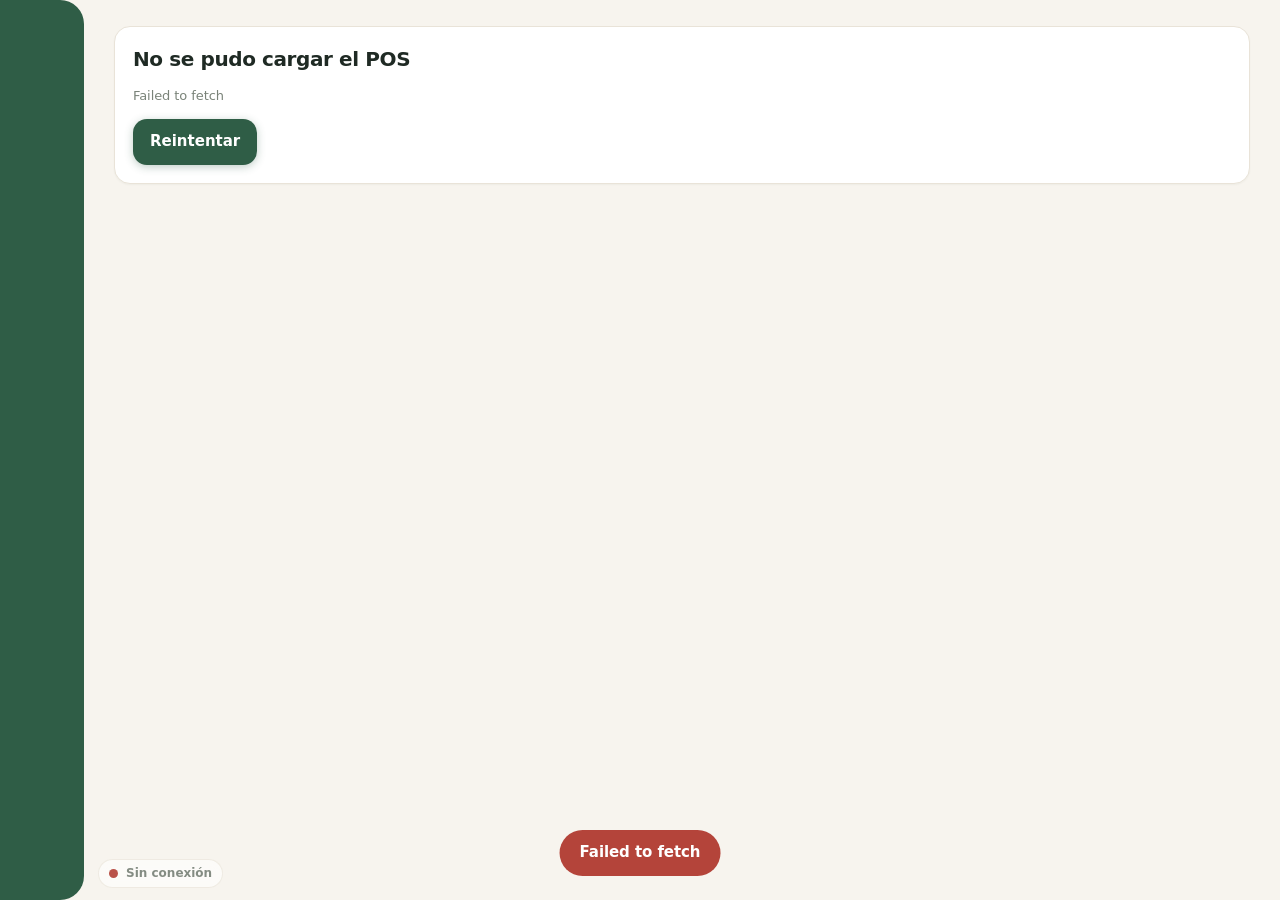
<file: pos-sierra/index.html>
<!DOCTYPE html>
<html lang="es">
<head>
<meta charset="utf-8">
<meta name="viewport" content="width=device-width,initial-scale=1,viewport-fit=cover">
<meta name="theme-color" content="#2F5D46">
<meta name="description" content="Punto de venta de Café Sierra Escondida">
<meta name="apple-mobile-web-app-capable" content="yes">
<meta name="apple-mobile-web-app-title" content="POS Sierra">
<link rel="apple-touch-icon" href="apple-touch-icon.png">
<title>POS Café Sierra Escondida</title>
<style>
/* ===== Tokens (Tostado & Bosque) ===== */
:root{--bg:#f3f3ef;--surface:#fff;--ink:#1c2620;--mute:#667068;--line:#e1e2da;--forest:#1f3028;--sage:#e3ebe2;--accent:#a35d17;--accent-d:#8a4d10;--on-accent:#fff;--ok:#2f8056;--bad:#b9473d;--r:14px;--tap:46px;--shadow:0 6px 24px rgba(28,38,32,.07);color-scheme:light dark}
@media(prefers-color-scheme:dark){:root{--bg:#131a16;--surface:#1b241f;--ink:#e9eee9;--mute:#9aa59d;--line:#2a352e;--sage:#25332b;--accent:#d08a43;--accent-d:#e09d57;--on-accent:#1a1209;--ok:#58b583;--bad:#e1796f;--shadow:0 6px 24px rgba(0,0,0,.35)}}
*{box-sizing:border-box;-webkit-tap-highlight-color:transparent}
html,body{height:100%;margin:0}
body{font:15px/1.45 system-ui,-apple-system,"Segoe UI",Roboto,sans-serif;background:var(--bg);color:var(--ink);font-variant-numeric:tabular-nums}
button,input,select{font:inherit;color:inherit}
button{cursor:pointer;border:0;background:none}
:focus-visible{outline:3px solid var(--accent);outline-offset:2px}
input,select{width:100%;min-height:var(--tap);padding:10px 14px;background:var(--surface);border:1px solid var(--line);border-radius:12px}
h2{margin:0;font-size:18px}
.mu{color:var(--mute);font-size:13px}

/* ===== Botones ===== */
.btn{min-height:var(--tap);padding:0 16px;border-radius:12px;font-weight:650;background:var(--sage);color:var(--ink);border:1px solid transparent}
.btn:hover{border-color:var(--line)}
.btn.primary{background:var(--accent);color:var(--on-accent)}
.btn.primary:hover{background:var(--accent-d)}
.btn.ghost{background:transparent;border-color:var(--line)}
.btn.sm{min-height:36px;padding:0 12px;font-size:13px}
.btn[disabled]{opacity:.5;cursor:not-allowed}

/* ===== Shell ===== */
.app{display:grid;grid-template-columns:84px minmax(0,1fr);height:100%}
.rail{background:var(--forest);display:flex;flex-direction:column;align-items:center;gap:6px;padding:16px 8px}
.rail .logo{font-size:26px;margin-bottom:14px}
.rail button{width:68px;min-height:62px;border-radius:14px;color:#b9c7bb;font-size:11px;display:flex;flex-direction:column;align-items:center;justify-content:center;gap:4px}
.rail button i{font-style:normal;font-size:20px}
.rail button:hover{background:rgba(255,255,255,.07);color:#fff}
.rail button[aria-current=page]{background:#e3ebe2;color:#1f3028;font-weight:700}
.main{overflow:auto;padding:22px 26px;min-width:0}
.menu{display:grid;gap:10px;max-width:420px}
.menu .btn{text-align:left;background:var(--surface);border-color:var(--line)}
.card{background:var(--surface);border:1px solid var(--line);border-radius:var(--r);padding:18px}

/* ===== Vender ===== */
.pos{display:grid;grid-template-columns:minmax(0,1fr) 380px;gap:20px;height:100%;min-height:0}
.catalog{display:flex;flex-direction:column;min-height:0}
.chips{display:flex;gap:8px;overflow-x:auto;padding:14px 0;scrollbar-width:none}
.chip{white-space:nowrap;min-height:38px;padding:0 15px;border-radius:999px;border:1px solid var(--line);color:var(--mute);font-weight:600}
.chip[aria-pressed=true]{background:var(--forest);border-color:var(--forest);color:#fff}
.grid{flex:1;overflow:auto;display:grid;grid-template-columns:repeat(auto-fill,minmax(150px,1fr));gap:12px;align-content:start;padding:2px 2px 90px}
.prod{position:relative;background:var(--surface);border:1px solid var(--line);border-radius:var(--r);transition:border-color .15s,transform .15s}
.prod:hover{border-color:var(--accent)}
.prod .add{display:flex;flex-direction:column;gap:10px;width:100%;min-height:128px;padding:14px;text-align:left}
.prod .add:active{transform:scale(.98)}
.av{width:38px;height:38px;border-radius:12px;display:grid;place-items:center;color:#fff;font-weight:700}
.prod b{font-weight:600;line-height:1.3;flex:1}
.prod .pr{font-weight:750;color:var(--accent)}
.prod .fav{position:absolute;top:6px;right:6px;width:36px;height:36px;border-radius:10px;color:var(--mute);font-size:18px}
.prod .fav[aria-pressed=true]{color:var(--accent)}

.ticket{background:var(--surface);border:1px solid var(--line);border-radius:20px;box-shadow:var(--shadow);display:flex;flex-direction:column;min-height:0;overflow:hidden}
.t-head{display:flex;justify-content:space-between;align-items:center;padding:16px 18px;border-bottom:1px solid var(--line)}
.t-fields{display:grid;gap:10px;padding:14px 18px}
.seg{display:grid;grid-template-columns:repeat(3,1fr);background:var(--sage);border-radius:12px;padding:3px;gap:3px}
.seg button{min-height:40px;border-radius:10px;font-weight:600;color:var(--mute)}
.seg button[aria-pressed=true]{background:var(--surface);color:var(--ink);box-shadow:0 1px 4px rgba(0,0,0,.12)}
.items{flex:1;overflow:auto;padding:0 18px}
.line{display:grid;grid-template-columns:1fr auto;gap:6px 10px;padding:12px 0;border-bottom:1px solid var(--line)}
.line .nm{font-weight:600}
.line .sub{font-weight:700;text-align:right}
.qty{display:flex;align-items:center;gap:6px}
.qty button{width:40px;height:40px;border-radius:10px;background:var(--sage);font-size:18px}
.qty b{min-width:26px;text-align:center}
.price-in{width:100px;min-height:40px;text-align:right}
.empty{margin:28px 0;text-align:center;color:var(--mute)}
.t-foot{padding:14px 18px 18px;border-top:1px solid var(--line);display:grid;gap:10px}
.total{display:flex;justify-content:space-between;align-items:baseline}
.total b{font-size:30px;letter-spacing:-.03em}
.quick{display:grid;grid-template-columns:repeat(3,1fr);gap:8px}
.quick .btn{padding:0 6px;font-size:13px}
.row2{display:grid;grid-template-columns:1fr 1fr;gap:8px}
.totalbar,.t-close{display:none}

/* ===== Modal y toast ===== */
#modal{position:fixed;inset:0;background:rgba(10,18,13,.5);display:none;align-items:center;justify-content:center;padding:12px;z-index:30}
#modal .box{background:var(--surface);border-radius:20px;padding:22px;width:100%;max-width:440px;display:grid;gap:14px;max-height:94vh;overflow:auto}
.big{font-size:38px;font-weight:800;color:var(--accent);text-align:center}
.amounts{display:flex;flex-wrap:wrap;gap:8px}
#change{text-align:center;font-weight:700;min-height:24px;color:var(--ok)}
#toast{position:fixed;left:50%;bottom:24px;transform:translateX(-50%);background:var(--forest);color:#fff;padding:12px 20px;border-radius:999px;z-index:50;font-weight:600;max-width:92vw}
#toast.err{background:var(--bad)}
#toast[hidden]{display:none}

/* ===== Responsive ===== */
@media(max-width:1000px){
 .pos{grid-template-columns:minmax(0,1fr)}
 .ticket{position:fixed;inset:auto 0 0 0;max-height:92%;border-radius:22px 22px 0 0;z-index:20;transform:translateY(105%);transition:transform .25s}
 .ticket.open{transform:none}
 .t-close{display:inline-flex}
 .totalbar{display:flex;position:fixed;left:12px;right:12px;bottom:calc(76px + env(safe-area-inset-bottom));z-index:10;min-height:54px;align-items:center;justify-content:space-between;padding:0 18px;border-radius:16px;background:var(--accent);color:var(--on-accent);font-weight:750;box-shadow:var(--shadow)}
}
@media(max-width:760px){
 .app{grid-template-columns:1fr;grid-template-rows:minmax(0,1fr) auto}
 .rail{order:2;flex-direction:row;justify-content:space-around;padding:6px 6px calc(6px + env(safe-area-inset-bottom));gap:2px}
 .rail .logo{display:none}
 .rail button{flex:1;width:auto;min-height:58px;font-size:12px}
 .main{padding:16px 14px 150px}
 .grid{grid-template-columns:repeat(auto-fill,minmax(136px,1fr));gap:10px}
}
@media(prefers-reduced-motion:reduce){*{transition:none!important}}

/* ===== Listas, etiquetas y formularios (etapa 2) ===== */
.list{display:grid;grid-template-columns:repeat(auto-fill,minmax(300px,1fr));gap:14px;margin-top:6px}
.tl{display:flex;justify-content:space-between;align-items:center;gap:10px}
.tag{display:inline-flex;padding:4px 10px;border-radius:999px;font-size:12px;font-weight:700;background:#f6ead4;color:#7d5a1f}
.tag.ok{background:#e1efe4;color:#2f6e48}
@media(prefers-color-scheme:dark){.tag{background:#3a2f1c;color:#e3b872}.tag.ok{background:#1f3a2b;color:#7fd0a1}}
.amt{font-size:20px}
.danger{color:var(--bad)}
.form{display:grid;grid-template-columns:repeat(auto-fit,minmax(170px,1fr));gap:10px}

/* ===== Indicadores (etapa 3) ===== */
.kpis{display:grid;grid-template-columns:repeat(auto-fit,minmax(170px,1fr));gap:12px;margin:16px 0}
.kpi b{display:block;font-size:24px;margin-top:6px;letter-spacing:-.02em}

/* ===== Barra de estado y reportes (etapa 4) ===== */
.bar{display:grid;grid-template-columns:minmax(70px,120px) 1fr auto;gap:8px;align-items:center;margin:5px 0;font-size:13px}
.bar span{overflow:hidden;text-overflow:ellipsis;white-space:nowrap}
.bar i{display:block;height:10px;border-radius:6px;background:var(--accent);opacity:.85}
.rtable{width:100%;border-collapse:collapse;font-size:13px}
.rtable th{text-align:left;color:var(--mute);font-weight:600}
.rtable td,.rtable th{padding:7px 6px;border-bottom:1px solid var(--line)}
.rtable .n{text-align:right}
.rfilters{display:grid;gap:10px;margin:12px 0}
.rfilters .row2{grid-template-columns:1fr 1fr}
.up{color:var(--ok)}.dn{color:var(--bad)}

/* ===== Existencias en el catálogo (etapa 5) ===== */
.stk{font-size:11px;font-weight:650;color:var(--mute)}
.stk.low{color:var(--accent)}
.stk.out{color:var(--bad)}

/* ===== Pago dividido (etapa 6) ===== */
.row2.r3{grid-template-columns:repeat(3,1fr)}
.r3 .btn{font-size:12px;padding:0 4px}
.splitrow{display:grid;grid-template-columns:1fr 1fr 44px;gap:8px;align-items:center}

/* ===== Aviso "Procesando…" (etapa 7) ===== */
#busy{position:fixed;inset:0;z-index:45;background:rgba(10,18,13,.28);display:flex;align-items:center;justify-content:center}
#busy[hidden]{display:none}
.busybox{display:flex;gap:12px;align-items:center;background:var(--surface);padding:14px 22px;border-radius:999px;box-shadow:var(--shadow);font-weight:650}
.spin{width:18px;height:18px;border:3px solid var(--line);border-top-color:var(--accent);border-radius:50%;animation:sp .8s linear infinite}
@keyframes sp{to{transform:rotate(360deg)}}

/* ===== Clientes (etapa 8) ===== */
.pagehead{display:flex;justify-content:space-between;align-items:center;gap:10px;margin-bottom:6px}
.toolbar{display:flex;gap:10px;flex-wrap:wrap}.toolbar>*{flex:1;min-width:170px}
.chead{display:flex;gap:12px;align-items:center}
.cav{width:42px;height:42px;border-radius:13px;display:grid;place-items:center;color:#fff;font-weight:700;flex:none}
.cli{cursor:pointer;transition:border-color .15s}.cli:hover{border-color:var(--accent)}
.cact{display:flex;gap:8px;flex-wrap:wrap}
.chead b{display:block;overflow:hidden;text-overflow:ellipsis;white-space:nowrap}

/* ===== Productos (etapa 9) ===== */
.fl{display:grid;gap:4px;font-size:12px;font-weight:650;color:var(--mute)}
.fl input{font-weight:400;color:var(--ink)}
.tag.x{background:#f6dcd8;color:#8f332a}
@media(prefers-color-scheme:dark){.tag.x{background:#4a2420;color:#f0a49c}}

/* ===== Vender: más peso al ticket, catálogo en lista, íconos de línea (etapa 10) ===== */
.pos{grid-template-columns:minmax(0,1fr) minmax(430px,42%);gap:22px}
.rail .logo{width:44px;height:44px;border-radius:14px;background:rgba(255,255,255,.08);display:grid;place-items:center;color:#e3ebe2;font-size:0;margin-bottom:16px}
.rail .logo svg{width:24px;height:24px}
.rail button i{display:grid;place-items:center;font-size:0}
.rail button svg{width:22px;height:22px}
.rail button span{font-weight:600;letter-spacing:.01em}
.menu .btn{display:flex;align-items:center;gap:12px}.menu .btn svg{width:20px;height:20px;color:var(--accent);flex:none}
.catbar{display:flex;gap:10px;align-items:center}.catbar input{flex:1;min-height:50px;font-size:16px}
.vmode{display:flex;background:var(--sage);border-radius:12px;padding:3px;gap:3px}
.vmode button{width:44px;height:44px;border-radius:10px;display:grid;place-items:center;color:var(--mute)}
.vmode button svg{width:19px;height:19px}
.vmode button[aria-pressed=true]{background:var(--surface);color:var(--ink);box-shadow:0 1px 4px rgba(0,0,0,.12)}
.grid.rows{display:flex;flex-direction:column;gap:6px}
.prow{position:relative;background:var(--surface);border:1px solid var(--line);border-radius:12px}
.prow:hover{border-color:var(--accent)}
.prow .add{display:flex;align-items:center;gap:12px;width:100%;min-height:54px;padding:8px 52px 8px 14px;text-align:left}
.prow .add:active{background:var(--sage);border-radius:12px}
.prow .pn{flex:1;min-width:0;display:flex;flex-direction:column}
.prow .pn b{font-weight:650;overflow:hidden;text-overflow:ellipsis;white-space:nowrap}
.prow .pn small{color:var(--mute);font-size:12px}
.prow .pr{font-weight:750;font-size:16px;color:var(--accent)}
.prow .fav{position:absolute;top:50%;right:6px;transform:translateY(-50%);width:40px;height:40px;border-radius:10px;color:var(--mute);font-size:18px}
.prow .fav[aria-pressed=true]{color:var(--accent)}
.qb{background:var(--accent);color:var(--on-accent);font-size:12px;font-weight:750;border-radius:999px;padding:2px 9px}
.prod .qb{position:absolute;top:10px;left:10px}
.t-head h2{font-size:20px}
.t-fields{gap:8px;padding:12px 18px}
.seg button{min-height:38px}
.linkbtn{justify-self:start;color:var(--accent);font-weight:650;min-height:30px}
.items{padding:0 20px}
.line{padding:14px 0;gap:8px 12px}
.line .nm{font-size:16px;font-weight:650}.line .sub{font-size:17px}
.qty button{width:44px;height:44px;font-size:20px}.qty b{min-width:32px;font-size:16px}
.line.flash{animation:flash 1s ease-out}
@keyframes flash{from{background:var(--sage)}to{background:transparent}}
.total b{font-size:38px}
.t-foot{gap:10px}
.quick .btn{min-height:50px;font-size:14px}
@media(max-width:1000px){.pos{grid-template-columns:minmax(0,1fr)}}

/* ===== Ticket compacto, estado flotante y artículo libre (etapa 11) ===== */
.t-head{padding:12px 16px}.t-head h2{font-size:18px}
.t-fields{padding:8px 16px 6px;gap:6px}
.t-fields input{min-height:42px}
#det{display:grid}
.items{flex:1;min-height:140px;padding:0 16px}
.t-foot{padding:10px 16px 14px;gap:8px}
.t-foot .total b{font-size:34px}
.quick .btn{min-height:48px}
.linkbtn[hidden]{display:none}
#dline{justify-self:end;color:var(--mute);font-weight:600;font-size:13px}
details.more summary{cursor:pointer;color:var(--accent);font-weight:650;min-height:34px;display:flex;align-items:center;justify-content:space-between;list-style:none}
details.more summary::-webkit-details-marker{display:none}
details.more summary::after{content:"▾";transition:transform .15s}
details.more[open] summary::after{transform:rotate(180deg)}
details.more>*:not(summary){margin-top:8px}
@media(max-height:780px){.t-head{padding:8px 14px}.t-head h2{font-size:16px}.line{padding:9px 0}.qty button{width:38px;height:38px}.t-foot .total b{font-size:30px}.quick .btn{min-height:44px}.t-foot{padding:8px 14px 10px;gap:6px}}
.catbar .libre{min-height:50px;white-space:nowrap}
/* Indicador de estado flotante (semitransparente) */
.pill{position:fixed;left:98px;bottom:12px;z-index:25;display:flex;align-items:center;gap:8px;min-height:26px;padding:5px 10px;border-radius:999px;background:color-mix(in srgb,var(--surface) 65%,transparent);backdrop-filter:blur(6px);border:1px solid color-mix(in srgb,var(--line) 70%,transparent);font-size:12px;font-weight:650;color:var(--mute);opacity:.7}
.pill:hover{opacity:1}
.pill .dot{width:9px;height:9px;border-radius:50%;background:var(--ok);flex:none}
.pill .lbl{display:none}.pill:not([data-s=ok]) .lbl{display:inline}
.pill[data-s=busy] .dot{background:#d99a2b;animation:pulse 1s ease-in-out infinite}
.pill[data-s=sync] .dot{background:#3b82c4;animation:pulse 1.3s ease-in-out infinite}
.pill[data-s=err] .dot{background:#e0662a}
.pill[data-s=off] .dot{background:var(--bad)}
.pill:not([data-s=ok]){opacity:.92}
@keyframes pulse{50%{transform:scale(1.55);opacity:.45}}
@media(max-width:760px){.pill{left:50%;transform:translateX(-50%);bottom:auto;top:6px}}

/* ===== Corrección: lo que lleva "hidden" debe ocultarse siempre (etapa 12) ===== */
[hidden]{display:none!important}
.qty-in{width:66px;min-height:44px;padding:0 4px;text-align:center;font-weight:700;font-size:16px;border-radius:10px;-moz-appearance:textfield;appearance:textfield}
.qty-in::-webkit-inner-spin-button,.qty-in::-webkit-outer-spin-button{-webkit-appearance:none;margin:0}
@media(max-height:780px){.qty-in{min-height:38px}}

/* ===== Caja (etapa 9) ===== */
.cj-hero{display:grid;gap:6px;margin-top:12px}
.cj-big{font-size:42px;font-weight:800;letter-spacing:-.03em;color:var(--accent);line-height:1.1}
.cj-brk{display:grid;gap:4px;margin-top:10px;padding-top:10px;border-top:1px dashed var(--line);font-size:14px}
.cj-brk .tot{border-top:1px solid var(--line);padding-top:6px;font-weight:750}
.cj-warn{background:#f6ead4;color:#7d5a1f;border-radius:12px;padding:10px 14px;font-weight:600}
.cj-acts{display:grid;grid-template-columns:repeat(auto-fit,minmax(150px,1fr));gap:10px;margin:14px 0 4px}
.cj-row{display:grid;grid-template-columns:52px minmax(0,1fr) auto;gap:10px;align-items:start;padding:11px 0;border-bottom:1px solid var(--line)}
.cj-row:last-child{border-bottom:0}
.cj-row.clic,.cj-c{cursor:pointer}
.cj-row.void{opacity:.55;text-decoration:line-through}
.cj-row.void .btn{display:none}
.cj-den{display:grid;grid-template-columns:repeat(auto-fill,minmax(92px,1fr));gap:8px}
.cj-den label{display:grid;gap:2px;font-size:12px;color:var(--mute);font-weight:600}
.cj-den input{min-height:40px;padding:6px 10px}
.cj-f{display:grid;gap:4px;font-size:13px;color:var(--mute);font-weight:600}
.cj-chk{display:flex;gap:10px;align-items:center;font-size:14px}
.cj-chk input{width:20px;min-height:20px}
.cj-dif{text-align:center;font-weight:750;min-height:24px;margin:6px 0}
@media(prefers-color-scheme:dark){.cj-warn{background:#3a2f1c;color:#e3b872}}

/* ===== Tema v1.18 · Sierra clara ===== */
:root{--bg:#F7F4EE;--surface:#fff;--ink:#1F2A24;--mute:#7A8379;--line:#E9E3D8;--forest:#2F5D46;--sage:#EFEBE2;--accent:#2F5D46;--accent-d:#264d3a;--on-accent:#fff;--amber:#E08A1E;--amber-bg:#FCEFD9;--amber-ink:#8A5208;--ok:#1E5A3A;--ok-bg:#DDEFE3;--bad:#B4443A;--bad-bg:#F8E1DD;--r:16px;--shadow:0 8px 28px rgba(47,93,70,.08)}
@media(prefers-color-scheme:dark){:root{--bg:#111713;--surface:#1A221D;--ink:#EAEFE9;--mute:#97A39A;--line:#2A342D;--forest:#13201A;--sage:#232E27;--accent:#5FB68A;--accent-d:#74c79b;--on-accent:#0B1A12;--amber:#E9A04A;--amber-bg:#3A2D18;--amber-ink:#EBC183;--ok:#7FD0A1;--ok-bg:#1E3A2B;--bad:#E27F74;--bad-bg:#3E2320;--shadow:0 8px 28px rgba(0,0,0,.4)}}
body{font-family:"Inter",system-ui,-apple-system,"Segoe UI",Roboto,sans-serif;letter-spacing:-.005em}
h2{font-size:20px;letter-spacing:-.02em}
input,select{border-radius:12px;background:var(--surface)}
input:focus,select:focus{outline:none;border-color:var(--accent);box-shadow:0 0 0 4px color-mix(in srgb,var(--accent) 16%,transparent)}
.card,.prod,.ticket{border-color:var(--line);box-shadow:0 1px 2px rgba(31,42,36,.04)}
.ticket{border-radius:22px;box-shadow:var(--shadow)}
.btn{border-radius:14px;font-weight:650}
.btn.primary{background:var(--accent);color:var(--on-accent);box-shadow:0 2px 8px color-mix(in srgb,var(--accent) 30%,transparent)}
.btn.primary:hover{background:var(--accent-d)}
.btn.ghost{background:var(--surface)}
.rail{background:var(--forest);border-radius:0 24px 24px 0}
.rail button{color:#C9D8CD;border-radius:16px}
.rail button[aria-current=page]{background:#fff;color:#2F5D46;box-shadow:0 4px 14px rgba(0,0,0,.18)}
@media(prefers-color-scheme:dark){.rail button[aria-current=page]{background:var(--accent);color:#0B1A12}}
.main{padding:26px 30px}
.chip{background:var(--surface);border-color:var(--line);border-radius:999px}
.chip[aria-pressed=true]{background:var(--accent);border-color:var(--accent);color:var(--on-accent)}
.prod{border-radius:18px}
.prod:hover{border-color:var(--accent);box-shadow:var(--shadow);transform:translateY(-1px)}
.av{border-radius:14px;width:42px;height:42px;font-size:17px}
.prod .pr{color:var(--ink);font-size:16px;font-weight:750}
.prod .fav[aria-pressed=true]{color:var(--amber)}
.prow .fav[aria-pressed=true]{color:var(--amber)}
.qb{background:var(--amber);color:#2b1a04}
.seg{background:var(--sage)}
.seg button[aria-pressed=true]{background:var(--surface);color:var(--accent);box-shadow:0 1px 4px rgba(31,42,36,.14)}
.qty button{background:var(--sage);border-radius:12px}
.total b,.t-foot .total b{font-size:40px;font-weight:800;letter-spacing:-.04em;color:var(--ink)}
@media(max-height:780px){.t-foot .total b{font-size:32px}}
.linkbtn,details.more summary{color:var(--accent)}
.stk.low{color:var(--amber-ink)}
.tag{background:var(--amber-bg);color:var(--amber-ink)}
.tag.ok{background:var(--ok-bg);color:var(--ok)}
.cj-big{color:var(--ink);font-size:46px}
.cj-warn{background:var(--amber-bg);color:var(--amber-ink)}
.kpi b{font-size:28px;font-weight:800;letter-spacing:-.03em}
.bar i{background:var(--accent);opacity:1}
.totalbar{background:var(--accent);border-radius:18px}
#toast{background:var(--ink);color:var(--bg)}
#toast.err{background:var(--bad);color:#fff}
#modal{background:rgba(20,30,24,.45);backdrop-filter:blur(3px)}
#modal .box{border-radius:24px}
.big{color:var(--ink)}
.empty{padding:36px 12px;border:1px dashed var(--line);border-radius:var(--r);background:color-mix(in srgb,var(--surface) 60%,transparent)}
.spin{border-top-color:var(--accent)}
.pill .dot{background:var(--ok)}
.pill[data-s=busy] .dot{background:var(--amber)}
.rtable th{text-transform:uppercase;font-size:11px;letter-spacing:.05em}
@media(max-width:760px){.rail{border-radius:20px 20px 0 0}.main{padding:16px 14px 150px}}
.quick .btn.primary:not(:first-child){background:var(--surface);color:var(--accent);border:1.5px solid var(--line);box-shadow:none}
.quick .btn.primary:not(:first-child):hover{border-color:var(--accent);background:var(--sage)}
@media(max-width:760px){.rail .logo{display:none!important}}
.card .tl>span:last-child:not(.tag){display:flex;flex-wrap:wrap;gap:6px;justify-content:flex-end}
#modal .box .tl{flex-wrap:wrap}
#modal .box .tl>span:last-child:has(button){display:flex;gap:6px}

/* ===== v1.21 · logo, vistas lista/tarjetas, totales, cashback ===== */
.rail button.logo{width:60px;height:60px;min-height:60px;padding:0;border-radius:50%;background:#fff;margin:2px 0 16px;box-shadow:0 4px 14px rgba(0,0,0,.25);display:grid;place-items:center;overflow:hidden;transition:transform .15s}
.rail button.logo:hover{background:#fff;transform:scale(1.06)}
.rail button.logo img{width:100%;height:100%;object-fit:cover;border-radius:50%;display:block}
@media(max-width:760px){.rail button.logo{display:none}}
.vtools{display:flex;gap:8px;align-items:center;flex-wrap:wrap;justify-content:flex-end}
.vseg{display:inline-grid;grid-auto-flow:column;background:var(--sage);border-radius:12px;padding:3px;gap:3px;flex:none}
.vseg button{min-height:36px;padding:0 12px;border-radius:10px;font-weight:650;font-size:13px;color:var(--mute);white-space:nowrap}
.vseg button[aria-pressed=true]{background:var(--surface);color:var(--accent);box-shadow:0 1px 4px rgba(31,42,36,.16)}
select.on{border-color:var(--accent);background:color-mix(in srgb,var(--accent) 8%,var(--surface));font-weight:650}
.vk{display:grid;grid-template-columns:1.5fr 1fr 1fr 1fr;gap:12px;margin:14px 0}
.vk.cbk{grid-template-columns:1.4fr repeat(4,1fr)}
.vk>div{background:var(--surface);border:1px solid var(--line);border-radius:18px;padding:16px 18px;box-shadow:0 1px 2px rgba(31,42,36,.04);min-width:0}
.vk span{display:block;font-size:13px;color:var(--mute);font-weight:650}
.vk b{display:block;font-size:30px;font-weight:800;letter-spacing:-.03em;margin-top:2px;font-variant-numeric:tabular-nums;overflow-wrap:anywhere}
.vk small{display:block;color:var(--mute);font-size:12px;margin-top:2px}
.vk .main{background:var(--accent);border-color:transparent;box-shadow:var(--shadow)}
.vk .main span,.vk .main small{color:color-mix(in srgb,var(--on-accent) 78%,transparent)}
.vk .main b{color:var(--on-accent);font-size:38px}
.vk .warn b{color:var(--amber-ink)}.vk .ok b{color:var(--ok)}
.vmet{display:flex;gap:8px;flex-wrap:wrap;align-items:center;margin:-2px 0 12px}
.vm{display:inline-flex;gap:8px;align-items:baseline;background:var(--surface);border:1px solid var(--line);border-radius:999px;padding:6px 14px}
.vm i{font-style:normal;color:var(--mute);font-size:12px;font-weight:650}.vm b{font-variant-numeric:tabular-nums}
.vbar{display:flex;justify-content:space-between;align-items:center;gap:10px;margin:2px 0 10px}
.tscroll{overflow-x:auto;background:var(--surface);border:1px solid var(--line);border-radius:16px}
.vtab{font-size:14px}.vtab th{position:sticky;top:0;background:var(--surface);padding:12px 10px;white-space:nowrap}
.vtab td{padding:10px;vertical-align:middle}
.vtab tbody tr[data-i],.vtab tbody tr[data-n]{cursor:pointer}.vtab tbody tr:hover td{background:var(--sage)}
.vtab .prods{max-width:300px;overflow:hidden;text-overflow:ellipsis;white-space:nowrap;color:var(--mute)}
.tscroll .rtable tfoot td{border-bottom:0;padding-top:10px}
.cav.sm{width:32px;height:32px;border-radius:10px;font-size:13px}
.ctabs{display:inline-grid;grid-auto-flow:column;background:var(--sage);border-radius:14px;padding:4px;gap:4px;margin:10px 0 6px}
.ctabs button{min-height:42px;padding:0 22px;border-radius:11px;font-weight:700;color:var(--mute)}
.ctabs button[aria-pressed=true]{background:var(--surface);color:var(--accent);box-shadow:0 1px 4px rgba(31,42,36,.16)}
.ctabs i{font-style:normal;background:var(--amber);color:#2b1a04;border-radius:999px;padding:1px 8px;font-size:12px;margin-left:4px}
.tag.cb{background:var(--amber-bg);color:var(--amber-ink)}
.tag.cbp{background:var(--ok-bg);color:var(--ok)}.tag.cbn{background:var(--bad-bg);color:var(--bad)}.tag.cbx{background:var(--sage);color:var(--mute)}
tr.anul td{opacity:.5;text-decoration:line-through}tr.anul td:last-child{text-decoration:none}
b.ok{color:var(--ok)}b.bad{color:var(--bad)}
.cbhead{display:flex;justify-content:space-between;align-items:center;gap:12px;flex-wrap:wrap;margin:8px 0 2px}
.cbstate{display:grid;gap:2px;border-left:4px solid var(--line);padding-left:12px}.cbstate.on{border-color:var(--ok)}
.cbstate span{color:var(--mute);font-size:13px}
.cbbig{font-size:34px;font-weight:800;letter-spacing:-.03em;margin:12px 0 4px;font-variant-numeric:tabular-nums;color:var(--accent)}
.cbbig small{font-size:13px;color:var(--mute);font-weight:600;margin-left:8px;letter-spacing:0}
.cbblock{display:grid;gap:8px;background:var(--amber-bg);border-color:transparent}
.cbblock .mu{color:var(--amber-ink)}
.cbline{font-size:13px;background:var(--amber-bg);color:var(--amber-ink);border-radius:10px;padding:8px 12px;display:flex;gap:10px;align-items:center;justify-content:space-between;flex-wrap:wrap}
.cbsec{display:grid;gap:10px;border-top:1px solid var(--line);padding-top:12px}.cbsec h3{margin:0;font-size:15px}
.chk{display:flex;gap:8px;align-items:center;font-size:14px}.chk input{width:auto;min-height:0}
.chkgrid{display:grid;grid-template-columns:repeat(auto-fill,minmax(150px,1fr));gap:6px 12px}
textarea{width:100%;border:1px solid var(--line);border-radius:12px;padding:10px 12px;background:var(--surface);color:var(--ink);font:inherit;resize:vertical}
@media(max-width:900px){.vk,.vk.cbk{grid-template-columns:1fr 1fr}.vk .main{grid-column:1/-1}.vk b{font-size:24px}.vk .main b{font-size:32px}}
@media(max-width:760px){.hm{display:none}.vtab{font-size:13px}.ctabs button{padding:0 16px}.pagehead{flex-wrap:wrap}.vtools{justify-content:flex-start}}

.card .cact{display:flex;flex-wrap:wrap;gap:6px;margin-top:8px}
.card .cact .btn{flex:0 0 auto}
/* ===== v1.25: autocompletado, Uber Eats, Rentas ===== */
.sgbox{position:absolute;z-index:200;background:var(--surface);border:1px solid var(--line);border-radius:12px;box-shadow:var(--shadow);overflow:hidden;max-height:260px;overflow-y:auto}
.sgbox button{display:block;width:100%;text-align:left;padding:10px 12px;font:inherit;background:transparent;border:0;border-bottom:1px solid var(--line);color:var(--ink);cursor:pointer;min-height:42px}
.sgbox button:last-child{border-bottom:0}.sgbox button:hover,.sgbox button.on{background:var(--sage)}
.uberbtn{width:100%;margin-top:8px;background:var(--surface);border:1.5px solid var(--accent);color:var(--accent);font-weight:700}
.uberbtn:hover{background:var(--sage)}
.ubar{position:sticky;bottom:10px;display:flex;gap:12px;align-items:center;justify-content:space-between;flex-wrap:wrap;background:var(--surface);border:1px solid var(--accent);border-radius:16px;padding:12px 16px;box-shadow:var(--shadow);margin-top:12px;z-index:5}
.ubar[hidden]{display:none}

</style>
</head>
<body>
<div class="app">
  <nav class="rail" id="nav" aria-label="Navegación principal"></nav>
  <main class="main" id="app"><p class="mu">Cargando…</p><noscript><p>Este sistema necesita JavaScript activado.</p></noscript></main>
</div>
<button id="sb" class="pill" data-s="ok" aria-label="Estado del sistema"><span class="dot"></span><span class="lbl"></span></button>
<div id="modal" role="dialog" aria-modal="true"><div class="box" id="mbox"></div></div>
<div id="toast" role="status" hidden></div>
<script>
'use strict';
/* ===== Núcleo: API, estado, navegación y utilidades ===== */
const URL_API = 'https://script.google.com/macros/s/AKfycbzG-98sMMyUdyYvLuCqYktvG-_MSgCDtDGISbI8AhGDUAJmLdt7GyGUccWpeIYAn1Ic/exec';

/* La Caja vive en un proyecto de Apps Script aparte (caja.gs). Pega aquí su URL /exec */
const URL_CAJA = 'https://script.google.com/macros/s/AKfycbxN76PEr_8LV4NjxEEaAGunekRMQRKrobQ5bYGJURErBJHxRENm_MJroBaJRnJJCZosCg/exec';
const CAJA_FN = { getCaja: 1, saveCaja: 1, voidCaja: 1 };
const VERSION = '1.25';
const LOGO = '[data-uri]';
const brand = () => /^#[0-9a-f]{6}$/i.test((S.config || {}).color || '') ? S.config.color : '#a35d17';
const $ = (s, r = document) => r.querySelector(s);
/* Texto sin acentos ni mayúsculas, para buscar: "cafe" encuentra "Café" y al revés */
String.prototype.nrm = function () { return this.normalize('NFD').replace(/[̀-ͯ]/g, '').toLowerCase(); };
const nrm = s => String(s == null ? '' : s).nrm();
/* Autocompletado propio (el de <datalist> distingue acentos): escribe y sugiere sin importar acentos */
function suggest(inp, items, onPick) {
  if (!inp || inp._sg) return; inp._sg = 1; inp.removeAttribute('list'); inp.setAttribute('autocomplete', 'off');
  const box = document.createElement('div'); box.className = 'sgbox'; box.hidden = true; let sel = -1, cur = [];
  const host = inp.parentNode; if (getComputedStyle(host).position === 'static') host.style.position = 'relative';
  host.appendChild(box);
  const place = () => { box.style.left = inp.offsetLeft + 'px'; box.style.top = (inp.offsetTop + inp.offsetHeight + 2) + 'px'; box.style.width = inp.offsetWidth + 'px'; };
  const draw = () => {
    const q = nrm(inp.value.trim()); if (!q) { box.hidden = true; return; }
    const all = items().map(String); const a = all.filter(x => nrm(x).startsWith(q)), b = all.filter(x => !nrm(x).startsWith(q) && nrm(x).includes(q));
    cur = a.concat(b).filter((x, i, l) => l.indexOf(x) === i).slice(0, 8); sel = -1;
    if (!cur.length || (cur.length === 1 && cur[0] === inp.value)) { box.hidden = true; return; }
    box.innerHTML = cur.map((x, i) => '<button type="button" data-i="' + i + '">' + esc(x) + '</button>').join(''); place(); box.hidden = false;
  };
  const pick = x => { inp.value = x; box.hidden = true; inp.dispatchEvent(new Event('input', { bubbles: true })); inp.dispatchEvent(new Event('change', { bubbles: true })); onPick && onPick(x); };
  inp.addEventListener('input', draw); inp.addEventListener('focus', draw); inp.addEventListener('blur', () => setTimeout(() => { box.hidden = true; }, 160));
  inp.addEventListener('keydown', e => {
    if (box.hidden) return;
    if (e.key === 'ArrowDown' || e.key === 'ArrowUp') { e.preventDefault(); sel = (sel + (e.key === 'ArrowDown' ? 1 : -1) + cur.length) % cur.length; [...box.children].forEach((c, i) => c.classList.toggle('on', i === sel)); }
    else if (e.key === 'Enter' && sel >= 0) { e.preventDefault(); pick(cur[sel]); } else if (e.key === 'Escape') box.hidden = true;
  });
  box.addEventListener('mousedown', e => { const b = e.target.closest('[data-i]'); if (b) { e.preventDefault(); pick(cur[+b.dataset.i]); } });
}
const money = n => '$' + (+n || 0).toLocaleString('es-MX', { minimumFractionDigits: 2, maximumFractionDigits: 2 });
const esc = s => String(s ?? '').replace(/[&<>"']/g, c => ({ '&': '&amp;', '<': '&lt;', '>': '&gt;', '"': '&quot;', "'": '&#39;' }[c]));
const store = {
  get(k, d) { try { return JSON.parse(localStorage.getItem(k)) ?? d; } catch (e) { return d; } },
  set(k, v) { try { localStorage.setItem(k, JSON.stringify(v)); } catch (e) {} }
};

let toastTimer;
function toast(msg, err) {
  const t = $('#toast'); t.textContent = msg; t.className = err ? 'err' : ''; t.hidden = false;
  clearTimeout(toastTimer); toastTimer = setTimeout(() => t.hidden = true, 3200);
}
function modal(html) { $('#mbox').style.maxWidth = ''; const m = $('#mbox'); m.onclick = m.oninput = m.onchange = m.onkeydown = null; m.innerHTML = html; $('#modal').style.display = 'flex'; }
function closeM() { $('#modal').style.display = 'none'; }
document.addEventListener('keydown', e => { if (e.key === 'Escape' && $('#modal').style.display === 'flex') closeM(); });
$('#modal').addEventListener('click', e => { if (e.target.id === 'modal') closeM(); });

const net = { ok: true, last: null, err: 0, loading: false };

/* Aviso de "Procesando…": bloquea toques repetidos mientras se guarda */
const LABELS = { saveSale: 'Guardando venta…', setPaid: 'Registrando cobro…', deleteSale: 'Borrando ticket…', saveQuote: 'Guardando cotización…', addPayment: 'Guardando abono…', closeWeeklyCut: 'Guardando corte…', adjustStock: 'Actualizando inventario…', setMinStock: 'Guardando mínimo…', saveClient: 'Guardando cliente…', saveProduct: 'Guardando producto…', saveConfig: 'Guardando configuración…', setQuote: 'Actualizando cotización…', saveCaja: 'Guardando en caja…', voidCaja: 'Anulando movimiento…' };
const SILENT = { getData: 1, getConfig: 1, getCaja: 1 };
let busyN = 0, busyT;
function busy(d, label) {
  busyN += d;
  let el = $('#busy');
  if (!el) { el = document.createElement('div'); el.id = 'busy'; el.setAttribute('role', 'status'); el.hidden = true; el.innerHTML = '<div class="busybox"><span class="spin"></span><span id="busytxt"></span></div>'; document.body.appendChild(el); }
  clearTimeout(busyT);
  if (busyN > 0) { $('#busytxt').textContent = label || 'Procesando…'; busyT = setTimeout(() => el.hidden = false, 120); } else el.hidden = true;
  renderStatus();
}
async function api(fn, ...args) {
  const loud = !SILENT[fn]; if (loud) busy(1, LABELS[fn]);
  try { return await rawApi(fn, ...args); } finally { if (loud) busy(-1); }
}

/* API: google.script.run si corre dentro de Apps Script; fetch POST si está alojado aparte */
async function rawApi(fn, ...args) {
  try {
    if (window.google && google.script && google.script.run)
      return await new Promise((ok, no) => google.script.run.withSuccessHandler(ok).withFailureHandler(no)[fn](...args));
    let key = localStorage.getItem('pos_key') || '';
    if (!key) { key = prompt('Clave del POS') || ''; localStorage.setItem('pos_key', key); }
    const ctl = new AbortController(), to = setTimeout(() => ctl.abort(), 45000); let txt;
    try { txt = await (await fetch(CAJA_FN[fn] ? URL_CAJA : URL_API, { method: 'POST', headers: { 'Content-Type': 'text/plain;charset=utf-8' }, body: JSON.stringify({ fn, args, key }), signal: ctl.signal })).text(); } finally { clearTimeout(to); }
    let r; try { r = JSON.parse(txt); } catch (_) { throw new Error('El servidor respondió algo inesperado. Revisa que la implementación de Apps Script esté publicada y actualizada.'); }
    if (!r.ok) { if (/Clave/.test(r.error)) localStorage.removeItem('pos_key'); throw new Error(r.error); }
    net.ok = true; return r.data;
  } catch (e) { net.ok = !(e && (e.name === 'TypeError' || e.name === 'AbortError')); if (e && e.name === 'AbortError') e = new Error('El servidor tardó demasiado. Si estabas guardando algo, revisa en Ventas antes de repetirlo.'); net.err = Date.now(); renderStatus(); setTimeout(renderStatus, 4100); toast(e.message || 'Sin conexión. Revisa tu internet e inténtalo de nuevo.', true); throw e; }
}

/* Estado compartido y router */
const S = { prods: [], clients: [], ventas: [], cots: [] };
const views = {};
let view = 'vender';
/* Íconos de línea (estilo Lucide), heredan el color del texto */
const svg = p => '<svg viewBox="0 0 24 24" width="22" height="22" fill="none" stroke="currentColor" stroke-width="1.75" stroke-linecap="round" stroke-linejoin="round" aria-hidden="true">' + p + '</svg>';
const ICONS = {
  vender: svg('<path d="M4 2v20l2-1 2 1 2-1 2 1 2-1 2 1 2-1 2 1V2l-2 1-2-1-2 1-2-1-2 1-2-1-2 1Z"/><path d="M16 8h-6a2 2 0 1 0 0 4h4a2 2 0 1 1 0 4H8"/><path d="M12 17.5v-11"/>'),
  ventas: svg('<rect width="8" height="4" x="8" y="2" rx="1"/><path d="M16 4h2a2 2 0 0 1 2 2v14a2 2 0 0 1-2 2H6a2 2 0 0 1-2-2V6a2 2 0 0 1 2-2h2"/><path d="M12 11h4"/><path d="M12 16h4"/><path d="M8 11h.01"/><path d="M8 16h.01"/>'),
  clientes: svg('<path d="M16 21v-2a4 4 0 0 0-4-4H6a4 4 0 0 0-4 4v2"/><circle cx="9" cy="7" r="4"/><path d="M22 21v-2a4 4 0 0 0-3-3.87"/><path d="M16 3.13a4 4 0 0 1 0 7.75"/>'),
  mas: svg('<rect width="7" height="7" x="3" y="3" rx="1"/><rect width="7" height="7" x="14" y="3" rx="1"/><rect width="7" height="7" x="14" y="14" rx="1"/><rect width="7" height="7" x="3" y="14" rx="1"/>'),
  cotizaciones: svg('<path d="M15 2H6a2 2 0 0 0-2 2v16a2 2 0 0 0 2 2h12a2 2 0 0 0 2-2V7Z"/><path d="M14 2v4a2 2 0 0 0 2 2h4"/><path d="M10 9H8"/><path d="M16 13H8"/><path d="M16 17H8"/>'),
  inventario: svg('<path d="m7.5 4.27 9 5.15"/><path d="M21 8a2 2 0 0 0-1-1.73l-7-4a2 2 0 0 0-2 0l-7 4A2 2 0 0 0 3 8v8a2 2 0 0 0 1 1.73l7 4a2 2 0 0 0 2 0l7-4A2 2 0 0 0 21 16Z"/><path d="m3.3 7 8.7 5 8.7-5"/><path d="M12 22V12"/>'),
  productos: svg('<path d="M12.586 2.586A2 2 0 0 0 11.172 2H4a2 2 0 0 0-2 2v7.172a2 2 0 0 0 .586 1.414l8.704 8.704a2.426 2.426 0 0 0 3.42 0l6.58-6.58a2.426 2.426 0 0 0 0-3.42z"/><circle cx="7.5" cy="7.5" r=".5" fill="currentColor"/>'),
  corte: svg('<rect width="16" height="20" x="4" y="2" rx="2"/><line x1="8" x2="16" y1="6" y2="6"/><path d="M16 10h.01"/><path d="M12 10h.01"/><path d="M8 10h.01"/><path d="M12 14h.01"/><path d="M8 14h.01"/><path d="M16 14h.01"/><path d="M12 18h.01"/><path d="M8 18h.01"/><path d="M16 18h.01"/>'),
  caja: svg('<rect width="20" height="12" x="2" y="6" rx="2"/><circle cx="12" cy="12" r="2"/><path d="M6 12h.01M18 12h.01"/>'),
  reportes: svg('<path d="M3 3v18h18"/><path d="M18 17V9"/><path d="M13 17V5"/><path d="M8 17v-3"/>'),
  configuracion: svg('<line x1="21" x2="14" y1="4" y2="4"/><line x1="10" x2="3" y1="4" y2="4"/><line x1="21" x2="12" y1="12" y2="12"/><line x1="8" x2="3" y1="12" y2="12"/><line x1="21" x2="16" y1="20" y2="20"/><line x1="12" x2="3" y1="20" y2="20"/><line x1="14" x2="14" y1="2" y2="6"/><line x1="8" x2="8" y1="10" y2="14"/><line x1="16" x2="16" y1="18" y2="22"/>'),
  rentas: svg('<path d="M3 11h14v4a5 5 0 0 1-5 5H8a5 5 0 0 1-5-5z"/><path d="M17 11h1a3 3 0 0 1 0 6h-1"/><path d="M7 3v3"/><path d="M11 3v3"/>'),
  uber: svg('<path d="M5 17a2 2 0 1 0 4 0 2 2 0 0 0-4 0Z"/><path d="M15 17a2 2 0 1 0 4 0 2 2 0 0 0-4 0Z"/><path d="M7 15 10 6h4l2 4h3"/><path d="M12 6V3"/>'),
  cafe: svg('<path d="M10 2v2"/><path d="M14 2v2"/><path d="M16 8a1 1 0 0 1 1 1v8a4 4 0 0 1-4 4H7a4 4 0 0 1-4-4V9a1 1 0 0 1 1-1h14a4 4 0 1 1 0 8h-1"/><path d="M6 2v2"/>'),
  lista: svg('<line x1="8" x2="21" y1="6" y2="6"/><line x1="8" x2="21" y1="12" y2="12"/><line x1="8" x2="21" y1="18" y2="18"/><line x1="3" x2="3.01" y1="6" y2="6"/><line x1="3" x2="3.01" y1="12" y2="12"/><line x1="3" x2="3.01" y1="18" y2="18"/>')
};
const NAV = [['vender', 'vender', 'Vender'], ['ventas', 'ventas', 'Ventas'], ['clientes', 'clientes', 'Clientes'], ['mas', 'mas', 'Más']];
const MORE = [['cotizaciones', 'Cotizaciones'], ['rentas', 'Rentas'], ['uber', 'Uber Eats'], ['inventario', 'Inventario'], ['productos', 'Productos'], ['caja', 'Caja'], ['corte', 'Corte'], ['reportes', 'Reportes'], ['configuracion', 'Configuración']];

function go(v) {
  view = v;
  $('#nav').innerHTML = '<button class="logo" data-go="vender" title="Inicio" aria-label="Ir a Inicio"><img src="' + LOGO + '" alt="Café Sierra Escondida"></button>' + NAV.map(n =>
    `<button data-go="${n[0]}" ${(n[0] === v || (n[0] === 'mas' && MORE.some(m => m[0] === v))) ? 'aria-current="page"' : ''}><i>${ICONS[n[1]]}</i><span>${n[2]}</span></button>`).join('');
  const root = $('#app'); root.innerHTML = '';
  if (views[v]) views[v].render(root);
  else if (v === 'mas') root.innerHTML = `<h2>Más opciones</h2><div class="menu" style="margin-top:14px">${MORE.map(m => `<button class="btn" data-go="${m[0]}">${ICONS[m[0]]}<span>${m[1]}</span></button>`).join('')}</div>`;
  else root.innerHTML = `<div class="card"><h2>Esta sección llega en la siguiente etapa</h2><p class="mu">Mientras tanto, usa tu versión anterior del POS para esta pantalla.</p></div>`;
}
document.addEventListener('click', e => { const b = e.target.closest('[data-go]'); if (b) go(b.dataset.go); });

async function load() {
  net.loading = true; renderStatus();
  try { Object.assign(S, await api('getData')); net.ok = true; net.last = new Date(); }
  catch (e) {
    if (!net.last) { $('#app').innerHTML = '<div class="card"><h2>No se pudo cargar el POS</h2><p class="mu">' + esc(e.message || e) + '</p><button class="btn primary" id="retry">Reintentar</button></div>'; $('#retry').onclick = load; }
    return;
  } finally { net.loading = false; renderStatus(); }
  go(view); renderStatus();
}

/* Indicador flotante: verde = activo, ámbar = procesando, azul = actualizando, naranja = error, rojo = sin conexión */
function renderStatus() {
  const el = $('#sb'); if (!el) return;
  const off = !net.ok || !navigator.onLine;
  const st = off ? 'off' : Date.now() - net.err < 4000 ? 'err' : busyN > 0 ? 'busy' : net.loading ? 'sync' : 'ok';
  const lbl = { off: 'Sin conexión', err: 'Error', busy: 'Procesando…', sync: 'Actualizando…', ok: 'Activo' }[st];
  const k = t => new Date(t - new Date().getTimezoneOffset() * 6e4).toISOString().slice(0, 10), hoy = k(Date.now());
  const T = typeof tickets === 'function' ? tickets() : [];
  const h = T.filter(t => k(t.fecha) === hoy), pend = T.filter(t => t.estado !== 'Pagado');
  const tip = 'POS v' + VERSION + ' · ' + lbl + (net.last ? ' · actualizado ' + net.last.toLocaleTimeString('es-MX', { hour: '2-digit', minute: '2-digit' }) : '') +
    (T.length ? ' · hoy ' + money(h.reduce((s, t) => s + t.total, 0)) + ' · ' + pend.length + ' por cobrar' : '') + ' (toca para actualizar)';
  el.dataset.s = st; el.title = tip; el.setAttribute('aria-label', tip);
  el.innerHTML = '<span class="dot"></span><span class="lbl">' + lbl + '</span>';
}
$('#sb').addEventListener('click', () => { if (!busyN) load(); });
window.addEventListener('online', renderStatus); window.addEventListener('offline', renderStatus);
'use strict';
/* ===== Pantalla Vender: catálogo, ticket y cobro rápido ===== */
(() => {
  const V = { cb: 0, cbCli: '', cart: [], cat: 'Todas', q: '', cli: '', tipo: 'Aquí', nota: '', edit: -1, busy: false, ed: null, cot: null, dsc: { t: '$', v: 0 }, favs: store.get('favs', []), mode: store.get('mode', 'lista'), flash: null, vis: [] };
  const sub = () => V.cart.reduce((s, i) => s + i.cant * i.precio, 0);
  const dsc = () => { const s = sub(), d = V.dsc.t === '%' ? s * V.dsc.v / 100 : V.dsc.v; return Math.min(s, Math.max(0, Math.round(d * 100) / 100)); };
  const total = () => Math.round((sub() - dsc()) * 100) / 100;
  const count = () => V.cart.reduce((s, i) => s + i.cant, 0);
  const hue = s => { let h = 0; for (const c of String(s)) h = (h * 31 + c.charCodeAt(0)) % 360; return `hsl(${h} 40% 38%)`; };

  function popularity() {
    const m = {}; S.ventas.forEach(v => m[v.producto] = (m[v.producto] || 0) + v.cant); return m;
  }

  views.vender = {
    render(root) {
      root.innerHTML = `<div class="pos">
        <section class="catalog">
          <div class="catbar"><input id="q" type="search" placeholder="Buscar producto… (ej. 3x café y Enter)" aria-label="Buscar producto" value="${esc(V.q)}" autocomplete="off">
            <div class="vmode" role="group" aria-label="Vista del catálogo"><button data-a="mode" data-v="lista" aria-pressed="${V.mode === 'lista'}" aria-label="Vista de lista">${ICONS.lista}</button><button data-a="mode" data-v="mosaico" aria-pressed="${V.mode === 'mosaico'}" aria-label="Vista de mosaico">${ICONS.mas}</button></div><button class="btn" data-a="libre" title="Vender algo que no está en el catálogo">＋ Otro artículo</button></div>
          <div class="chips" id="chips"></div>
          <div class="grid ${V.mode === 'lista' ? 'rows' : ''}" id="grid"></div>
        </section>
        <aside class="ticket" id="ticket" aria-label="Ticket actual">
          <div class="t-head"><div><h2 id="ttl">Ticket actual</h2><div class="mu" id="tsub"></div></div>
            <span><button class="btn sm ghost" data-a="clear">Vaciar</button> <button class="btn sm ghost t-close" data-a="close">Cerrar</button></span></div>
          <div class="t-fields">
            <input id="cli" list="cl" placeholder="Cliente (opcional)" aria-label="Cliente" value="${esc(V.cli)}" autocomplete="off">
            <datalist id="cl">${S.clients.map(c => `<option value="${esc(c.nombre)}">`).join('')}</datalist>
            <div id="cbline" class="cbline" hidden></div>
            <button class="linkbtn" data-a="det" id="detbtn">${V.nota || V.tipo !== 'Aquí' ? 'Detalles del pedido ▾' : '＋ Nota o tipo de servicio'}</button>
            <div id="det" ${V.nota || V.tipo !== 'Aquí' ? '' : 'hidden'}>
              <input id="nota" placeholder="Nota (dirección, mesa…)" aria-label="Nota del pedido" value="${esc(V.nota)}">
              <div class="seg" role="group" aria-label="Tipo de servicio" style="margin-top:8px">${['Aquí', 'Para llevar', 'Domicilio'].map(t => `<button data-a="tipo" data-v="${t}" aria-pressed="${t === V.tipo}">${t}</button>`).join('')}</div>
            </div>
          </div>
          <div class="items" id="items"></div>
          <div class="t-foot">
            <button class="linkbtn" data-a="disc" id="dline" hidden></button>
            <div class="total"><span class="mu" id="ccount"></span><b id="tot"></b></div>
            <div class="quick">
              <button class="btn primary" data-a="pay" data-m="Efectivo">Efectivo exacto</button>
              <button class="btn primary" data-a="pay" data-m="Débito">Tarjeta</button>
              <button class="btn primary" data-a="pay" data-m="Transferencia">Transferencia</button>
            </div>
            <button class="btn uberbtn" data-a="uber">Uber Eats · queda por cobrar</button>
            <details class="more"><summary>Más formas de cobrar y opciones</summary>
              <div class="row2 r3"><button class="btn" data-a="cash">Efectivo + cambio</button><button class="btn" data-a="split">Dividir pago</button><button class="btn" data-a="credit">A crédito</button></div>
              <div class="row2"><button class="btn ghost" data-a="pend">Dejar pendiente</button><button class="btn ghost" data-a="quote">Guardar cotización</button></div>
              <button class="btn ghost" data-a="disc" id="dbtn">Descuento</button>
            </details>
          </div>
        </aside>
        <button class="totalbar" data-a="open"><span id="bcount"></span><span id="btot"></span></button>
      </div>`;
      root.onclick = onClick;
      /* cantidad escrita a mano en cada línea del ticket (0 la quita) */
      $('#items').onchange = e => {
        const t = e.target; if (t.dataset.q === undefined) return;
        const i = +t.dataset.q, v = parseFloat(t.value);
        if (!(v > 0)) V.cart.splice(i, 1); else { V.cart[i].cant = v; warn(V.cart[i].nombre); }
        cart(); grid();
      };
      $('#items').onfocusin = e => { if (e.target.dataset.q !== undefined) e.target.select(); };
      $('#items').onkeydown = e => { if (e.target.dataset.q !== undefined && e.key === 'Enter') e.target.blur(); };
      $('#q').oninput = e => { V.q = e.target.value; grid(); };
      $('#q').onkeydown = e => {
        if (e.key === 'Escape') { V.q = ''; e.target.value = ''; grid(); }
        if (e.key === 'Enter' && V.vis.length) { const k = parse(); H.add(null, { dataset: { v: V.vis[0].nombre } }, k.n); V.q = ''; e.target.value = ''; grid(); }
      };
      if (window.innerWidth > 1000) $('#q').focus();
      $('#cli').oninput = e => { V.cli = e.target.value; cbLine(); }; suggest($('#cli'), () => S.clients.map(c => c.nombre));
      $('#nota').oninput = e => V.nota = e.target.value;
      chips(); grid(); cart();
    }
  };

  function chips() {
    const cats = ['Todas', ...(V.favs.length ? ['★ Favoritos'] : []), ...new Set(S.prods.map(p => p.cat))];
    $('#chips').innerHTML = cats.map(c => `<button class="chip" data-a="cat" data-v="${esc(c)}" aria-pressed="${c === V.cat}">${esc(c)}</button>`).join('');
  }

  /* "3x café" agrega 3 piezas del primer resultado al presionar Enter */
  function parse() { const m = V.q.match(/^\s*(\d+)\s*[x*]\s*(.*)$/i); return m ? { n: Math.max(1, +m[1]), t: m[2] } : { n: 1, t: V.q }; }
  const inCart = n => { const c = V.cart.find(x => x.nombre === n); return c ? c.cant : 0; };

  function grid() {
    const pop = popularity(), q = parse().t.nrm().trim();
    const list = S.prods.filter(p => (V.cat === 'Todas' || (V.cat === '★ Favoritos' ? V.favs.includes(p.nombre) : p.cat === V.cat)) && p.nombre.nrm().includes(q))
      .sort((a, b) => (V.favs.includes(b.nombre) - V.favs.includes(a.nombre)) || ((pop[b.nombre] || 0) - (pop[a.nombre] || 0))).slice(0, 150);
    V.vis = list;
    const stk = p => p.stock == null ? '' : `<span class="stk ${p.stock <= 0 ? 'out' : p.stock <= p.min ? 'low' : ''}">${p.stock <= 0 ? 'Agotado' : p.stock + ' disp.'}</span>`;
    const fav = p => `<button class="fav" data-a="fav" data-v="${esc(p.nombre)}" aria-pressed="${V.favs.includes(p.nombre)}" aria-label="Marcar favorito">${V.favs.includes(p.nombre) ? '★' : '☆'}</button>`;
    const badge = p => inCart(p.nombre) ? `<span class="qb">×${inCart(p.nombre)}</span>` : '';
    $('#grid').innerHTML = list.map(p => V.mode === 'lista'
      ? `<div class="prow"><button class="add" data-a="add" data-v="${esc(p.nombre)}"><span class="pn"><b>${esc(p.nombre)}</b><small>${esc(p.cat)} ${stk(p)}</small></span>${badge(p)}<span class="pr">${money(p.precio)}</span></button>${fav(p)}</div>`
      : `<div class="prod"><button class="add" data-a="add" data-v="${esc(p.nombre)}"><div class="av" style="background:${hue(p.cat)}">${esc(p.nombre[0] || '?')}</div><b>${esc(p.nombre)}</b><span class="pr">${money(p.precio)}</span>${stk(p)}${badge(p)}</button>${fav(p)}</div>`).join('')
      || `<p class="mu">No hay productos con ese nombre.</p>${parse().t.trim() ? `<button class="btn" data-a="libre" data-v="${esc(parse().t.trim())}">＋ Vender «${esc(parse().t.trim())}» como artículo libre</button>` : ''}`;
  }

  function cart() {
    $('#items').innerHTML = V.cart.map((c, i) => `<div class="line${c.nombre === V.flash ? ' flash' : ''}">
      <div class="nm">${esc(c.nombre)}</div><div class="sub">${money(c.cant * c.precio)}</div>
      <div class="qty"><button data-a="dec" data-i="${i}" aria-label="Quitar uno">−</button><input class="qty-in" type="number" min="0" step="any" inputmode="decimal" value="${c.cant}" data-q="${i}" aria-label="Cantidad de ${esc(c.nombre)}"><button data-a="inc" data-i="${i}" aria-label="Agregar uno">+</button></div>
      <div style="text-align:right">${V.edit === i
        ? `<input class="price-in" type="number" min="0" step="any" inputmode="decimal" value="${c.precio}" aria-label="Precio unitario" data-i="${i}">`
        : `<button class="btn sm ghost" data-a="edit" data-i="${i}">${money(c.precio)} c/u ✎</button>`}</div></div>`).join('')
      || '<div class="empty">El ticket está vacío.<br>Toca un producto para agregarlo.</div>';
    const p = $('.price-in'); if (p) { p.focus(); p.select(); p.onchange = e => { V.cart[+e.target.dataset.i].precio = Math.max(0, +e.target.value || 0); V.edit = -1; cart(); }; p.onblur = () => { V.edit = -1; cart(); }; }
    $('#tsub').textContent = count() ? count() + ' artículo(s) · ' + V.cart.length + ' producto(s)' : '';
    const fl = document.querySelector('.line.flash'); if (fl) fl.scrollIntoView({ block: 'nearest' }); V.flash = null;
    $('#ttl').textContent = V.ed ? 'Editando ' + V.ed.folio : V.cot ? 'Desde ' + V.cot : 'Ticket actual';
    $('#dline').textContent = dsc() > 0 ? 'Subtotal ' + money(sub()) + ' · Descuento −' + money(dsc()) : '';
    $('#dline').hidden = !(dsc() > 0);
    $('#dbtn').textContent = dsc() > 0 ? 'Editar descuento' : 'Descuento';
    $('#tot').textContent = money(total()); $('#ccount').textContent = count() + ' artículo(s)';
    $('#bcount').textContent = count() + ' artículo(s) · Ver ticket'; $('#btot').textContent = money(total()); cbLine();
  }

  function cbLine() {
    const el = $('#cbline'); if (!el) return;
    const n = V.cli.trim().toUpperCase(), s = window.CB && n ? CB.saldo(n) : 0, e = window.CB && n ? CB.enr(n) : null, on = !!(e && e.activo);
    if (V.cb > 0 && V.cbCli !== n) V.cb = 0;
    const prog = window.CB && CB.cfg().activo, conoce = n && S.clients.some(c => c.nombre.trim().toUpperCase() === n);
    if (V.ed || !V.cart.length || !n || !window.CB) { el.hidden = true; return; }
    if (V.cb > 0) { el.hidden = false; el.innerHTML = 'Cashback aplicado: <b>−' + money(Math.min(V.cb, dsc())) + '</b> <button class="linkbtn" data-a="cbquit">Quitar</button>'; return; }
    if (s > 0) { el.hidden = false; el.innerHTML = (on ? '<span class="tag ok">' + e.clave + '</span> ' : '') + 'Cashback disponible: <b>' + money(s) + '</b> <button class="linkbtn" data-a="cbuse">Usar en este ticket</button>'; return; }
    if (on) { el.hidden = false; el.innerHTML = '<span class="tag ok">' + e.clave + '</span> Cashback activo · esta compra le generará cashback al pagarse'; return; }
    if (prog && conoce) { el.hidden = false; el.innerHTML = 'Sin cashback activo <button class="linkbtn" data-a="cbact">Activar cashback</button>'; return; }
    el.hidden = true;
  }
  function warn(n) { const p = S.prods.find(x => x.nombre === n), c = V.cart.find(x => x.nombre === n); if (p && p.stock != null && c && c.cant > p.stock) toast('Solo hay ' + p.stock + ' en existencia de ' + p.nombre + '.', true); }

  const H = {
    add(_, b, n) { n = n || 1; const p = S.prods.find(x => x.nombre === b.dataset.v), x = V.cart.find(c => c.nombre === p.nombre); x ? x.cant += n : V.cart.push({ nombre: p.nombre, cant: n, precio: p.precio, costo: p.costo }); V.flash = p.nombre; warn(p.nombre); cart(); grid(); },
    det() { const d = $('#det'); d.hidden = !d.hidden; if (!d.hidden) $('#nota').focus(); },
    libre(_, b) {
      const pre = (b && b.dataset && b.dataset.v) || '';
      modal(`<h2>Artículo libre</h2><p class="mu">Para vender algo que no está en el catálogo.</p>
        <label class="fl">Descripción<input id="lf" value="${esc(pre)}" placeholder="Ej. Flete, servicio, producto especial" autocomplete="off"></label>
        <div class="form" style="grid-template-columns:1fr 1fr 1fr"><label class="fl">Precio<input id="lp" type="number" min="0" step="any" inputmode="decimal"></label>
          <label class="fl">Cantidad<input id="lc" type="number" min="0" step="any" value="1" inputmode="decimal"></label>
          <label class="fl">Costo<input id="lk" type="number" min="0" step="any" inputmode="decimal" placeholder="Opcional"></label></div>
        <label style="display:flex;gap:10px;align-items:center;font-size:14px"><input type="checkbox" id="lg" style="width:20px;min-height:20px"> Guardar también en el catálogo</label>
        <button class="btn primary" id="lok">Agregar al ticket</button><button class="btn ghost" id="lno">Cancelar</button>`);
      $(pre ? '#lp' : '#lf').focus(); $('#lno').onclick = closeM;
      $('#lok').onclick = () => {
        const nombre = $('#lf').value.trim(), precio = +$('#lp').value, cant = +$('#lc').value || 1, costo = +$('#lk').value || 0, guardar = $('#lg').checked;
        if (!nombre) return toast('Escribe una descripción.', true);
        if (!(precio > 0)) return toast('Escribe un precio mayor a cero.', true);
        const x = V.cart.find(c => c.nombre === nombre && c.precio === precio);
        x ? x.cant += cant : V.cart.push({ nombre, cant, precio, costo });
        V.flash = nombre; closeM(); cart(); grid();
        if (guardar) api('saveProduct', { cat: 'Otros', nombre, precio, costo }).then(() => { toast('Guardado en el catálogo'); load(); }).catch(() => {});
      };
    },
    mode(_, b) { V.mode = b.dataset.v; store.set('mode', V.mode); views.vender.render($('#app')); },
    inc(i) { V.cart[i].cant++; warn(V.cart[i].nombre); cart(); grid(); },
    dec(i) { if (--V.cart[i].cant <= 0) V.cart.splice(i, 1); cart(); grid(); },
    edit(i) { V.edit = i; cart(); },
    fav(_, b) { const n = b.dataset.v, k = V.favs.indexOf(n); k < 0 ? V.favs.push(n) : V.favs.splice(k, 1); store.set('favs', V.favs); if (!V.favs.length && V.cat === '★ Favoritos') V.cat = 'Todas'; chips(); grid(); },
    cat(_, b) { V.cat = b.dataset.v; chips(); grid(); },
    tipo(_, b) { V.tipo = b.dataset.v; document.querySelectorAll('.seg button').forEach(x => x.setAttribute('aria-pressed', x === b)); },
    clear() { if (V.cart.length && !confirm('¿Vaciar el ticket actual?')) return; reset(); go('vender'); },
    open() { $('#ticket').classList.add('open'); },
    close() { $('#ticket').classList.remove('open'); },
    pay(_, b) { save('Pagado', b.dataset.m); },
    pend() { save('Pendiente'); },
    uber() {
      if (!V.cart.length) return toast('El ticket está vacío. Agrega un producto.', true);
      if (V.cb > 0) { V.cb = 0; cbLine(); }
      Uber.dialog(total(), (neto, ref) => save('Pendiente', 'Uber Eats', { uber: { neto, ref } }));
    },
    async quote() {
      if (!V.cart.length) return toast('El ticket está vacío. Agrega un producto.', true);
      const n = V.cli.trim().toUpperCase();
      if (!n) return toast('Escribe el nombre del cliente para guardar la cotización.', true);
      const c = S.clients.find(c => c.nombre.toUpperCase() === n);
      const f = await api('saveQuote', { cliente: n, tel: c ? c.tel : '', total: total(), descuento: dsc(), notas: V.nota, vigDias: +(S.config || {}).vigenciaDias || 15, items: V.cart });
      toast('Cotización ' + f + ' guardada'); reset(); await load();
    },
    disc() {
      if (!V.cart.length) return toast('Agrega productos antes de aplicar un descuento.', true);
      let t = V.dsc.t;
      modal(`<h2>Descuento</h2><div class="seg" id="dt" style="grid-template-columns:1fr 1fr"><button data-t="%" aria-pressed="${t === '%'}">Porcentaje (%)</button><button data-t="$" aria-pressed="${t === '$'}">Monto ($)</button></div>
        <input id="dv" type="number" min="0" step="any" inputmode="decimal" placeholder="Cantidad" aria-label="Cantidad del descuento" value="${V.dsc.v || ''}"><div class="mu" id="dp" aria-live="polite"></div>
        <button class="btn primary" id="dok">Aplicar descuento</button><button class="btn ghost" id="dno">Quitar descuento</button>`);
      const calc = () => { const v = +$('#dv').value || 0; return t === '%' ? sub() * v / 100 : v; };
      const prev = () => { const d = calc(); $('#dp').textContent = d > sub() + 0.001 ? 'El descuento no puede ser mayor al subtotal.' : 'Total con descuento: ' + money(sub() - Math.min(d, sub())); };
      $('#dv').oninput = prev; $('#dv').focus(); prev();
      $('#dt').onclick = e => { const b = e.target.closest('[data-t]'); if (!b) return; t = b.dataset.t; $('#dt').querySelectorAll('button').forEach(x => x.setAttribute('aria-pressed', x === b)); prev(); };
      $('#dno').onclick = () => { V.dsc = { t: '$', v: 0 }; V.cb = 0; closeM(); cart(); };
      $('#dok').onclick = () => { const v = +$('#dv').value || 0; if (v < 0 || (t === '%' && v > 100) || calc() > sub() + 0.001) return toast('Revisa la cantidad del descuento.', true); V.dsc = { t, v }; V.cb = 0; closeM(); cart(); };
    },
    cbuse() {
      const n = V.cli.trim().toUpperCase(), s = window.CB ? CB.saldo(n) : 0, m = Math.min(s, total());
      if (!(m > 0)) return toast('No hay nada que descontar.', true);
      V.dsc = { t: '$', v: Math.round((dsc() + m) * 100) / 100 }; V.cb = m; V.cbCli = n; cart();
    },
    async cbact() { const n = V.cli.trim().toUpperCase(); if (window.CB) { await CB.activar(n); cbLine(); } },
    cbquit() { V.dsc = { t: '$', v: Math.max(0, Math.round((dsc() - V.cb) * 100) / 100) }; V.cb = 0; cart(); },
    credit() { save('Pagado', 'Crédito cliente'); },
    split() {
      if (!V.cart.length) return toast('El ticket está vacío. Agrega un producto.', true);
      const R = [{ m: 'Efectivo', v: total() }], M = ['Efectivo', 'Débito', 'Transferencia'];
      const diff = () => Math.round((R.reduce((s, r) => s + (+r.v || 0), 0) - total()) * 100) / 100;
      const hint = () => {
        const d = diff(), ok = d === 0 && R.every(r => +r.v > 0);
        $('#sh').textContent = d === 0 ? '✓ Los montos cuadran con el total.' : d < 0 ? 'Falta por repartir ' + money(-d) : 'Se pasa por ' + money(d);
        $('#sh').style.color = d === 0 ? 'var(--ok)' : 'var(--bad)'; $('#sok').disabled = !ok;
      };
      const draw = () => {
        modal(`<h2>Dividir pago</h2><div class="big">${money(total())}</div>
          ${R.map((r, i) => `<div class="splitrow"><select data-i="${i}" aria-label="Método">${M.map(m => `<option value="${m}" ${m === r.m ? 'selected' : ''}>${m === 'Débito' ? 'Tarjeta' : m}</option>`).join('')}</select><input type="number" min="0" step="0.01" inputmode="decimal" data-v="${i}" value="${r.v}" aria-label="Monto"><button class="btn sm ghost" data-x="${i}" ${R.length === 1 ? 'disabled' : ''} aria-label="Quitar método">✕</button></div>`).join('')}
          <button class="btn ghost" id="sa">Agregar otro método</button><div id="sh" class="mu" aria-live="polite"></div>
          <button class="btn primary" id="sok">Confirmar cobro</button><button class="btn ghost" id="sno">Cancelar</button>`);
        hint(); $('#sno').onclick = closeM;
        $('#sa').onclick = () => { R.push({ m: M.find(m => !R.some(r => r.m === m)) || 'Efectivo', v: Math.max(0, -diff()) }); draw(); };
        $('#sok').onclick = () => { closeM(); save('Pagado', 'Multipagos: ' + R.map(r => r.m + ' ' + money(r.v)).join(' + ')); };
        $('#mbox').onclick = e => { const x = e.target.closest('[data-x]'); if (x) { R.splice(+x.dataset.x, 1); draw(); } };
        $('#mbox').oninput = e => { if (e.target.dataset.v !== undefined) { R[+e.target.dataset.v].v = Math.max(0, +e.target.value || 0); hint(); } };
        $('#mbox').onchange = e => { if (e.target.dataset.i !== undefined) R[+e.target.dataset.i].m = e.target.value; };
      };
      draw();
    },
    cash() {
      if (!V.cart.length) return toast('El ticket está vacío. Agrega un producto.', true);
      modal(`<h2>Efectivo con cambio</h2><div class="big">${money(total())}</div>
        <input id="rec" type="number" min="0" step="0.01" inputmode="decimal" placeholder="Monto recibido" aria-label="Monto recibido">
        <div class="amounts">${[total(), 50, 100, 200, 500, 1000].map(v => `<button class="btn sm" data-q="${v}">${money(v)}</button>`).join('')}</div>
        <div id="change" aria-live="polite"></div>
        <button class="btn primary" id="okcash" disabled>Confirmar cobro</button><button class="btn ghost" id="nocash">Cancelar</button>`);
      const rec = $('#rec'), upd = () => { const r = +rec.value || 0; $('#change').textContent = r ? (r >= total() ? 'Cambio: ' + money(r - total()) : 'Faltan ' + money(total() - r)) : ''; $('#okcash').disabled = r < total(); };
      rec.oninput = upd; rec.focus();
      $('#mbox').onclick = e => { const q = e.target.closest('[data-q]'); if (q) { rec.value = q.dataset.q; upd(); } };
      $('#nocash').onclick = closeM; $('#okcash').onclick = () => { closeM(); save('Pagado', 'Efectivo'); };
    }
  };
  function onClick(e) { const b = e.target.closest('[data-a]'); if (b && H[b.dataset.a]) H[b.dataset.a](+b.dataset.i, b); }

  function reset() { V.cart = []; V.cli = ''; V.nota = ''; V.tipo = 'Aquí'; V.cb = 0; V.edit = -1; V.ed = null; V.cot = null; V.dsc = { t: '$', v: 0 }; }

  async function save(estado, metodo, extra) {
    if (V.busy) return;
    if (!V.cart.length) return toast('El ticket está vacío. Agrega un producto.', true);
    if (metodo === 'Crédito cliente' && !V.cli.trim()) return toast('Escribe el nombre del cliente para registrar el crédito.', true);
    const uber = extra && extra.uber; let renta = null;
    if (!V.ed && window.Renta && Renta.hay(V.cart)) { renta = await Renta.pedir(V.cart, V.cli); if (!renta) return; V.cli = renta.nombre; }
    V.busy = true;
    try {
      const cot = V.cot;
      const cbCli = V.cbCli, cbUsar = V.cb > 0 && cbCli === V.cli.trim().toUpperCase() && !V.ed ? Math.min(V.cb, dsc(), window.CB ? CB.saldo(cbCli) : 0) : 0;
      const sig = JSON.stringify([V.cart, V.cli, V.tipo, V.nota, estado, metodo, dsc(), V.ed && V.ed.folio, extra, renta]); if (V.sig !== sig) { V.sig = sig; V.uid = 'u' + Date.now().toString(36) + Math.random().toString(36).slice(2, 8); }
      const folio = await api('saveSale', { uid: V.uid, descuento: dsc(), folio: V.ed ? V.ed.folio : undefined, fecha: V.ed ? V.ed.fecha : undefined, cliente: uber ? 'UBER EATS' : V.cli.trim().toUpperCase(), tipo: V.tipo, nota: uber ? ['Uber Eats' + (uber.ref ? ' ' + uber.ref : ''), V.cli.trim() ? 'Cliente: ' + V.cli.trim() : '', V.nota].filter(Boolean).join(' · ') : V.nota, estado, metodo: estado === 'Pagado' || uber ? metodo : 'Sin registrar', items: V.cart, uber: uber || undefined, renta: renta || undefined });
      if (cot) await api('setQuote', cot, 'Convertida');
      toast('Venta ' + folio + ' guardada'); reset();
      if (cbUsar > 0) { try { await api('cashbackAdd', { cliente: cbCli, tipo: 'Canje', monto: cbUsar, folio: String(folio), nota: 'Canje en ticket ' + folio }); toast('Venta ' + folio + ' guardada · cashback usado: ' + money(cbUsar)); } catch (e) { toast('La venta se guardó, pero no se pudo descontar el cashback. Quítalo a mano en Clientes › Cashback.', true); } }
      if (renta && !S.clients.some(c => c.nombre.trim().toUpperCase() === renta.nombre)) { try { await api('saveClient', { nombre: renta.nombre, tel: renta.tel }); } catch (e) {} }
      await load();
      if (renta) Renta.listo(folio);
    } finally { V.busy = false; }
  }

  /* API para otras pantallas: cargar un ticket o cotización en el carrito */
  window.Vender = {
    load(items, m) {
      V.cart = items.map(x => ({ nombre: x.nombre || x.producto, cant: +x.cant || 1, precio: +x.precio || 0, costo: +x.costo || 0 }));
      V.cli = m.cli || ''; V.nota = m.nota || ''; V.tipo = m.tipo || 'Aquí'; V.ed = m.ed || null; V.cot = m.cot || null; V.edit = -1; V.dsc = { t: '$', v: +m.desc > 0 ? +m.desc : 0 };
      go('vender'); H.open();
    }
  };
})();
'use strict';
/* ===== Pantalla Ventas: por defecto las del día, con filtros por periodo, estado, método y tipo ===== */
function tickets() {
  const m = {};
  S.ventas.forEach(v => {
    const t = m[v.folio] = m[v.folio] || { folio: v.folio, fecha: v.fecha, fechaPago: v.fechaPago, cliente: v.cliente, estado: v.estado, metodo: v.metodo, tipo: v.tipo, nota: v.nota, items: [], total: 0, desc: 0 };
    t.items.push(v); t.total += v.total; t.desc += v.desc || 0;
  });
  /* Abonos aplicados a cada ticket pendiente: resta = total - abonado */
  const ab = {}; (S.abonos || []).forEach(a => { if (a.folio) ab[String(a.folio)] = (ab[String(a.folio)] || 0) + a.monto; });
  Object.values(m).forEach(t => {
    const pend = t.estado !== 'Pagado';
    t.abonado = pend ? Math.round((ab[t.folio] || 0) * 100) / 100 : 0;
    t.resta = pend ? Math.max(0, Math.round((t.total - t.abonado) * 100) / 100) : 0;
  });
  return Object.values(m).sort((a, b) => b.fecha - a.fecha);
}
const fdate = t => new Date(t).toLocaleString('es-MX', { day: 'numeric', month: 'short', hour: '2-digit', minute: '2-digit' });

(() => {
  const D = 864e5, dk = t => new Date(t - new Date().getTimezoneOffset() * 6e4).toISOString().slice(0, 10), HOY = () => dk(Date.now());
  const F = { per: 'Hoy', est: 'Todos', met: 'Todos', tipo: 'Todos', cat: 'Todas', cli: 'Todos', dsc: 'Todos', ord: 'Más recientes', q: '', a: HOY(), b: HOY(), mes: HOY().slice(0, 7), ty: new Date().getFullYear(), tq: Math.floor(new Date().getMonth() / 3) + 1, lim: 40, vista: store.get('vvista', 'tarjetas') };
  const PER = ['Hoy', 'Ayer', '7 días', 'Este mes', 'Últimas 30', 'Este año', 'Trimestre', 'Mes', 'Todo', 'Rango'];
  const TRIM = [[1, 'T1 · Ene–Mar'], [2, 'T2 · Abr–Jun'], [3, 'T3 · Jul–Sep'], [4, 'T4 · Oct–Dic']];
  const ML = { Débito: 'Tarjeta' }, ml = m => ML[m] || m;
  const catList = () => ['Todas'].concat([...new Set(S.prods.concat(S.inactivos || []).map(p => p.cat || 'Otros'))].sort());
  const SEL = () => [
    ['est', 'Estado', [['Todos', 'Todos'], ['Pendiente', 'Pendientes'], ['Pagado', 'Pagados'], ['Parcial', 'Con abono parcial']]],
    ['met', 'Método de pago', [['Todos', 'Todos'], ['Efectivo', 'Efectivo'], ['Débito', 'Tarjeta'], ['Transferencia', 'Transferencia'], ['Multipagos', 'Multipagos'], ['Crédito cliente', 'Crédito cliente'], ['Uber Eats', 'Uber Eats'], ['Sin registrar', 'Sin registrar']]],
    ['cat', 'Categoría', catList().map(c => [c, c])],
    ['tipo', 'Servicio', [['Todos', 'Todos'], ['Aquí', 'Aquí'], ['Para llevar', 'Para llevar'], ['Domicilio', 'Domicilio']]],
    ['cli', 'Cliente', [['Todos', 'Todos'], ['Con cliente', 'Con nombre de cliente'], ['Mostrador', 'Mostrador (sin cliente)']]],
    ['dsc', 'Descuento', [['Todos', 'Todos'], ['Con', 'Con descuento'], ['Sin', 'Sin descuento']]],
    ['ord', 'Orden', [['Más recientes', 'Más recientes'], ['Más antiguos', 'Más antiguos'], ['Mayor monto', 'Mayor monto'], ['Menor monto', 'Menor monto'], ['Cliente', 'Cliente (A–Z)']]]
  ];
  let TK = [], AGG = null;
  const met = m => String(m || 'Sin registrar').startsWith('Multipagos') ? 'Multipagos' : (m || 'Sin registrar');
  const catOf = (() => { let m = null, n = 0; return p => { if (!m || n !== S.prods.length) { m = {}; S.prods.concat(S.inactivos || []).forEach(x => m[x.nombre] = x.cat || 'Otros'); n = S.prods.length; } return m[p] || 'Otros'; }; })();
  const years = () => { const a = new Date().getFullYear(), m = S.ventas.reduce((s, v) => Math.min(s, v.fecha || Infinity), Infinity); const y0 = isFinite(m) ? new Date(m).getFullYear() : a, o = []; for (let y = a; y >= Math.min(y0, a); y--) o.push(y); return o; };

  function inPer(t) {
    const k = dk(t.fecha), h = HOY();
    switch (F.per) {
      case 'Hoy': return k === h;
      case 'Ayer': return k === dk(Date.now() - D);
      case '7 días': return k >= dk(Date.now() - 6 * D);
      case 'Este mes': return k.slice(0, 7) === h.slice(0, 7);
      case 'Este año': return k.slice(0, 4) === h.slice(0, 4);
      case 'Trimestre': return +k.slice(0, 4) === F.ty && Math.ceil(+k.slice(5, 7) / 3) === F.tq;
      case 'Mes': return k.slice(0, 7) === F.mes;
      case 'Rango': return k >= F.a && k <= F.b;
      default: return true;
    }
  }
  function filtered() {
    const q = F.q.nrm();
    let L = tickets().filter(t => inPer(t) && (F.est === 'Todos' || (F.est === 'Parcial' ? t.estado !== 'Pagado' && t.abonado > 0 : t.estado === F.est)) && (F.met === 'Todos' || met(t.metodo) === F.met) && (F.tipo === 'Todos' || (t.tipo || 'Aquí') === F.tipo)
      && (F.cat === 'Todas' || t.items.some(x => catOf(x.producto) === F.cat)) && (F.cli === 'Todos' || (F.cli === 'Con cliente' ? !!t.cliente && t.cliente !== 'PUNTO DE VENTA' : !t.cliente || t.cliente === 'PUNTO DE VENTA'))
      && (F.dsc === 'Todos' || (F.dsc === 'Con' ? t.desc > 0 : !(t.desc > 0))) && (t.folio + ' ' + t.cliente + ' ' + t.nota + ' ' + t.items.map(x => x.producto).join(' ')).nrm().includes(q));
    const o = { 'Más recientes': (a, b) => b.fecha - a.fecha, 'Más antiguos': (a, b) => a.fecha - b.fecha, 'Mayor monto': (a, b) => b.total - a.total, 'Menor monto': (a, b) => a.total - b.total, 'Cliente': (a, b) => String(a.cliente || '~').localeCompare(String(b.cliente || '~')) || b.fecha - a.fecha }[F.ord];
    L.sort(o);
    return F.per === 'Últimas 30' ? L.slice(0, 30) : L;
  }
  const r2 = x => Math.round(x * 100) / 100;
  /* Cuánto de un ticket se cobró con cada método (pagado directo, pago dividido o abonos) */
  function porMetodo(t) {
    const out = {}, add = (k, v) => { if (v > 0.004) out[k] = (out[k] || 0) + v; };
    if (t.estado === 'Pagado') {
      const m = String(t.metodo || '');
      if (m.startsWith('Multipagos')) { const re = /(Efectivo|Débito|Transferencia)\s*\$\s*([\d,]*\.?\d+)/g; let x; while ((x = re.exec(m))) add(x[1], parseFloat(x[2].replace(/,/g, ''))); }
      else add(m || 'Sin registrar', t.total);
    } else (S.abonos || []).forEach(a => { if (a.folio && String(a.folio) === t.folio) add(a.metodo, a.monto); });
    return out;
  }
  function totales(L) {
    const g = { n: L.length, vendido: 0, cobrado: 0, porCobrar: 0, utilidad: 0, costo: 0, desc: 0, met: {}, cred: 0 };
    L.forEach(t => {
      const sel = F.cat === 'Todas' ? t.items : t.items.filter(x => catOf(x.producto) === F.cat), tot = sel.reduce((s, x) => s + x.total, 0), f = F.cat === 'Todas' || !t.total ? 1 : tot / t.total;
      g.vendido += tot; g.desc += (t.desc || 0) * f; g.porCobrar += t.resta * f; g.cobrado += (t.estado === 'Pagado' ? t.total : t.abonado) * f;
      g.utilidad += sel.reduce((s, x) => s + x.total - x.cant * (x.costo || 0), 0);
      const pm = porMetodo(t); Object.keys(pm).forEach(k => { g.met[k] = (g.met[k] || 0) + pm[k] * f; });
    });
    g.prom = g.n ? g.vendido / g.n : 0; g.margen = g.vendido ? g.utilidad / g.vendido * 100 : 0;
    return g;
  }
  const activos = () => ['est', 'met', 'tipo', 'cat', 'cli', 'dsc'].some(k => F[k] !== (k === 'cat' ? 'Todas' : 'Todos')) || F.q;

  views.ventas = {
    render(root) {
      const Y = years();
      root.innerHTML = `<div class="pagehead"><h2>Ventas</h2><div class="vtools">
          <div class="vseg" role="group" aria-label="Vista"><button data-v="tarjetas" aria-pressed="${F.vista === 'tarjetas'}">▦ Tarjetas</button><button data-v="lista" aria-pressed="${F.vista === 'lista'}">☰ Lista</button></div>
          <button class="btn sm ghost" data-go="uber">Uber Eats</button><button class="btn sm ghost" data-x="csv" title="Descargar lo que ves en Excel">⬇ Excel</button></div></div>
        <input id="fq" type="search" placeholder="Buscar cliente, folio, producto o nota" aria-label="Buscar" value="${esc(F.q)}" style="margin-top:10px">
        <div class="chips">${PER.map(p => `<button class="chip" data-p="${p}" aria-pressed="${p === F.per}">${p}</button>`).join('')}</div>
        ${F.per === 'Rango' ? `<div class="row2" style="margin-bottom:10px"><input type="date" id="va" value="${F.a}" aria-label="Desde"><input type="date" id="vb" value="${F.b}" aria-label="Hasta"></div>` : ''}
        ${F.per === 'Trimestre' ? `<div class="row2" style="margin-bottom:10px"><select data-f="tq" aria-label="Trimestre">${TRIM.map(([v, t]) => `<option value="${v}" ${F.tq === v ? 'selected' : ''}>${t}</option>`).join('')}</select><select data-f="ty" aria-label="Año">${Y.map(y => `<option value="${y}" ${F.ty === y ? 'selected' : ''}>${y}</option>`).join('')}</select></div>` : ''}
        ${F.per === 'Mes' ? `<div style="margin-bottom:10px"><input type="month" data-f="mes" value="${F.mes}" aria-label="Mes"></div>` : ''}
        <div class="form" style="margin-bottom:12px">${SEL().map(([k, l, o]) => `<select data-f="${k}" aria-label="${l}" class="${F[k] !== (k === 'cat' ? 'Todas' : k === 'ord' ? 'Más recientes' : 'Todos') ? 'on' : ''}">${o.map(([v, t]) => `<option value="${esc(v)}" ${F[k] === v ? 'selected' : ''}>${l}: ${esc(t)}</option>`).join('')}</select>`).join('')}</div>
        <div id="vk"></div>
        <div class="vbar"><span class="mu" id="vs" aria-live="polite"></span>${''}<button class="btn sm ghost" data-x="clr" id="vclr" hidden>Limpiar filtros</button></div>
        <div id="vl"></div><div id="vm" style="margin-top:12px"></div>`;
      $('#fq').oninput = e => { F.q = e.target.value; F.lim = 40; list(); };
      if ($('#va')) { $('#va').onchange = e => { F.a = e.target.value; list(); }; $('#vb').onchange = e => { F.b = e.target.value; list(); }; }
      root.onchange = e => { const k = e.target.dataset.f; if (!k) return; F[k] = (k === 'tq' || k === 'ty') ? +e.target.value : e.target.value; F.lim = 40; if (k === 'mes') list(); else views.ventas.render(root); };
      root.onclick = e => {
        const p = e.target.closest('[data-p]'); if (p) { F.per = p.dataset.p; F.lim = 40; views.ventas.render(root); return; }
        const vv = e.target.closest('[data-v]'); if (vv) { F.vista = vv.dataset.v; store.set('vvista', F.vista); views.ventas.render(root); return; }
        const x = e.target.closest('[data-x]'); if (x) { if (x.dataset.x === 'csv') return csv(); if (x.dataset.x === 'clr') { ['est', 'met', 'tipo', 'cli', 'dsc'].forEach(k => F[k] = 'Todos'); F.cat = 'Todas'; F.q = ''; views.ventas.render(root); return; } }
        if (e.target.closest('[data-more]')) { F.lim += 40; list(); return; }
        const b = e.target.closest('[data-a]');
        if (!b) { const r = e.target.closest('tr[data-i]'); if (r) ticketModal(TK[+r.dataset.i]); return; }
        const t = TK[+b.dataset.i];
        ({ edit: () => Vender.load(t.items, { cli: t.cliente, nota: t.nota, tipo: t.tipo, desc: t.desc, ed: { folio: t.folio, fecha: t.fecha } }), fix: () => ticketModal(t), cobrar: () => cobrar(t), print: () => printT(t), wa: () => WA.ticket(t), del: () => del(t) })[b.dataset.a]();
      };
      list();
    }
  };

  function kpis(g) {
    const mets = Object.keys(g.met).sort((a, b) => g.met[b] - g.met[a]);
    return `<div class="vk">
      <div class="main"><span>Total vendido</span><b>${money(g.vendido)}</b><small>${g.n} ticket(s) · promedio ${money(g.prom)}</small></div>
      <div><span>Cobrado</span><b>${money(g.cobrado)}</b><small>${g.vendido ? Math.round(g.cobrado / g.vendido * 100) : 0}% de lo vendido</small></div>
      <div class="warn"><span>Por cobrar</span><b>${money(g.porCobrar)}</b><small>${g.porCobrar > 0.004 ? 'pendiente de clientes' : 'todo cobrado'}</small></div>
      <div class="ok"><span>Utilidad estimada</span><b>${money(g.utilidad)}</b><small>margen ${g.margen.toFixed(0)}%${g.desc > 0 ? ' · descuentos ' + money(g.desc) : ''}</small></div></div>
      ${mets.length ? `<div class="vmet"><span class="mu">Cobrado por método</span>${mets.map(k => `<span class="vm"><i>${esc(ml(k))}</i><b>${money(g.met[k])}</b></span>`).join('')}</div>` : ''}`;
  }

  function list() {
    TK = filtered(); AGG = totales(TK);
    $('#vk').innerHTML = kpis(AGG);
    $('#vs').textContent = TK.length + ' ticket(s)' + (F.cat !== 'Todas' ? ' con ' + F.cat + ' (totales solo de esa categoría)' : '');
    $('#vclr').hidden = !activos();
    const L = TK.slice(0, F.lim);
    if (!L.length) $('#vl').innerHTML = `<p class="mu">No hay ventas con estos filtros.</p>${F.per === 'Hoy' ? '<button class="btn" data-p="Últimas 30">Ver las últimas 30 ventas</button>' : ''}`;
    else if (F.vista === 'lista') $('#vl').innerHTML = `<div class="tscroll"><table class="rtable vtab"><thead><tr><th>Folio</th><th>Fecha</th><th>Cliente</th><th class="hm">Productos</th><th class="hm">Pago</th><th>Estado</th><th class="n">Total</th><th></th></tr></thead><tbody>${L.map((t, i) => `<tr data-i="${i}" title="Toca para ver o corregir el ticket">
        <td><b>${esc(t.folio)}</b></td><td>${fdate(t.fecha)}</td><td>${esc(t.cliente || 'Mostrador')}</td>
        <td class="hm prods">${t.items.map(x => x.cant + '× ' + esc(x.producto)).join(', ')}</td><td class="hm">${esc(t.metodo && t.metodo !== 'Sin registrar' ? (String(t.metodo).startsWith('Multipagos') ? 'Multipagos' : ml(t.metodo)) : '—')}</td>
        <td><span class="tag ${t.estado === 'Pagado' ? 'ok' : ''}">${t.abonado > 0 ? 'Resta ' + money(t.resta) : esc(t.estado)}</span></td><td class="n"><b>${money(t.total)}</b></td>
        <td class="n">${t.estado !== 'Pagado' ? `<button class="btn sm primary" data-a="cobrar" data-i="${i}">Cobrar</button>` : `<button class="btn sm ghost" data-a="fix" data-i="${i}">Corregir</button>`}</td></tr>`).join('')}</tbody></table></div>`;
    else $('#vl').innerHTML = '<div class="list">' + L.map((t, i) => `<div class="card">
      <div class="tl"><b>${esc(t.folio)} · ${esc(t.cliente || 'Mostrador')}</b><span class="tag ${t.estado === 'Pagado' ? 'ok' : ''}">${t.abonado > 0 ? 'Resta ' + money(t.resta) : esc(t.estado)}</span></div>
      <div class="mu">${fdate(t.fecha)} · ${esc(t.tipo || '')}${t.metodo && t.metodo !== 'Sin registrar' ? ' · ' + esc(t.metodo) : ''}</div>
      <div class="mu" style="margin:4px 0">${t.items.map(x => x.cant + '× ' + esc(x.producto)).join(', ')}${t.desc > 0 ? ' · Descuento −' + money(t.desc) : ''}${t.abonado > 0 ? ' · Abonado ' + money(t.abonado) : ''}</div>
      <div class="tl"><b class="amt">${money(t.total)}</b></div><div class="cact">
        ${t.estado !== 'Pagado' ? `<button class="btn sm primary" data-a="cobrar" data-i="${i}">Cobrar / abonar</button> ` : ''}
        <button class="btn sm ghost" data-a="edit" data-i="${i}">Editar</button>
        <button class="btn sm ghost" data-a="fix" data-i="${i}">Corregir</button>
        <button class="btn sm ghost" data-a="print" data-i="${i}">Imprimir</button>
        <button class="btn sm ghost" data-a="wa" data-i="${i}">WhatsApp</button>
        <button class="btn sm ghost danger" data-a="del" data-i="${i}">Cancelar</button></div></div>`).join('') + '</div>';
    $('#vm').innerHTML = TK.length > F.lim ? `<button class="btn ghost" data-more="1">Mostrar más (${TK.length - F.lim} restantes)</button>` : '';
  }

  /* Descarga lo que se ve (con los filtros) para abrirlo en Excel */
  function csv() {
    if (!TK.length) return toast('No hay ventas con estos filtros.', true);
    const q = v => '"' + String(v == null ? '' : v).replace(/"/g, '""') + '"', fmt = t => new Date(t).toLocaleString('es-MX');
    const rows = [['Folio', 'Fecha', 'Cliente', 'Servicio', 'Estado', 'Método', 'Productos', 'Descuento', 'Total', 'Abonado', 'Resta', 'Nota']].concat(TK.map(t => [t.folio, fmt(t.fecha), t.cliente || 'Mostrador', t.tipo || '', t.estado, t.metodo || '', t.items.map(x => x.cant + 'x ' + x.producto).join('; '), r2(t.desc || 0), r2(t.total), r2(t.abonado), r2(t.resta), t.nota || '']));
    const blob = new Blob(['﻿' + rows.map(r => r.map(q).join(',')).join('\r\n')], { type: 'text/csv;charset=utf-8' }), a = document.createElement('a');
    a.href = URL.createObjectURL(blob); a.download = 'ventas_' + HOY() + '.csv'; document.body.appendChild(a); a.click(); setTimeout(() => { URL.revokeObjectURL(a.href); a.remove(); }, 500);
    toast('Descargado: ' + TK.length + ' ticket(s)');
  }

  /* Cobrar un ticket pendiente: completo o solo una parte (abono) */
  function cobrar(t) {
    const pagos = (S.abonos || []).filter(a => a.folio && String(a.folio) === t.folio), resta = t.resta;
    modal(`<h2>Cobrar ${esc(t.folio)}</h2>
      <div class="tl"><span class="mu">Total del ticket</span><b>${money(t.total)}</b></div>
      ${t.abonado > 0 ? `<div class="tl"><span class="mu">Ya abonado</span><b>${money(t.abonado)}</b></div>` : ''}
      <div class="tl"><span>Por cobrar</span><b class="amt">${money(resta)}</b></div>
      <label class="fl">Monto a cobrar ahora<input id="cm" type="number" min="0" step="0.01" inputmode="decimal" value="${resta.toFixed(2)}"></label>
      <div class="amounts"><button class="btn sm" data-q="${resta.toFixed(2)}">Todo (${money(resta)})</button><button class="btn sm" data-q="${(resta / 2).toFixed(2)}">La mitad</button></div>
      <div class="mu" id="ch" aria-live="polite"></div>
      <div class="quick">${['Efectivo', 'Débito', 'Transferencia'].map(m => `<button class="btn primary" data-m="${m}">${m === 'Débito' ? 'Tarjeta' : m}</button>`).join('')}</div>
      <button class="btn ghost" id="nc">Cancelar</button>`);
    const monto = () => Math.round((+$('#cm').value || 0) * 100) / 100;
    const hint = () => { const m = monto(); $('#ch').textContent = !(m > 0) ? '' : m > resta + 0.004 ? 'El monto es mayor a lo que resta.' : m >= resta - 0.004 ? 'Se liquida el ticket completo.' : 'Quedarán por cobrar ' + money(resta - m) + '.'; };
    $('#cm').oninput = hint; hint(); $('#nc').onclick = closeM;
    $('#mbox').onclick = async e => {
      const q = e.target.closest('[data-q]'); if (q) { $('#cm').value = q.dataset.q; hint(); return; }
      const b = e.target.closest('[data-m]'); if (!b) return;
      const m = monto(), met = b.dataset.m;
      if (!(m > 0)) return toast('Escribe el monto que vas a cobrar.', true);
      if (m > resta + 0.004) return toast('El monto no puede ser mayor a lo que resta: ' + money(resta) + '.', true);
      if (m >= resta - 0.004) {
        let metodo = met;
        if (pagos.length) { /* si hubo abonos previos, el método queda como pago dividido con el desglose real */
          const por = {}; pagos.forEach(a => por[a.metodo] = (por[a.metodo] || 0) + a.monto); por[met] = (por[met] || 0) + resta;
          metodo = 'Multipagos: ' + Object.entries(por).map(([k, v]) => k + ' ' + money(v)).join(' + ');
        }
        await api('setPaid', t.folio, metodo); closeM(); toast('Ticket ' + t.folio + ' liquidado');
      } else {
        await api('addPayment', t.cliente || '', t.folio, m, met, '', 'Abono a ' + t.folio); closeM(); toast('Abono de ' + money(m) + ' registrado. Resta ' + money(resta - m));
      }
      load();
    };
  }
  async function del(t) {
    if (!confirm('¿Cancelar el ticket ' + t.folio + '? Se archiva con su motivo y su folio no se reutiliza.' + (t.abonado > 0 ? '\n\nTiene abonos por ' + money(t.abonado) + ': pasarán a la cuenta general del cliente.' : ''))) return;
    const motivo = (prompt('Motivo de la cancelación (obligatorio):') || '').trim();
    if (motivo.length < 3) return toast('Escribe el motivo para cancelar el ticket.', true);
    await api('deleteSale', t.folio, motivo); toast('Ticket ' + t.folio + ' cancelado'); load();
  }
  function printT(t) {
    const w = window.open('', '', 'width=320,height=600'); if (!w) return toast('Permite las ventanas emergentes para imprimir.', true);
    w.document.write(`<pre style="font:13px monospace;width:260px">${esc(((S.config || {}).nombre || 'Café Sierra Escondida').toUpperCase())}${(S.config || {}).telefono ? '\nTel. ' + esc(S.config.telefono) : ''}\nTicket ${esc(t.folio)}\n${fdate(t.fecha)}\nCliente: ${esc(t.cliente || '-')}\n------------------------\n` +
      t.items.map(x => `${x.cant} x ${esc(x.producto)}\n     ${money(x.cant * x.precio)}`).join('\n') +
      `\n------------------------\n${t.desc > 0 ? 'Descuento: -' + money(t.desc) + '\n' : ''}TOTAL: ${money(t.total)}\nPago: ${esc(t.metodo || '')}\n${esc((S.config || {}).ticketLeyenda || '¡Gracias!')}</pre>`);
    w.document.close(); w.print();
  }
  views.ventas.cobrar = cobrar; views.ventas.print = printT;
})();
'use strict';
/* ===== Pantalla Clientes: resumen, filtros, ficha con historial, abonos y cobranza ===== */
(() => {
  const DI = () => +(S.config || {}).diasInactivo || 30;
  const D = 864e5, F = { f: 'Todos', s: 'Nombre', q: '', vista: store.get('cvista', 'tarjetas'), tab: 'clientes' };
  const FILTROS = [['Saldo', ['Todos', 'Con saldo', 'Sin saldo', 'Con abonos sin aplicar']], ['Actividad', ['Activos', 'Inactivos', 'Compraron este mes', 'En riesgo (60-180 días)', 'Nuevos (30 días)', 'Nunca han comprado']],
    ['Valor', ['Frecuentes (5+ compras)', 'Mejores 20 por compras']], ['Contacto', ['Con teléfono', 'Sin teléfono']], ['Cashback', ['Con cashback', 'Cashback por vencer (30 días)', 'Sin cashback']]];
  const QUICK = ['Todos', 'Con saldo', 'Sin saldo', 'Activos', 'Inactivos'];
  const SORTS = ['Nombre', 'Mayor saldo', 'Compró más recientemente', 'Mayor compra total', 'Más compras', 'Mayor cashback'];
  const up = s => String(s || '').trim().toUpperCase();
  const hue = s => { let h = 0; for (const c of String(s)) h = (h * 31 + c.charCodeAt(0)) % 360; return `hsl(${h} 40% 38%)`; };
  const days = t => t ? Math.floor((Date.now() - t) / D) : null;
  const ago = t => { const d = days(t); return d === null ? 'Sin compras' : d === 0 ? 'Compró hoy' : d === 1 ? 'Compró ayer' : 'Compró hace ' + d + ' días'; };
  let ST = {}, L = [];

  function stats() {
    const m = {}, get = n => m[n] || (m[n] = { n, tel: '', email: '', tk: 0, compras: 0, last: 0, first: 0, pend: 0, ab: 0, saldo: 0, cb: 0, cbv: 0 });
    S.clients.forEach(c => { const o = get(up(c.nombre)); o.tel = c.tel || ''; o.email = c.email || ''; });
    tickets().forEach(t => { const k = up(t.cliente); if (!k) return; const o = get(k); o.tk++; o.compras += t.total; o.last = Math.max(o.last, t.fecha); o.first = o.first ? Math.min(o.first, t.fecha) : t.fecha; if (t.estado !== 'Pagado') o.pend += t.resta; });
    (S.abonos || []).forEach(a => { const k = up(a.cliente); if (k && !a.folio) get(k).ab += a.monto; });
    Object.values(m).forEach(o => { o.saldo = Math.round((o.pend - o.ab) * 100) / 100; });
    if (window.CB) { const r = CB.todos(); Object.keys(r).forEach(k => { if (r[k].saldo !== 0 || r[k].movs) { const o = get(k); o.cb = r[k].saldo; o.cbv = r[k].porVencer; } }); }
    return m;
  }
  const wa = (o, msg) => { const d = String(o.tel).replace(/\D/g, ''); window.open('https://wa.me/' + (d.length === 10 ? '52' + d : d) + '?text=' + encodeURIComponent(msg)); };
  const pase = (o, top) => ({
    'Todos': true, 'Con saldo': o.saldo > 0, 'Sin saldo': o.saldo <= 0, 'Con abonos sin aplicar': o.ab > 0.004 && o.pend > 0.004,
    'Activos': o.last && days(o.last) <= DI(), 'Inactivos': !o.last || days(o.last) > DI(), 'Compraron este mes': o.last && new Date(o.last).toISOString().slice(0, 7) === new Date().toISOString().slice(0, 7),
    'En riesgo (60-180 días)': o.last && days(o.last) >= 60 && days(o.last) <= 180, 'Nuevos (30 días)': o.first && days(o.first) <= 30, 'Nunca han comprado': !o.tk,
    'Frecuentes (5+ compras)': o.tk >= 5, 'Mejores 20 por compras': top.has(o.n), 'Con teléfono': !!String(o.tel).trim(), 'Sin teléfono': !String(o.tel).trim(),
    'Con cashback': o.cb > 0.004, 'Cashback por vencer (30 días)': o.cbv > 0.004, 'Sin cashback': !(o.cb > 0.004) })[F.f];

  views.clientes = {
    render(root) {
      ST = stats();
      const A = Object.values(ST), con = A.filter(o => o.saldo > 0), act = A.filter(o => o.last && days(o.last) <= DI()), sin = A.filter(o => o.ab > 0.004 && o.pend > 0.004), conCb = A.filter(o => o.cb > 0.004);
      const tabs = `<div class="ctabs" role="tablist"><button data-t="clientes" aria-pressed="${F.tab === 'clientes'}">Clientes</button><button data-t="cashback" aria-pressed="${F.tab === 'cashback'}">Cashback${conCb.length ? ` <i>${conCb.length}</i>` : ''}</button></div>`;
      if (F.tab === 'cashback') {
        root.innerHTML = `<div class="pagehead"><h2>Clientes</h2></div>${tabs}<div id="cbbox"></div>`;
        root.onclick = e => { const t = e.target.closest('[data-t]'); if (t) { F.tab = t.dataset.t; views.clientes.render(root); } };
        root.onchange = null; CB.render($('#cbbox')); return;
      }
      root.innerHTML = `<div class="pagehead"><h2>Clientes</h2><button class="btn primary" data-a="new">＋ Nuevo cliente</button></div>${tabs}
        <div class="kpis"><div class="card kpi"><span class="mu">Clientes</span><b>${A.length}</b></div>
          <div class="card kpi"><span class="mu">Con saldo pendiente</span><b>${con.length}</b></div>
          <div class="card kpi"><span class="mu">Por cobrar</span><b>${money(con.reduce((s, o) => s + o.saldo, 0))}</b></div>
          <div class="card kpi"><span class="mu">Activos (últimos ${DI()} días)</span><b>${act.length}</b></div></div>
        ${sin.length ? `<div class="cj-warn" style="margin:0 0 12px;display:flex;gap:10px;align-items:center;justify-content:space-between;flex-wrap:wrap"><span>${sin.length} cliente(s) tienen ${money(sin.reduce((s, o) => s + Math.min(o.ab, o.pend), 0))} abonados sin aplicar a un ticket. Por eso Clientes y Ventas no coinciden.</span><button class="btn sm primary" data-a="applyall">Aplicar a los tickets</button></div>` : ''}
        <div class="toolbar"><input id="cq" type="search" placeholder="Buscar por nombre o teléfono" aria-label="Buscar cliente" value="${esc(F.q)}">
          <select id="cf" aria-label="Filtrar clientes" class="${F.f !== 'Todos' ? 'on' : ''}">${FILTROS.map(([g, o]) => `<optgroup label="${g}">${o.map(x => `<option ${x === F.f ? 'selected' : ''}>${x}</option>`).join('')}</optgroup>`).join('')}</select>
          <select id="cs" aria-label="Ordenar por">${SORTS.map(s => `<option ${s === F.s ? 'selected' : ''}>${s}</option>`).join('')}</select>
          <div class="vseg" role="group" aria-label="Vista"><button data-v="tarjetas" aria-pressed="${F.vista === 'tarjetas'}">▦ Tarjetas</button><button data-v="lista" aria-pressed="${F.vista === 'lista'}">☰ Lista</button></div></div>
        <div class="chips">${QUICK.map(f => `<button class="chip" data-f="${f}" aria-pressed="${f === F.f}">${f}</button>`).join('')}</div>
        <div class="mu" id="cn"></div><div id="cl"></div>`;
      $('#cq').oninput = e => { F.q = e.target.value; list(); };
      $('#cs').onchange = e => { F.s = e.target.value; list(); };
      $('#cf').onchange = e => { F.f = e.target.value; views.clientes.render(root); };
      root.onclick = e => {
        const t = e.target.closest('[data-t]'); if (t) { F.tab = t.dataset.t; views.clientes.render(root); return; }
        const v = e.target.closest('[data-v]'); if (v) { F.vista = v.dataset.v; store.set('cvista', F.vista); views.clientes.render(root); return; }
        const f = e.target.closest('[data-f]'); if (f) { F.f = f.dataset.f; views.clientes.render(root); return; }
        const a = e.target.closest('[data-a]'), n = e.target.closest('[data-n]');
        if (a && a.dataset.a === 'applyall') return aplicarTodos();
        if (a && a.dataset.a === 'new') return nuevo();
        if (a && n) return ({ abono: () => abono(n.dataset.n), stmt: () => estadoCuenta(n.dataset.n), wa: () => WA.menu(n.dataset.n), edit: () => editar(n.dataset.n) })[a.dataset.a]();
        if (n) detalle(n.dataset.n);
      };
      list();
    }
  };

  function list() {
    const q = F.q.nrm(), top = new Set(Object.values(ST).sort((a, b) => b.compras - a.compras).slice(0, 20).map(o => o.n));
    L = Object.values(ST).filter(o => (o.n + ' ' + o.tel).nrm().includes(q) && pase(o, top));
    L.sort(({ 'Nombre': (a, b) => a.n.localeCompare(b.n), 'Mayor saldo': (a, b) => b.saldo - a.saldo, 'Compró más recientemente': (a, b) => b.last - a.last, 'Mayor compra total': (a, b) => b.compras - a.compras, 'Más compras': (a, b) => b.tk - a.tk, 'Mayor cashback': (a, b) => b.cb - a.cb })[F.s]);
    $('#cn').textContent = L.length + ' cliente(s)';
    const cbtag = o => o.cb > 0.004 ? `<span class="tag cb" title="Cashback disponible">Cashback ${money(o.cb)}</span>` : '';
    if (!L.length) { $('#cl').innerHTML = '<p class="mu">No hay clientes con estos filtros.</p>'; return; }
    if (F.vista === 'lista') {
      $('#cl').innerHTML = `<div class="tscroll"><table class="rtable vtab"><thead><tr><th>Cliente</th><th class="hm">Teléfono</th><th class="n">Saldo</th><th class="n hm">Cashback</th><th class="hm">Última compra</th><th class="n hm">Compras</th><th class="n">Total comprado</th><th></th></tr></thead><tbody>${L.slice(0, 300).map(o => `<tr data-n="${esc(o.n)}">
        <td><div class="chead"><div class="cav sm" style="background:${hue(o.n)}">${esc(o.n[0] || '?')}</div><b>${esc(o.n)}</b></div></td><td class="hm">${esc(o.tel) || '—'}</td>
        <td class="n">${o.saldo > 0 ? `<span class="tag">Debe ${money(o.saldo)}</span>` : '<span class="mu">—</span>'}</td><td class="n hm">${o.cb > 0.004 ? money(o.cb) : '<span class="mu">—</span>'}</td>
        <td class="hm">${o.last ? ago(o.last).replace('Compró ', '') : '—'}</td><td class="n hm">${o.tk}</td><td class="n"><b>${money(o.compras)}</b></td>
        <td class="n">${o.saldo > 0 ? `<button class="btn sm primary" data-a="abono" data-n="${esc(o.n)}">Abonar</button> ` : ''}<button class="btn sm ghost" data-a="stmt" data-n="${esc(o.n)}">Estado de cuenta</button></td></tr>`).join('')}</tbody></table></div>`;
      return;
    }
    $('#cl').innerHTML = '<div class="list">' + L.slice(0, 150).map(o => `<div class="card cli" data-n="${esc(o.n)}">
      <div class="chead"><div class="cav" style="background:${hue(o.n)}">${esc(o.n[0] || '?')}</div>
        <div style="flex:1;min-width:0"><b>${esc(o.n)}</b><div class="mu">${esc(o.tel) || 'Sin teléfono'}</div></div>
        <span class="tag ${o.saldo > 0 ? '' : 'ok'}">${o.saldo > 0 ? 'Debe ' + money(o.saldo) : 'Sin saldo'}</span></div>
      <div class="mu" style="margin:10px 0">${ago(o.last)} · ${o.tk} compra(s) · ${money(o.compras)} en total</div>
      ${o.ab > 0.004 && o.pend > 0.004 ? `<div class="mu" style="color:var(--amber-ink);margin:-4px 0 8px">Tiene ${money(o.ab)} abonados sin aplicar a tickets</div>` : ''}
      ${cbtag(o) ? `<div style="margin:-2px 0 10px">${cbtag(o)}</div>` : ''}
      <div class="cact">${o.saldo > 0 ? `<button class="btn sm primary" data-a="abono" data-n="${esc(o.n)}">Abonar</button>` : ''}
        <button class="btn sm ghost" data-a="${o.tel ? 'wa' : 'edit'}" data-n="${esc(o.n)}">${o.tel ? 'WhatsApp' : '＋ Teléfono'}</button>
        <button class="btn sm ghost" data-a="stmt" data-n="${esc(o.n)}">Estado de cuenta</button></div></div>`).join('') + '</div>';
  }

  function nuevo() {
    modal(`<h2>Nuevo cliente</h2><input id="nn" placeholder="Nombre *" aria-label="Nombre"><input id="nt" placeholder="Teléfono (10 dígitos)" inputmode="tel" aria-label="Teléfono"><input id="ne" placeholder="Correo (opcional)" aria-label="Correo">
      <button class="btn primary" id="nok">Guardar cliente</button><button class="btn ghost" id="nno">Cancelar</button>`);
    $('#nn').focus(); $('#nno').onclick = closeM;
    $('#nok').onclick = async () => {
      const n = up($('#nn').value);
      if (!n) return toast('Escribe el nombre del cliente.', true);
      if (ST[n] && S.clients.some(c => up(c.nombre) === n)) return toast('Ya existe un cliente con ese nombre.', true);
      await api('saveClient', { nombre: n, tel: $('#nt').value, email: $('#ne').value });
      closeM(); toast('Cliente agregado'); load();
    };
  }

  function editar(n) {
    const c = S.clients.find(x => up(x.nombre) === n) || { nombre: n, tel: '', email: '', notas: '' };
    modal(`<div class="tl"><h2>Editar cliente</h2><button class="btn sm ghost" id="ex1" aria-label="Cerrar">✕</button></div>
      <label class="fl">Nombre<input value="${esc(n)}" disabled></label>
      <label class="fl">Teléfono / WhatsApp (10 dígitos)<input id="et" type="tel" inputmode="tel" placeholder="662 123 4567" value="${esc(c.tel)}"></label>
      <label class="fl">Correo<input id="ee" type="email" value="${esc(c.email)}"></label>
      <label class="fl">Notas<input id="en" maxlength="300" value="${esc(c.notas || '')}" placeholder="Ej. Prefiere avisos por la tarde"></label>
      <button class="btn primary" id="eok">Guardar</button><button class="btn ghost" id="eno">Cancelar</button><button class="btn ghost" id="efu">Fusionar con otro cliente…</button>`);
    $('#efu').onclick = () => fusionar(n);
    $('#ex1').onclick = $('#eno').onclick = closeM;
    $('#eok').onclick = async () => {
      try { await api('updateClient', { nombre: n, tel: $('#et').value, email: $('#ee').value, notas: $('#en').value }); closeM(); toast('Cliente actualizado'); await load(); }
      catch (e) { toast(e.message || 'No se pudo guardar.', true); }
    };
  }

  function fusionar(n) {
    const todos = Object.keys(ST).filter(x => x && x !== n && x !== 'PUNTO DE VENTA').sort(), o = ST[n] || {};
    modal(`<div class="tl"><h2>Fusionar clientes</h2><button class="btn sm ghost" id="fx" aria-label="Cerrar">✕</button></div>
      <p class="mu" style="margin:0">Pasa todo el historial de <b>${esc(n)}</b> (compras, abonos y cashback) a otro cliente. <b>${esc(n)}</b> desaparece y se queda el cliente que elijas.</p>
      <div class="card"><div class="tl mu"><span>Se mueven</span><b>${o.tk || 0} compra(s)</b></div>${o.saldo > 0 ? `<div class="tl mu"><span>Saldo pendiente</span><b>${money(o.saldo)}</b></div>` : ''}${window.CB && CB.saldo(n) > 0 ? `<div class="tl mu"><span>Cashback</span><b>${money(CB.saldo(n))}</b></div>` : ''}</div>
      <label class="fl">Cliente que se queda<input id="fd" list="fdl" autocomplete="off" placeholder="Escribe para buscar…"></label><datalist id="fdl">${todos.map(x => `<option value="${esc(x)}">`).join('')}</datalist>
      <div id="fp" class="mu"></div>
      <div class="cj-warn">Esto no se puede deshacer. Si el cliente que se queda no tiene teléfono o correo, se completan con los de ${esc(n)}.</div>
      <button class="btn primary" id="fok">Fusionar</button><button class="btn ghost" id="fno">Cancelar</button>`);
    $('#fx').onclick = $('#fno').onclick = closeM; suggest($('#fd'), () => todos);
    $('#fd').oninput = () => { const d = up($('#fd').value), p = ST[d]; $('#fp').innerHTML = p ? `<b>${esc(d)}</b> quedará con ${p.tk + (o.tk || 0)} compra(s)${p.saldo + (o.saldo || 0) > 0 ? ' y saldo de ' + money(Math.max(0, p.saldo + (o.saldo || 0))) : ''}.` : ''; };
    $('#fok').onclick = async () => {
      const d = up($('#fd').value); if (!d || !ST[d] || d === n) return toast('Elige el cliente que se queda.', true);
      if (!confirm('¿Fusionar ' + n + ' en ' + d + '?\n\nTodo su historial pasa a ' + d + ' y ' + n + ' desaparece. No se puede deshacer.')) return;
      try { const r = await api('mergeClients', { origen: n, destino: d }); closeM(); toast('Fusionados: ' + n + ' → ' + d); await load(); }
      catch (e) { toast(e.message || 'No se pudo fusionar.', true); }
    };
  }

  function detalle(n) {
    const o = ST[n]; if (!o) return;
    const T = tickets().filter(t => up(t.cliente) === n).slice(0, 8), A = (S.abonos || []).filter(a => up(a.cliente) === n).sort((a, b) => b.fecha - a.fecha).slice(0, 5);
    modal(`<div class="chead"><div class="cav" style="background:${hue(n)}">${esc(n[0])}</div><div style="flex:1"><h2>${esc(n)}</h2><div class="mu">${esc(o.tel) || 'Sin teléfono'}${o.email ? ' · ' + esc(o.email) : ''}</div></div><button class="btn sm ghost" id="dx" aria-label="Cerrar">✕</button></div>
      <div class="kpis" style="margin:0;grid-template-columns:1fr 1fr"><div class="card kpi"><span class="mu">Saldo</span><b>${money(Math.max(0, o.saldo))}</b></div><div class="card kpi"><span class="mu">Compras totales</span><b>${money(o.compras)}</b></div></div>${window.CB ? CB.block(n) : ''}
      <b>Últimas compras</b>${T.map(t => `<div class="tl mu"><span>${fdate(t.fecha)} · ${esc(t.folio)} · ${esc(t.estado)}</span><b>${money(t.total)}</b></div>`).join('') || '<p class="mu">Sin compras registradas.</p>'}
      ${A.length ? `<b>Últimos abonos</b>${A.map(a => `<div class="tl mu"><span>${fdate(a.fecha)} · ${esc(a.metodo)}</span><b>${money(a.monto)}</b></div>`).join('')}` : ''}
      <div class="cact">${o.saldo > 0 ? '<button class="btn primary" id="da">Registrar abono</button>' : ''}<button class="btn" id="ds">Estado de cuenta</button><button class="btn" id="dw">WhatsApp</button><button class="btn ghost" id="de">Editar datos</button><button class="btn ghost" id="df">Fusionar</button></div>`);
    $('#df').onclick = () => fusionar(n);
    $('#dw').onclick = () => WA.menu(n); $('#de').onclick = () => editar(n);
    $('#dx').onclick = closeM; if (window.CB) CB.bind(); $('#ds').onclick = () => estadoCuenta(n); if ($('#da')) $('#da').onclick = () => abono(n);
  }

  function cobrar(n) {
    const o = ST[n]; wa(o, `Hola ${n}, te recordamos que tienes un saldo pendiente de ${money(o.saldo)} en Café Sierra Escondida. ¡Gracias!`);
  }

  function abono(n) {
    const s = ST[n] ? ST[n].saldo : 0, P = tickets().filter(t => up(t.cliente) === n && t.estado !== 'Pagado').sort((a, b) => a.fecha - b.fecha);
    modal(`<h2>Abono de ${esc(n)}</h2><p class="mu">Saldo actual: <b>${money(s)}</b></p>
      <label class="fl">Aplicar a<select id="af" aria-label="Aplicar a"><option value="">Los tickets más antiguos primero</option>${P.map(t => `<option value="${esc(t.folio)}">${esc(t.folio)} · ${fdate(t.fecha)} · resta ${money(t.resta)}</option>`).join('')}</select></label>
      <input id="am" type="number" min="0" step="0.01" inputmode="decimal" placeholder="Monto del abono" aria-label="Monto del abono" value="${s > 0 ? s.toFixed(2) : ''}">
      <div class="mu" id="ah" aria-live="polite"></div>
      <select id="ap" aria-label="Método"><option>Efectivo</option><option value="Débito">Tarjeta</option><option>Transferencia</option></select>
      <button class="btn primary" id="aok">Guardar abono</button><button class="btn ghost" id="ano">Cancelar</button>`);
    $('#am').focus(); $('#ano').onclick = closeM;
    const sel = () => P.find(t => t.folio === $('#af').value);
    const hint = () => { const t = sel(), m = +$('#am').value; $('#ah').textContent = t && m > 0 ? (m > t.resta + 0.004 ? 'Es más de lo que resta del ticket (' + money(t.resta) + ').' : m >= t.resta - 0.004 ? 'Liquida el ticket ' + t.folio + '.' : 'Quedarán ' + money(t.resta - m) + ' por cobrar en ' + t.folio + '.') : ''; };
    $('#af').onchange = () => { const t = sel(); $('#am').value = t ? t.resta.toFixed(2) : (s > 0 ? s.toFixed(2) : ''); hint(); };
    $('#am').oninput = hint;
    $('#aok').onclick = async () => {
      const m = +$('#am').value, t = sel();
      if (!(m > 0)) return toast('El abono debe ser mayor a cero.', true);
      if (t && m > t.resta + 0.004) return toast('El abono no puede ser mayor a lo que resta del ticket: ' + money(t.resta) + '.', true);
      await api('addPayment', n, t ? t.folio : '', m, $('#ap').value, '', ''); closeM(); toast('Abono guardado'); load();
    };
  }

  function stmt(n) {
    const T = tickets().filter(t => up(t.cliente) === n).sort((a, b) => a.fecha - b.fecha), A = (S.abonos || []).filter(a => up(a.cliente) === n).sort((a, b) => a.fecha - b.fecha);
    const PT = T.filter(t => t.estado !== 'Pagado'), pf = new Set(PT.map(t => t.folio)), pend = PT.reduce((s, t) => s + t.total, 0), ab = A.filter(a => !a.folio || pf.has(String(a.folio))).reduce((s, a) => s + a.monto, 0);
    const w = window.open('', '_blank'); if (!w) return toast('Permite las ventanas emergentes para ver el estado de cuenta.', true);
    w.document.write(`<html><head><title>Estado de cuenta</title><style>body{font:14px Arial;margin:28px;color:#1f2937}table{width:100%;border-collapse:collapse;margin:10px 0 22px}td,th{border:1px solid #ddd;padding:8px;text-align:left}th{background:#f3ece3}.n{text-align:right}h1{font-size:22px;margin:0}</style></head><body>
      <h1>Estado de cuenta — ${esc(n)}</h1><p>Café Sierra Escondida · ${new Date().toLocaleDateString('es-MX')}</p>
      <h3>Ventas</h3><table><tr><th>Fecha</th><th>Folio</th><th>Concepto</th><th>Estado</th><th class=n>Total</th></tr>${T.map(t => `<tr><td>${fdate(t.fecha)}</td><td>${esc(t.folio)}</td><td>${t.items.map(x => esc(x.producto)).join(', ')}</td><td>${esc(t.estado)}</td><td class=n>${money(t.total)}</td></tr>`).join('') || '<tr><td colspan=5>Sin ventas</td></tr>'}</table>
      <h3>Abonos</h3><table><tr><th>Fecha</th><th>Aplicado a</th><th>Método</th><th class=n>Monto</th></tr>${A.map(a => `<tr><td>${fdate(a.fecha)}</td><td>${esc(a.folio || 'Cuenta general')}</td><td>${esc(a.metodo)}</td><td class=n>${money(a.monto)}</td></tr>`).join('') || '<tr><td colspan=4>Sin abonos</td></tr>'}</table>
      <p>Pendiente: ${money(pend)} · Abonos: ${money(ab)}</p><h2>Saldo a pagar: ${money(Math.max(0, pend - ab))}</h2></body></html>`);
    w.document.close(); w.print();
  }
  views.clientes.stmt = stmt; views.clientes.abono = abono;
})();
'use strict';
/* ===== Correcciones: datos del ticket, pagos (abonar / corregir / quitar) y estado de cuenta interactivo ===== */
(() => {
  const upc = s => String(s || '').trim().toUpperCase();
  const dtl = ms => new Date(ms - new Date().getTimezoneOffset() * 6e4).toISOString().slice(0, 16);
  const METS = [['Efectivo', 'Efectivo'], ['Débito', 'Tarjeta'], ['Transferencia', 'Transferencia']];
  const METS2 = METS.concat([['Uber Eats', 'Uber Eats'], ['Comisión Uber', 'Comisión Uber']]);
  const mlabel = m => (METS2.find(x => x[0] === m) || [0, m])[1];
  const opts = (list, sel) => list.map(([v, t]) => `<option value="${esc(v)}" ${v === sel ? 'selected' : ''}>${esc(t)}</option>`).join('');
  const abonosDe = f => (S.abonos || []).filter(a => String(a.folio) === String(f)).sort((a, b) => a.fecha - b.fecha);

  /* Dinero de un ticket pagado que no consta como abono (se cobró de golpe): sale del método de pago */
  function implicitos(t, abs) {
    const resto = Math.round((t.total - abs.reduce((s, a) => s + a.monto, 0)) * 100) / 100; if (resto <= 0.004) return [];
    const m = String(t.metodo || ''), por = {};
    if (m.startsWith('Multipagos')) {
      const re = /(Efectivo|Débito|Transferencia)\s*\$\s*([\d,]*\.?\d+)/g; let x;
      while ((x = re.exec(m))) por[x[1]] = (por[x[1]] || 0) + parseFloat(x[2].replace(/,/g, ''));
      abs.forEach(a => { if (por[a.metodo] != null) por[a.metodo] -= a.monto; });
    } else if (METS.some(x => x[0] === m)) por[m] = resto;
    return Object.keys(por).map(k => ({ metodo: k, monto: Math.round(por[k] * 100) / 100 })).filter(p => p.monto > 0.004);
  }
  const pagosDe = t => {
    const abs = abonosDe(t.folio);
    return abs.map(a => ({ row: a.row, fecha: a.fecha, monto: a.monto, metodo: a.metodo, folio: t.folio, cliente: a.cliente }))
      .concat(t.estado === 'Pagado' ? implicitos(t, abs).map(p => ({ row: 0, fecha: t.fechaPago || t.fecha, monto: p.monto, metodo: p.metodo, folio: t.folio, cliente: t.cliente })) : []);
  };
  const ref = p => p.row ? { row: p.row, folio: p.folio || '', monto: p.monto } : { folio: p.folio, metodo: p.metodo, monto: p.monto };

  /* ---------- Quitar un pago ---------- */
  async function quitar(p, back) {
    if (!confirm('¿Quitar este pago de ' + money(p.monto) + ' (' + mlabel(p.metodo) + ')' + (p.folio ? ' del ticket ' + p.folio : '') + '?\n\nSi el ticket estaba pagado, vuelve a quedar con saldo por cobrar.')) return;
    const motivo = prompt('Motivo (opcional):', 'Corrección') || 'Corrección';
    await api('voidPayment', ref(p), motivo); toast('Pago quitado'); await load(); back && back();
  }

  /* ---------- Corregir un pago: monto, método, fecha y a qué ticket se aplica ---------- */
  function corregir(p, back) {
    const cli = upc(p.cliente), mios = tickets().filter(t => (t.estado !== 'Pagado' || t.folio === String(p.folio)) && cli && upc(t.cliente) === cli);
    const dest = [['', 'Cuenta general (sin ticket)']].concat(mios.map(t => [t.folio, t.folio + ' · ' + fdate(t.fecha) + ' · ' + money(t.total)]));
    if (p.folio && !dest.some(d => d[0] === String(p.folio))) dest.push([String(p.folio), String(p.folio)]);
    modal(`<h2>Corregir pago</h2>
      <p class="mu">${esc(p.cliente || 'Mostrador')} · pago original ${money(p.monto)} (${esc(mlabel(p.metodo))})</p>
      <label class="fl">Monto<input id="pm" type="number" min="0.01" step="0.01" inputmode="decimal" value="${(+p.monto).toFixed(2)}"></label>
      <label class="fl">Método<select id="pt">${opts(METS2, p.metodo)}</select></label>
      <label class="fl">Aplicado a<select id="pf">${opts(dest, String(p.folio || ''))}</select></label>
      <label class="fl">Fecha del pago<input id="pd" type="datetime-local" value="${dtl(p.fecha)}"></label>
      <button class="btn primary" id="pok">Guardar corrección</button><button class="btn ghost" id="pno">Cancelar</button>`);
    $('#pno').onclick = () => back ? back() : closeM();
    $('#pok').onclick = async () => {
      const m = Math.round((+$('#pm').value || 0) * 100) / 100; if (!(m > 0)) return toast('El monto debe ser mayor a cero.', true);
      const o = Object.assign(ref(p), { nuevoMonto: m, nuevoMetodo: $('#pt').value, nuevoFolio: $('#pf').value });
      const d = new Date($('#pd').value).getTime(); if (d && Math.abs(d - p.fecha) > 60000) o.nuevaFecha = d;
      await api('editPayment', o); toast('Pago corregido'); await load(); back && back();
    };
  }

  /* ---------- Ticket: datos, productos y pagos ---------- */
  function ticketModal(t, back) {
    const pagos = pagosDe(t), pagado = pagos.reduce((s, p) => s + p.monto, 0), pend = t.estado !== 'Pagado';
    const simple = !pend && !pagos.some(p => p.row) && !String(t.metodo || '').startsWith('Multipagos');
    const again = () => { const n = tickets().find(x => x.folio === t.folio); n ? ticketModal(n, back) : (back ? back() : closeM()); };
    modal(`<div class="tl"><h2>Ticket ${esc(t.folio)}</h2><button class="btn sm ghost" id="tx" aria-label="Cerrar">✕</button></div>
      <div class="mu">${fdate(t.fecha)} · ${esc(t.tipo || '')} · <span class="tag ${pend ? '' : 'ok'}">${esc(t.estado)}</span></div>
      <div class="card">${t.items.map(x => `<div class="tl"><span>${x.cant}× ${esc(x.producto)}</span><span>${money(x.cant * x.precio)}</span></div>`).join('')}
        ${t.desc > 0 ? `<div class="tl mu"><span>Descuento</span><span>−${money(t.desc)}</span></div>` : ''}
        <div class="tl" style="margin-top:6px"><b>Total</b><b class="amt">${money(t.total)}</b></div>
        ${pend ? `<div class="tl mu"><span>Abonado ${money(t.abonado)}</span><b>Resta ${money(t.resta)}</b></div>` : ''}</div>
      <b>Datos del ticket</b>
      <label class="fl">Cliente<input id="tc" list="tcl" value="${esc(t.cliente === 'PUNTO DE VENTA' ? '' : t.cliente)}" placeholder="Mostrador"></label>
      <datalist id="tcl">${S.clients.map(c => `<option value="${esc(c.nombre)}">`).join('')}</datalist>
      <div class="row2"><label class="fl">Fecha y hora<input id="td" type="datetime-local" value="${dtl(t.fecha)}"></label>
        <label class="fl">Servicio<select id="ts">${opts(['Aquí', 'Para llevar', 'Domicilio'].map(x => [x, x]), t.tipo || 'Aquí')}</select></label></div>
      ${simple ? `<label class="fl">Método de pago<select id="tm">${opts(METS, t.metodo)}</select></label>` : ''}
      <label class="fl">Nota<input id="tn" value="${esc(t.nota || '')}" maxlength="300"></label>
      <button class="btn primary" id="tg">Guardar datos</button>
      <b>Pagos del ticket</b>
      ${pagos.length ? pagos.map((p, i) => `<div class="tl"><span class="mu">${fdate(p.fecha)} · ${esc(mlabel(p.metodo))}</span><b>${money(p.monto)}</b>
        <span><button class="btn sm ghost" data-pc="${i}">Corregir</button> <button class="btn sm ghost danger" data-pq="${i}">Quitar</button></span></div>`).join('') : '<p class="mu" style="margin:0">Sin pagos registrados.</p>'}
      <div class="cact">${pend ? '<button class="btn primary" id="tb">Cobrar / abonar</button>' : '<button class="btn" id="tr">Deshacer cobro</button>'}
        <button class="btn" id="te">Editar productos</button><button class="btn ghost" id="tp">Imprimir</button><button class="btn ghost" id="tw">WhatsApp</button></div>`);
    $('#tx').onclick = () => back ? back() : closeM(); suggest($('#tc'), () => S.clients.map(c => c.nombre));
    $('#tg').onclick = async () => {
      const o = { folio: t.folio, cliente: $('#tc').value, tipo: $('#ts').value, nota: $('#tn').value, fecha: new Date($('#td').value).getTime() || t.fecha };
      if ($('#tm')) o.metodo = $('#tm').value;
      await api('editTicket', o); toast('Ticket actualizado'); await load(); again();
    };
    $('#mbox').onclick = e => {
      const c = e.target.closest('[data-pc]'), q = e.target.closest('[data-pq]');
      if (c) return corregir(pagos[+c.dataset.pc], again);
      if (q) return quitar(pagos[+q.dataset.pq], again);
    };
    if ($('#tb')) $('#tb').onclick = () => { closeM(); views.ventas.cobrar(t); };
    if ($('#tr')) $('#tr').onclick = async () => {
      if (!confirm('¿Deshacer el cobro del ticket ' + t.folio + '?\n\nQuedará pendiente por ' + money(t.total) + ' y se quitarán sus pagos.')) return;
      const motivo = prompt('Motivo (opcional):', 'Corrección') || 'Corrección';
      await api('reopenSale', t.folio, motivo); toast('Cobro deshecho: el ticket quedó pendiente'); await load(); again();
    };
    $('#te').onclick = () => { closeM(); Vender.load(t.items, { cli: t.cliente, nota: t.nota, tipo: t.tipo, desc: t.desc, ed: { folio: t.folio, fecha: t.fecha } }); };
    $('#tp').onclick = () => views.ventas.print(t);
    $('#tw').onclick = () => WA.ticket(t);
  }

  /* ---------- Estado de cuenta del cliente (en pantalla, con correcciones) ---------- */
  function estadoCuenta(n, lim) {
    lim = lim || 15;
    const T = tickets().filter(t => upc(t.cliente) === n), A = (S.abonos || []).filter(a => upc(a.cliente) === n).sort((a, b) => b.fecha - a.fecha);
    const pend = T.filter(t => t.estado !== 'Pagado').reduce((s, t) => s + t.resta, 0), gen = A.filter(a => !a.folio).reduce((s, a) => s + a.monto, 0), saldo = Math.round((pend - gen) * 100) / 100;
    const back = () => estadoCuenta(n, lim);
    modal(`<div class="tl"><h2>Estado de cuenta</h2><button class="btn sm ghost" id="ex" aria-label="Cerrar">✕</button></div>
      <div><b>${esc(n)}</b></div>
      <div class="card"><div class="tl mu"><span>Tickets por cobrar</span><span>${money(pend)}</span></div>
        ${gen ? `<div class="tl mu"><span>Abonos a cuenta general</span><span>−${money(gen)}</span></div>` : ''}
        <div class="tl"><b>Saldo</b><b class="amt">${money(Math.max(0, saldo))}</b></div>${saldo < 0 ? `<div class="mu">A favor del cliente: ${money(-saldo)}</div>` : ''}</div>
      ${gen > 0.004 && pend > 0.004 ? `<div class="cj-warn">Hay ${money(gen)} abonados sin ticket: bajan el saldo del cliente, pero sus tickets siguen mostrando el total. <button class="btn sm primary" id="eap" style="margin-top:8px">Aplicar a los tickets</button></div>` : ''}
      <div class="cact"><button class="btn primary" id="ea">Registrar abono</button><button class="btn ghost" id="ep">Imprimir</button><button class="btn ghost" id="ew">WhatsApp</button></div>
      <b>Tickets</b>
      ${T.slice(0, lim).map((t, i) => `<div class="tl" data-ti="${i}" style="cursor:pointer;padding:6px 0;border-bottom:1px solid var(--line)"><span>${fdate(t.fecha)} · ${esc(t.folio)}<br><span class="tag ${t.estado === 'Pagado' ? 'ok' : ''}">${t.abonado > 0 ? 'Resta ' + money(t.resta) : esc(t.estado)}</span></span><b>${money(t.total)}</b></div>`).join('') || '<p class="mu">Sin tickets.</p>'}
      ${T.length > lim ? '<button class="btn sm ghost" id="em">Ver más tickets</button>' : ''}
      <b>Abonos</b>
      ${A.map((a, i) => `<div class="tl"><span class="mu">${fdate(a.fecha)} · ${esc(mlabel(a.metodo))} · ${a.folio ? esc(a.folio) : 'Cuenta general'}</span><b>${money(a.monto)}</b>
        <span><button class="btn sm ghost" data-ac="${i}">Corregir</button> <button class="btn sm ghost danger" data-aq="${i}">Quitar</button></span></div>`).join('') || '<p class="mu">Sin abonos.</p>'}
      <p class="mu" style="margin:0">Toca un ticket para corregir sus datos o sus pagos.</p>`);
    $('#ex').onclick = closeM;
    if ($('#eap')) $('#eap').onclick = async () => { const r = await api('applyCredit', n); toast(r && r.aplicado ? 'Aplicado ' + money(r.aplicado) + ' a ' + r.tickets.length + ' ticket(s)' : 'No había nada que aplicar'); await load(); estadoCuenta(n, lim); };
    $('#ea').onclick = () => { closeM(); views.clientes.abono(n); };
    $('#ep').onclick = () => views.clientes.stmt(n);
    $('#ew').onclick = () => WA.menu(n);
    if ($('#em')) $('#em').onclick = () => estadoCuenta(n, lim + 25);
    $('#mbox').onclick = e => {
      const c = e.target.closest('[data-ac]'), q = e.target.closest('[data-aq]'), t = e.target.closest('[data-ti]');
      const P = a => ({ row: a.row, fecha: a.fecha, monto: a.monto, metodo: a.metodo, folio: a.folio, cliente: a.cliente });
      if (c) return corregir(P(A[+c.dataset.ac]), back);
      if (q) return quitar(P(A[+q.dataset.aq]), back);
      if (t) ticketModal(T[+t.dataset.ti], back);
    };
  }
  async function aplicarTodos() {
    if (!confirm('Se aplicarán los abonos sin ticket a los tickets pendientes más antiguos de cada cliente.\nEl dinero cobrado no cambia, solo se asigna a sus tickets.\n\n¿Continuar?')) return;
    const r = await api('applyCredit', ''); toast(r && r.aplicado ? 'Aplicado ' + money(r.aplicado) + ' a ' + r.tickets.length + ' ticket(s)' : 'No había nada que aplicar'); load();
  }
  window.aplicarTodos = aplicarTodos;
  window.ticketModal = ticketModal; window.estadoCuenta = estadoCuenta;
})();
'use strict';
/* ===== Cashback: saldo por cliente, pone/quita/canje, recompensas, cortes y reglas ===== */
(() => {
  const DEF = {
    activo: true, auto: true, pct: 3, minTicket: 0, tope: 0, vigenciaDias: 180, inicio: 0, usarNiveles: false,
    niveles: [{ nombre: 'Bronce', min: 0, pct: 3 }, { nombre: 'Plata', min: 15000, pct: 4 }, { nombre: 'Oro', min: 40000, pct: 5 }],
    bienvenida: 0, ticketGrande: { min: 0, bono: 0 }, meta: { cada: 0, bono: 0 }, excluirCats: [],
    manuales: [{ nombre: 'Cumpleaños', monto: 50 }, { nombre: 'Referido', monto: 100 }, { nombre: 'Cortesía', monto: 0 }]
  };
  const D = 864e5, up = s => String(s || '').trim().toUpperCase(), r2 = x => Math.round(x * 100) / 100;
  const ymd = t => new Date(t - new Date().getTimezoneOffset() * 6e4).toISOString().slice(0, 10);
  const hue = s => { let h = 0; for (const c of String(s)) h = (h * 31 + c.charCodeAt(0)) % 360; return `hsl(${h} 40% 38%)`; };
  const cfg = () => { let c = {}; try { c = JSON.parse((S.config || {}).CASHBACK_CFG || '{}'); } catch (e) { c = {}; } return Object.assign({}, DEF, c, { ticketGrande: Object.assign({}, DEF.ticketGrande, c.ticketGrande), meta: Object.assign({}, DEF.meta, c.meta) }); };
  const enrs = () => (S.cashback && S.cashback.clientes) || [];
  const enr = n => enrs().find(x => up(x.cliente) === up(n)) || null;
  const activo = n => { const e = enr(n); return !!(e && e.activo); };
  const movs = () => (S.cashback && S.cashback.movs) || [];
  const TIPOS = [['Pone', 'Poner'], ['Quita', 'Quitar'], ['Canje', 'Canjear'], ['Bono', 'Recompensa']];
  const CBF = { q: '', f: 'Activos', vista: store.get('cbvista', 'tarjetas'), prev: null };
  let cache = null, cacheKey = null;

  /* Saldo y totales por cliente (se recalcula solo cuando cambian los datos) */
  function todos() {
    if (cache && cacheKey === S.cashback) return cache;
    const m = {}, now = Date.now(), lim = now + 30 * D, M = movs();
    M.forEach(x => {
      const k = up(x.cliente); if (!k) return; const o = m[k] = m[k] || { saldo: 0, ganado: 0, canjeado: 0, vencido: 0, pos: 0, neg: 0, movs: 0, ultimo: 0 };
      o.saldo = r2(o.saldo + x.monto); o.movs++;
      if (x.anulada || x.tipo === 'Anulación') return;
      o.ultimo = Math.max(o.ultimo, x.fecha);
      if (x.monto > 0) { o.ganado += x.monto; if (x.vence && x.vence <= lim) o.pos += x.monto; } else { o.neg += -x.monto; if (x.tipo === 'Canje') o.canjeado += -x.monto; if (x.tipo === 'Vencido') o.vencido += -x.monto; }
    });
    Object.values(m).forEach(o => { o.porVencer = Math.max(0, Math.min(o.saldo, r2(o.pos - o.neg))); });
    cache = m; cacheKey = S.cashback; return m;
  }
  const saldo = n => (todos()[up(n)] || { saldo: 0 }).saldo;
  function nivel(n) {
    const c = cfg(); if (!c.usarNiveles) return '';
    const g = tickets().filter(t => up(t.cliente) === up(n) && t.estado === 'Pagado' && (t.fechaPago || t.fecha) > Date.now() - 365 * D).reduce((s, t) => s + t.total, 0);
    let nv = ''; c.niveles.forEach(x => { if (g >= x.min) nv = x.nombre; }); return nv;
  }
  const signo = x => x.monto > 0 ? '+' + money(x.monto) : '−' + money(-x.monto);
  const tagCls = x => x.tipo === 'Anulación' ? 'cbx' : x.monto > 0 ? 'cbp' : 'cbn';
  const editable = x => !x.anulada && (['Pone', 'Quita', 'Canje'].includes(x.tipo) || (x.tipo === 'Bono' && !x.clave));
  const wide = () => { $('#mbox').style.maxWidth = '660px'; };
  const clientesLista = () => [...new Set(S.clients.map(c => up(c.nombre)).concat(Object.keys(todos())))].filter(Boolean);

  /* ---------- Pestaña Cashback ---------- */
  function render(box) {
    const c = cfg(), T = todos(), now = Date.now(), M = movs().filter(x => !x.anulada && x.tipo !== 'Anulación' && x.fecha >= now - 30 * D);
    const rows = clientesLista().map(n => { const o = T[n] || { saldo: 0, ganado: 0, canjeado: 0, vencido: 0, porVencer: 0, movs: 0 }, cl = S.clients.find(x => up(x.nombre) === n); const e = enr(n); return Object.assign({ n, nivel: nivel(n), tel: cl ? cl.tel : '', clave: e ? e.clave : '', activo: !!(e && e.activo) }, o); });
    const nAct = rows.filter(o => o.activo).length, circ = rows.reduce((s, o) => s + Math.max(0, o.saldo), 0), conSaldo = rows.filter(o => o.saldo > 0.004).length, gan30 = M.filter(x => x.monto > 0).reduce((s, x) => s + x.monto, 0), can30 = M.filter(x => x.tipo === 'Canje').reduce((s, x) => s - x.monto, 0), pv = rows.reduce((s, o) => s + o.porVencer, 0);
    const niveles = c.usarNiveles ? c.niveles.map(n => n.nombre) : [];
    box.innerHTML = `<div class="cbhead"><div class="cbstate ${c.activo ? 'on' : ''}"><b>${c.activo ? 'Programa activo' : 'Programa apagado'}</b><span>${c.activo ? c.pct + '% por compra' + (c.usarNiveles ? ' · con niveles' : '') + ' · ' + (c.vigenciaDias ? 'vigencia ' + c.vigenciaDias + ' días' : 'sin vencimiento') + (c.auto ? ' · se abona al cobrar' : ' · se abona con corte') : 'No genera cashback nuevo'}</span></div>
        <div class="cact"><button class="btn primary" data-cb="activar">＋ Activar cliente</button><button class="btn" data-cb="config">⚙ Recompensas y reglas</button><button class="btn ghost" data-cb="corte">Corte</button><button class="btn ghost" data-cb="cortes">Cortes</button></div></div>
      <div class="vk cbk"><div class="main"><span>Cashback en circulación</span><b>${money(circ)}</b><small>${conSaldo} cliente(s) con saldo</small></div>
        <div class="ok"><span>Ganado (30 días)</span><b>${money(gan30)}</b><small>compras, bonos y ajustes</small></div>
        <div><span>Canjeado (30 días)</span><b>${money(can30)}</b><small>usado por clientes</small></div>
        <div class="warn"><span>Por vencer (30 días)</span><b>${money(pv)}</b><small>conviene avisarles</small></div>
        <div><span>Clientes con cashback</span><b>${nAct}</b><small>activados con su clave</small></div></div>
      <div class="toolbar"><input id="cbq" type="search" placeholder="Buscar cliente" aria-label="Buscar cliente" value="${esc(CBF.q)}">
        <select id="cbf" aria-label="Filtrar">${['Activos', 'Con saldo', 'Sin cashback activo', 'Todos los clientes', 'Por vencer (30 días)', 'Con movimientos'].concat(niveles.map(n => 'Nivel: ' + n)).map(x => `<option ${x === CBF.f ? 'selected' : ''}>${x}</option>`).join('')}</select>
        <div class="vseg" role="group" aria-label="Vista"><button data-cv="tarjetas" aria-pressed="${CBF.vista === 'tarjetas'}">▦ Tarjetas</button><button data-cv="lista" aria-pressed="${CBF.vista === 'lista'}">☰ Lista</button></div></div>
      <div class="mu" id="cbn" style="margin-top:8px"></div><div id="cbl"></div>`;
    $('#cbq', box).oninput = e => { CBF.q = e.target.value; lista(box, rows); };
    $('#cbf', box).onchange = e => { CBF.f = e.target.value; lista(box, rows); };
    box.onclick = e => {
      const v = e.target.closest('[data-cv]'); if (v) { CBF.vista = v.dataset.cv; store.set('cbvista', CBF.vista); render(box); return; }
      const b = e.target.closest('[data-cb]'); if (b) return act(b.dataset.cb, b.dataset.n);
      const r = e.target.closest('tr[data-n]'); if (r) hist(r.dataset.n);
    };
    lista(box, rows);
  }
  function lista(box, rows) {
    const q = CBF.q.nrm(), f = CBF.f;
    const L = rows.filter(o => o.n.nrm().includes(q) && (f === 'Todos los clientes' || (f === 'Activos' ? o.activo : f === 'Sin cashback activo' ? !o.activo : f === 'Con saldo' ? o.saldo > 0.004 : f === 'Por vencer (30 días)' ? o.porVencer > 0.004 : f === 'Con movimientos' ? o.movs > 0 : f.startsWith('Nivel: ') ? o.nivel === f.slice(7) : true))).sort((a, b) => b.saldo - a.saldo || a.n.localeCompare(b.n));
    $('#cbn', box).textContent = L.length + ' cliente(s)';
    const acts = o => !o.activo ? `<button class="btn sm primary" data-cb="activar" data-n="${esc(o.n)}">Activar cashback</button> ${o.movs ? `<button class="btn sm ghost" data-cb="hist" data-n="${esc(o.n)}">Historial</button>` : ''}` : `<button class="btn sm primary" data-cb="pone" data-n="${esc(o.n)}">Poner</button> ${o.saldo > 0.004 ? `<button class="btn sm" data-cb="canje" data-n="${esc(o.n)}">Canjear</button> <button class="btn sm ghost" data-cb="quita" data-n="${esc(o.n)}">Quitar</button> <button class="btn sm ghost" data-cb="wa" data-n="${esc(o.n)}">WhatsApp</button> ` : ''}<button class="btn sm ghost" data-cb="hist" data-n="${esc(o.n)}">Historial</button>`;
    if (!L.length) { $('#cbl', box).innerHTML = '<p class="mu">No hay clientes con estos filtros. Usa "＋ Activar cliente" para darle su clave de cashback; desde ahí se le va abonando en cada compra pagada.</p>'; return; }
    if (CBF.vista === 'lista') { $('#cbl', box).innerHTML = `<div class="tscroll"><table class="rtable vtab"><thead><tr><th>Cliente</th><th class="hm">Clave</th><th class="hm">Nivel</th><th class="n">Saldo</th><th class="n hm">Ganado</th><th class="n hm">Canjeado</th><th class="n hm">Por vencer</th><th></th></tr></thead><tbody>${L.slice(0, 300).map(o => `<tr data-n="${esc(o.n)}"><td><div class="chead"><div class="cav sm" style="background:${hue(o.n)}">${esc(o.n[0] || '?')}</div><b>${esc(o.n)}</b></div></td><td class="hm">${o.clave ? `<span class="tag ${o.activo ? 'ok' : ''}">${esc(o.clave)}</span>` : '—'}</td><td class="hm">${o.nivel ? `<span class="tag cb">${esc(o.nivel)}</span>` : '—'}</td><td class="n"><b>${money(o.saldo)}</b></td><td class="n hm">${money(o.ganado || 0)}</td><td class="n hm">${money(o.canjeado || 0)}</td><td class="n hm">${o.porVencer > 0.004 ? money(o.porVencer) : '—'}</td><td class="n">${acts(o)}</td></tr>`).join('')}</tbody></table></div>`; return; }
    $('#cbl', box).innerHTML = '<div class="list">' + L.slice(0, 150).map(o => `<div class="card cli cbcard"><div class="chead"><div class="cav" style="background:${hue(o.n)}">${esc(o.n[0] || '?')}</div><div style="flex:1;min-width:0"><b>${esc(o.n)}</b><div class="mu">${o.activo ? `<span class="tag ok">${esc(o.clave)}</span> ` : '<span class="tag">Sin cashback</span> '}${o.nivel ? 'Nivel ' + esc(o.nivel) : esc(o.tel) || ''}</div></div></div>
      <div class="cbbig">${money(o.saldo)}<small>disponible</small></div>
      <div class="mu">Ganado ${money(o.ganado || 0)} · Canjeado ${money(o.canjeado || 0)}${o.porVencer > 0.004 ? ` · <span style="color:var(--amber-ink)">por vencer ${money(o.porVencer)}</span>` : ''}</div>
      <div class="cact" style="margin-top:10px">${acts(o)}</div></div>`).join('') + '</div>';
  }
  function act(a, n) {
    if (a === 'wa') return WA.cashback(n); if (a === 'activar') return n ? activar(n) : elegir(); if (a === 'desactivar') return desactivar(n); if (a === 'corte') return corte(); if (a === 'cortes') return cortes(); if (a === 'config') return config();
    if (a === 'hist') return hist(n); if (['pone', 'quita', 'canje', 'bono'].includes(a)) return mov(n, { pone: 'Pone', quita: 'Quita', canje: 'Canje', bono: 'Bono' }[a]);
  }

  /* ---------- Activar / desactivar a un cliente ---------- */
  function clavePantalla(r, n) {
    const c = cfg();
    modal(`<div style="text-align:center"><h2>Cashback activado</h2><p class="mu" style="margin:0">${esc(n)}</p>
      <div class="cbbig" style="justify-content:center;margin:14px 0;letter-spacing:.04em">${esc(r.clave)}</div>
      <p class="mu">${c.auto ? 'Desde hoy, cada compra que pague se le abona sola: ' + (c.usarNiveles ? 'según su nivel' : c.pct + '%') + '. Lo ve en Vender y puede usarlo en cualquier compra.' : 'Desde hoy sus compras cobradas cuentan para el próximo corte.'}</p></div>
      <button class="btn primary" id="kok">Listo</button>`);
    $('#kok').onclick = closeM;
  }
  async function activar(n, nota) {
    try { const r = await api('cashbackActivar', { cliente: n, nota: nota || '' }); await load(); clavePantalla(r, up(n)); return r; }
    catch (e) { toast(e.message || 'No se pudo activar.', true); }
  }
  async function desactivar(n) {
    if (!confirm('¿Desactivar el cashback de ' + n + '?\n\nYa no acumulará con sus compras, pero conserva su saldo y puede seguir usándolo. Puedes reactivarlo cuando quieras.')) return;
    try { await api('cashbackDesactivar', { cliente: n }); toast('Cashback desactivado'); await load(); hist(n); } catch (e) { toast(e.message || 'No se pudo desactivar.', true); }
  }
  function elegir() {
    const libres = S.clients.map(c => up(c.nombre)).filter(n => n && !activo(n)).sort();
    modal(`<div class="tl"><h2>Activar cashback</h2><button class="btn sm ghost" id="ax" aria-label="Cerrar">✕</button></div>
      <p class="mu" style="margin:0">Elige al cliente. Se le genera una clave y desde ese momento sus compras pagadas acumulan cashback.</p>
      <label class="fl">Cliente<input id="an" list="adl" autocomplete="off" placeholder="Escribe para buscar…"></label><datalist id="adl">${libres.map(n => `<option value="${esc(n)}">`).join('')}</datalist>
      <label class="fl">Nota (opcional)<input id="at" maxlength="200" placeholder="Ej. Cliente frecuente"></label>
      <button class="btn primary" id="aok">Activar y generar clave</button><button class="btn ghost" id="ano">Cancelar</button>`);
    $('#ax').onclick = $('#ano').onclick = closeM; suggest($('#an'), () => libres); $('#an').focus();
    $('#aok').onclick = () => { const n = up($('#an').value); if (!n) return toast('Elige el cliente.', true); if (!S.clients.some(c => up(c.nombre) === n)) return toast('Ese cliente no existe. Créalo primero en Clientes.', true); if (activo(n)) return toast('Ese cliente ya tiene cashback activo.', true); activar(n, $('#at').value.trim()); };
  }

  /* ---------- Poner / Quitar / Canjear / Recompensa ---------- */
  function mov(n, tipo0) {
    let tipo = tipo0 || 'Pone'; const c = cfg(), s = saldo(n);
    const AYUDA = { Pone: 'Suma cashback a mano: ajuste, cortesía, compensación…', Quita: 'Resta cashback por corrección o ajuste.', Canje: 'El cliente usa su cashback (descuento, producto, etc.).', Bono: 'Premio de tu lista: cumpleaños, referido…' };
    modal(`<div class="tl"><h2>Cashback · ${esc(n)}</h2><button class="btn sm ghost" id="mx" aria-label="Cerrar">✕</button></div>
      <div class="tl"><span class="mu">Saldo actual</span><b class="amt">${money(s)}</b></div>
      <div class="seg" id="mt" style="grid-template-columns:repeat(4,1fr)">${TIPOS.map(([v, t]) => `<button data-t="${v}" aria-pressed="${v === tipo}">${t}</button>`).join('')}</div>
      <div class="mu" id="ma"></div><div id="mr"></div>
      <label class="fl">Monto<input id="mm" type="number" min="0.01" step="0.01" inputmode="decimal" placeholder="0.00"></label>
      <label class="fl" id="mfw">Ticket donde lo usó (opcional)<input id="mf" placeholder="Ej. V-2615" maxlength="20"></label>
      <label class="fl">Nota<input id="mn" maxlength="200" placeholder="Opcional"></label>
      <div class="mu" id="mh" aria-live="polite"></div>
      <button class="btn primary" id="mok">Guardar</button><button class="btn ghost" id="mno">Cancelar</button>`);
    const sign = () => (tipo === 'Pone' || tipo === 'Bono') ? 1 : -1;
    const hint = () => { const m = +$('#mm').value || 0, nuevo = r2(s + sign() * m); $('#mh').textContent = m > 0 ? (sign() < 0 && m > s + 0.004 ? 'El cliente solo tiene ' + money(s) + '.' : 'Saldo después: ' + money(nuevo)) : ''; };
    const pinta = () => {
      $('#mt').querySelectorAll('button').forEach(b => b.setAttribute('aria-pressed', b.dataset.t === tipo)); $('#ma').textContent = AYUDA[tipo]; $('#mfw').hidden = tipo !== 'Canje';
      $('#mr').innerHTML = tipo === 'Bono' ? `<label class="fl">Recompensa<select id="mrs"><option value="">Elige una…</option>${c.manuales.map((m, i) => `<option value="${i}">${esc(m.nombre)}${m.monto ? ' — ' + money(m.monto) : ''}</option>`).join('')}<option value="x">Otra (escribo el monto)</option></select></label>` : '';
      if ($('#mrs')) $('#mrs').onchange = e => { const m = c.manuales[+e.target.value]; if (m) { $('#mm').value = m.monto || ''; $('#mn').value = m.nombre; hint(); } };
      hint();
    };
    $('#mt').onclick = e => { const b = e.target.closest('[data-t]'); if (b) { tipo = b.dataset.t; pinta(); } };
    $('#mm').oninput = hint; $('#mx').onclick = $('#mno').onclick = () => hist(n); pinta(); $('#mm').focus();
    $('#mok').onclick = async () => {
      const m = r2(+$('#mm').value); if (!(m > 0)) return toast('Escribe el monto.', true);
      if (sign() < 0 && m > s + 0.004) return toast('El cliente solo tiene ' + money(s) + ' de cashback.', true);
      let nota = $('#mn').value.trim(); if (tipo === 'Bono' && !nota) return toast('Elige o escribe qué recompensa es.', true);
      await api('cashbackAdd', { cliente: n, tipo, monto: m, nota: (tipo === 'Bono' ? 'Recompensa: ' : '') + nota, folio: tipo === 'Canje' ? $('#mf').value.trim().toUpperCase() : '' });
      toast(({ Pone: 'Se pusieron ', Quita: 'Se quitaron ', Canje: 'Canje de ', Bono: 'Recompensa de ' })[tipo] + money(m)); await load(); hist(n);
    };
  }

  /* ---------- Historial de un cliente ---------- */
  function hist(n, lim) {
    lim = lim || 40; const s = saldo(n), o = todos()[up(n)] || {}, M = movs().filter(x => up(x.cliente) === up(n)).sort((a, b) => b.fecha - a.fecha || b.row - a.row), nv = nivel(n);
    wide();
    modal(`<div class="tl"><div><h2>Cashback · ${esc(n)}</h2>${enr(n) ? `<span class="tag ${activo(n) ? 'ok' : ''}">${esc(enr(n).clave)}${activo(n) ? '' : ' · desactivado'}</span> ` : '<span class="tag">Sin cashback activo</span> '}${nv ? `<span class="tag cb">Nivel ${esc(nv)}</span>` : ''}</div><button class="btn sm ghost" id="hx" aria-label="Cerrar">✕</button></div>
      <div class="vk cbk" style="grid-template-columns:repeat(3,1fr);margin:0"><div class="main"><span>Disponible</span><b>${money(s)}</b></div><div><span>Ganado</span><b>${money(o.ganado || 0)}</b></div><div><span>Canjeado</span><b>${money(o.canjeado || 0)}</b></div></div>
      ${o.porVencer > 0.004 ? `<div class="cj-warn">${money(o.porVencer)} vencen en los próximos 30 días.</div>` : ''}
      <div class="cact"><button class="btn primary" data-m="Pone">Poner</button><button class="btn" data-m="Canje">Canjear</button><button class="btn ghost" data-m="Quita">Quitar</button><button class="btn ghost" data-m="Bono">Recompensa</button>${activo(n) ? `<button class="btn ghost" data-cb="desactivar" data-n="${esc(n)}">Desactivar</button>` : `<button class="btn" data-cb="activar" data-n="${esc(n)}">${enr(n) ? 'Reactivar' : 'Activar'} cashback</button>`}</div>
      <div class="tscroll"><table class="rtable"><thead><tr><th>Fecha</th><th>Movimiento</th><th class="n">Monto</th><th></th></tr></thead><tbody>${M.slice(0, lim).map(x => `<tr ${x.anulada ? 'class="anul"' : ''}><td>${fdate(x.fecha)}</td>
        <td><span class="tag ${tagCls(x)}">${esc(x.tipo)}</span> <span class="mu">${esc(x.folio ? x.folio + ' · ' : '')}${esc(x.nota)}</span>${x.vence && !x.anulada && x.monto > 0 ? `<div class="mu">vence ${new Date(x.vence).toLocaleDateString('es-MX')}</div>` : ''}${x.corte ? `<div class="mu">${esc(x.corte)}</div>` : ''}</td>
        <td class="n"><b class="${x.monto > 0 ? 'ok' : 'bad'}">${signo(x)}</b></td>
        <td class="n">${x.anulada || x.tipo === 'Anulación' ? '<span class="mu">' + (x.anulada ? 'anulado' : '') + '</span>' : `${editable(x) ? `<button class="btn sm ghost" data-e="${x.row}">Corregir</button> ` : ''}<button class="btn sm ghost danger" data-v="${x.row}">Anular</button>`}</td></tr>`).join('') || '<tr><td colspan="4" class="mu">Sin movimientos todavía.</td></tr>'}</tbody></table></div>
      ${M.length > lim ? '<button class="btn sm ghost" data-more="1">Ver más movimientos</button>' : ''}`);
    $('#hx').onclick = closeM;
    $('#mbox').onclick = async e => {
      const m = e.target.closest('[data-m]'); if (m) return mov(n, m.dataset.m);
      const kb = e.target.closest('[data-cb]'); if (kb) return act(kb.dataset.cb, kb.dataset.n);
      if (e.target.closest('[data-more]')) return hist(n, lim + 40);
      const ed = e.target.closest('[data-e]'), an = e.target.closest('[data-v]');
      if (ed) return corregir(M.find(x => x.row === +ed.dataset.e), n);
      if (an) {
        const x = M.find(y => y.row === +an.dataset.v);
        if (!confirm('¿Anular este movimiento (' + x.tipo + ' ' + signo(x) + ')?\n\nSe registra un contra-asiento; el movimiento queda en el historial.')) return;
        await api('cashbackVoid', { row: x.row }, prompt('Motivo (opcional):', 'Corrección') || 'Corrección'); toast('Movimiento anulado'); await load(); hist(n, lim);
      }
    };
  }
  function corregir(x, n) {
    modal(`<h2>Corregir movimiento</h2><p class="mu">${esc(x.tipo)} del ${fdate(x.fecha)}</p>
      <label class="fl">Monto<input id="em" type="number" min="0.01" step="0.01" inputmode="decimal" value="${Math.abs(x.monto).toFixed(2)}"></label>
      <label class="fl">Nota<input id="en" maxlength="200" value="${esc(x.nota.replace(/^Corregido \(antes [^)]*\)\.\s*/, ''))}"></label>
      <button class="btn primary" id="eok">Guardar corrección</button><button class="btn ghost" id="eno">Cancelar</button>`);
    $('#eno').onclick = () => hist(n);
    $('#eok').onclick = async () => { const m = r2(+$('#em').value); if (!(m > 0)) return toast('Escribe el monto.', true); await api('cashbackEdit', { row: x.row, monto: m, nota: $('#en').value }); toast('Movimiento corregido'); await load(); hist(n); };
  }

  /* ---------- Corte ---------- */
  function corte() {
    const c = cfg(); wide();
    modal(`<div class="tl"><h2>Corte de cashback</h2><button class="btn sm ghost" id="cx" aria-label="Cerrar">✕</button></div>
      <p class="mu" style="margin:0">Solo para clientes con cashback activado: abona lo de tickets pagados que aún no lo generaron (útil si apagas el abono automático o cambias reglas) y puede vencer el cashback caducado. Antes de guardar ves la vista previa.</p>
      <div class="row2"><label class="fl">Tickets cobrados hasta<input type="date" id="ch" value="${ymd(Date.now())}"></label><label class="fl">Desde (opcional)<input type="date" id="cd" value="${c.inicio ? ymd(c.inicio) : ''}"></label></div>
      <label class="chk"><input type="checkbox" id="cv"> Vencer también el cashback caducado ${c.vigenciaDias ? '(vigencia de ' + c.vigenciaDias + ' días)' : '(no hay vigencia configurada)'}</label>
      <label class="fl">Nota del corte<input id="cn" maxlength="200" placeholder="Ej. Corte de octubre"></label>
      <button class="btn" id="cp">Ver vista previa</button><div id="cpv"></div><button class="btn primary" id="ca" hidden>Aplicar corte</button>`);
    $('#cx').onclick = closeM;
    const opts = () => ({ hasta: new Date($('#ch').value + 'T23:59:59').getTime(), desde: $('#cd').value ? new Date($('#cd').value + 'T00:00:00').getTime() : 0, vencer: $('#cv').checked, nota: $('#cn').value.trim() });
    ['#ch', '#cd', '#cv'].forEach(s => { $(s).onchange = () => { $('#ca').hidden = true; $('#cpv').innerHTML = ''; }; });
    $('#cp').onclick = async () => {
      const o = opts(); if (isNaN(o.hasta)) return toast('Elige la fecha final.', true);
      const r = await api('cashbackPreview', o);
      $('#cpv').innerHTML = !r.movimientos ? '<p class="mu">No hay nada que abonar ni vencer con estos criterios.</p>' : `<div class="tscroll"><table class="rtable"><thead><tr><th>Cliente</th><th class="hm">Nivel</th><th class="n">Tickets</th><th class="n">Ganado</th><th class="n">Bonos</th><th class="n">Vence</th><th class="n">Neto</th></tr></thead><tbody>${r.clientes.map(x => `<tr><td>${esc(x.cliente)}</td><td class="hm">${esc(x.nivel || '—')}</td><td class="n">${x.tickets}</td><td class="n">${money(x.ganado)}</td><td class="n">${x.bonos ? money(x.bonos) : '—'}</td><td class="n">${x.vencido ? '−' + money(x.vencido) : '—'}</td><td class="n"><b>${money(x.total)}</b></td></tr>`).join('')}</tbody><tfoot><tr><td colspan="3"><b>${r.clientes.length} cliente(s)</b></td><td class="n" colspan="2"><b>+${money(r.ganado)}</b></td><td class="n"><b>${r.vencido ? '−' + money(r.vencido) : '—'}</b></td><td></td></tr></tfoot></table></div>`;
      $('#ca').hidden = !r.movimientos;
    };
    $('#ca').onclick = async () => {
      if (!confirm('¿Aplicar el corte? Se registran los movimientos en el cashback de cada cliente. Después puedes revertirlo desde "Cortes".')) return;
      const r = await api('cashbackCorte', opts()); toast('Corte ' + r.id + ': ' + money(r.ganado) + ' a ' + r.clientes + ' cliente(s)'); await load();
    };
  }
  function cortes() {
    const C = ((S.cashback && S.cashback.cortes) || []).slice().sort((a, b) => b.fecha - a.fecha); wide();
    modal(`<div class="tl"><h2>Cortes de cashback</h2><button class="btn sm ghost" id="kx" aria-label="Cerrar">✕</button></div>
      <div class="tscroll"><table class="rtable"><thead><tr><th>Corte</th><th>Fecha</th><th class="hm">Hasta</th><th class="n">Clientes</th><th class="n">Ganado</th><th class="n hm">Vencido</th><th></th></tr></thead><tbody>${C.map(x => `<tr><td><b>${esc(x.id)}</b><div class="mu">${esc(x.nota)}</div></td><td>${fdate(x.fecha)}</td><td class="hm">${x.hasta ? new Date(x.hasta).toLocaleDateString('es-MX') : '—'}</td><td class="n">${x.clientes}</td><td class="n">${money(x.ganado)}</td><td class="n hm">${x.vencido ? money(x.vencido) : '—'}</td>
        <td class="n">${x.estado === 'Aplicado' ? `<button class="btn sm ghost danger" data-r="${esc(x.id)}">Revertir</button>` : '<span class="tag cbx">Revertido</span>'}</td></tr>`).join('') || '<tr><td colspan="7" class="mu">Todavía no hay cortes.</td></tr>'}</tbody></table></div>
      <button class="btn primary" id="kn">Hacer un corte nuevo</button>`);
    $('#kx').onclick = closeM; $('#kn').onclick = corte;
    $('#mbox').onclick = async e => {
      const r = e.target.closest('[data-r]'); if (!r) return;
      if (!confirm('¿Revertir el corte ' + r.dataset.r + '?\n\nSe anula lo que abonó a cada cliente (queda en su historial). Los tickets volverán a generar cashback en el siguiente corte.')) return;
      await api('cashbackRevertCorte', r.dataset.r, prompt('Motivo (opcional):', 'Corte revertido') || 'Corte revertido'); toast('Corte revertido'); await load(); cortes();
    };
  }

  /* ---------- Recompensas y reglas ---------- */
  function config() {
    const c = cfg(), cats = [...new Set(S.prods.concat(S.inactivos || []).map(p => p.cat || 'Otros'))].sort(); wide();
    const num = (id, v, st) => `<input id="${id}" type="number" min="0" step="${st || '0.01'}" inputmode="decimal" value="${v || ''}" placeholder="0">`;
    modal(`<div class="tl"><h2>Recompensas y reglas</h2><button class="btn sm ghost" id="gx" aria-label="Cerrar">✕</button></div>
      <label class="chk"><input type="checkbox" id="g_on" ${c.activo ? 'checked' : ''}> <b>Programa de cashback activo</b></label>
      <label class="chk"><input type="checkbox" id="g_auto" ${c.auto ? 'checked' : ''}> <b>Abonar automáticamente</b> cuando se cobra el ticket (si se apaga, solo se abona al hacer un corte)</label>
      <div class="cbsec"><h3>1 · Porcentaje por compra</h3><div class="row2"><label class="fl">Cashback (% del ticket)${num('g_pct', c.pct)}</label><label class="fl">Compra mínima por ticket ($)${num('g_min', c.minTicket)}</label></div>
        <div class="row2"><label class="fl">Tope por ticket ($, 0 = sin tope)${num('g_tope', c.tope)}</label><label class="fl">Vigencia (días, 0 = no vence)${num('g_vig', c.vigenciaDias, '1')}</label></div>
        <label class="fl">Solo contar compras desde (opcional; cada cliente además cuenta desde su fecha de activación)<input type="date" id="g_ini" value="${c.inicio ? ymd(c.inicio) : ''}"></label></div>
      <div class="cbsec"><h3>2 · Niveles de cliente</h3><label class="chk"><input type="checkbox" id="g_niv" ${c.usarNiveles ? 'checked' : ''}> Cada nivel gana un % distinto según lo comprado en los últimos 12 meses</label>
        <label class="fl">Un nivel por línea: nombre | compras mínimas $ | % de cashback<textarea id="g_nl" rows="4">${c.niveles.map(n => `${n.nombre} | ${n.min} | ${n.pct}`).join('\n')}</textarea></label></div>
      <div class="cbsec"><h3>3 · Bonos automáticos</h3>
        <label class="fl">Bono de bienvenida: $ en su primera compra${num('g_bien', c.bienvenida)}</label>
        <div class="row2"><label class="fl">Ticket grande desde ($)${num('g_tgm', c.ticketGrande.min)}</label><label class="fl">Bono por ticket grande ($)${num('g_tgb', c.ticketGrande.bono)}</label></div>
        <div class="row2"><label class="fl">Meta: cada N compras${num('g_mc', c.meta.cada, '1')}</label><label class="fl">Bono por meta ($)${num('g_mb', c.meta.bono)}</label></div></div>
      <div class="cbsec"><h3>4 · Recompensas manuales</h3><label class="fl">Una por línea: nombre = monto (0 = lo escribes al darla)<textarea id="g_man" rows="4">${c.manuales.map(m => `${m.nombre} = ${m.monto}`).join('\n')}</textarea></label></div>
      <div class="cbsec"><h3>Categorías que NO generan cashback</h3><div class="chkgrid">${cats.map(k => `<label class="chk"><input type="checkbox" data-ex="${esc(k)}" ${c.excluirCats.includes(k) ? 'checked' : ''}> ${esc(k)}</label>`).join('')}</div></div>
      <button class="btn primary" id="gok">Guardar reglas</button><button class="btn ghost" id="gno">Cancelar</button>`);
    $('#gx').onclick = $('#gno').onclick = closeM;
    $('#gok').onclick = async () => {
      const v = id => +$(id).value || 0;
      const niveles = $('#g_nl').value.split('\n').map(l => l.split('|').map(x => x.trim())).filter(p => p[0]).map(p => ({ nombre: p[0], min: +String(p[1] || 0).replace(/[^\d.]/g, '') || 0, pct: +String(p[2] || 0).replace(/[^\d.]/g, '') || 0 }));
      const manuales = $('#g_man').value.split('\n').map(l => { const i = l.lastIndexOf('='); return i < 0 ? { nombre: l.trim(), monto: 0 } : { nombre: l.slice(0, i).trim(), monto: +l.slice(i + 1).replace(/[^\d.]/g, '') || 0 }; }).filter(m => m.nombre);
      const o = { activo: $('#g_on').checked, auto: $('#g_auto').checked, pct: v('#g_pct'), minTicket: v('#g_min'), tope: v('#g_tope'), vigenciaDias: v('#g_vig'), inicio: $('#g_ini').value ? new Date($('#g_ini').value + 'T00:00:00').getTime() : 0, usarNiveles: $('#g_niv').checked, niveles, bienvenida: v('#g_bien'), ticketGrande: { min: v('#g_tgm'), bono: v('#g_tgb') }, meta: { cada: v('#g_mc'), bono: v('#g_mb') }, manuales, excluirCats: [...document.querySelectorAll('#mbox [data-ex]')].filter(x => x.checked).map(x => x.dataset.ex) };
      if (o.pct > 100) return toast('El porcentaje no puede pasar de 100.', true);
      await api('saveCashbackCfg', o); closeM(); toast('Reglas de cashback guardadas'); load();
    };
  }

  /* ---------- Bloque para la ficha del cliente ---------- */
  function block(n) {
    const c = cfg(), o = todos()[up(n)], e = enr(n); if (!c.activo && !o && !e) return '';
    if (!activo(n) && !o) return `<div class="card cbblock"><div class="tl"><span class="mu">Cashback · no activado</span><button class="btn sm primary" data-cb="activar" data-n="${esc(n)}">Activar cashback</button></div></div>`;
    const s = o ? o.saldo : 0, nv = nivel(n);
    return `<div class="card cbblock"><div class="tl"><span class="mu">Cashback ${e ? '· <b>' + esc(e.clave) + '</b>' : ''}${e && !e.activo ? ' (desactivado)' : ''} ${nv ? '· nivel ' + esc(nv) : ''}</span><b class="amt">${money(s)}</b></div>${o && o.porVencer > 0.004 ? `<div class="mu" style="color:var(--amber-ink)">${money(o.porVencer)} por vencer en 30 días</div>` : ''}
      <div class="cact">${!activo(n) ? `<button class="btn sm primary" data-cb="activar" data-n="${esc(n)}">${e ? 'Reactivar' : 'Activar'}</button>` : ''}<button class="btn sm ${activo(n) ? 'primary' : ''}" data-cb="pone" data-n="${esc(n)}">Poner</button>${s > 0.004 ? `<button class="btn sm" data-cb="canje" data-n="${esc(n)}">Canjear</button><button class="btn sm ghost" data-cb="quita" data-n="${esc(n)}">Quitar</button><button class="btn sm ghost" data-cb="wa" data-n="${esc(n)}">WhatsApp</button>` : ''}<button class="btn sm ghost" data-cb="hist" data-n="${esc(n)}">Historial</button></div></div>`;
  }
  function bind() { document.querySelectorAll('#mbox [data-cb]').forEach(b => { b.onclick = () => act(b.dataset.cb, b.dataset.n); }); }

  window.CB = { cfg, todos, saldo, nivel, enr, activo, activar, render, block, bind, mov, hist, corte, cortes, config };
})();
/* ===== WhatsApp: mensajes ya escritos (ticket, saldo, cashback, libre) que se abren en el chat del cliente ===== */
(() => {
  const up = s => String(s || '').trim().toUpperCase();
  const KEY = 'wa_plantillas_v1';
  const DEF = {
    ticket: 'Hola {cliente} ☕\nGracias por tu compra en {negocio}.\n\nTicket {folio} · {fecha}\n{detalle}\nTotal: {total}\n{estado}\n{cashback}\n\n¡Te esperamos pronto!',
    saldo: 'Hola {cliente}, te escribimos de {negocio}. Tienes un saldo pendiente de {saldo}.\n{pendientes}\n\n¿Cuándo te esperamos para liquidarlo? ¡Gracias!',
    cashback: 'Hola {cliente} ☕ Tienes {cashback} de cashback disponible en {negocio} (tu clave: {clave}).{vence}\n\nÚsalo en tu próxima compra.',
    libre: 'Hola {cliente} ☕ Te escribimos de {negocio}. '
  };
  const NOMBRES = { ticket: 'Ticket de compra', saldo: 'Recordatorio de saldo', cashback: 'Aviso de cashback', libre: 'Mensaje libre / promoción' };
  const AYUDA = { ticket: '{cliente} {negocio} {folio} {fecha} {detalle} {total} {estado} {cashback}', saldo: '{cliente} {negocio} {saldo} {pendientes}', cashback: '{cliente} {negocio} {cashback} {clave} {vence}', libre: '{cliente} {negocio}' };
  const tpl = () => { try { return Object.assign({}, DEF, JSON.parse(localStorage.getItem(KEY) || '{}')); } catch (e) { return Object.assign({}, DEF); } };
  const negocio = () => ((S.config || {}).nombre || '').trim() || 'Café Sierra Escondida';
  const fill = (t, v) => String(t).replace(/\{(\w+)\}/g, (m, k) => (k in v ? v[k] : m)).replace(/[ \t]+\n/g, '\n').replace(/\n{3,}/g, '\n\n').trim();
  const nombreCli = n => { const x = up(n); return !x || x === 'PUNTO DE VENTA' ? '' : x.toLowerCase().replace(/(^|\s)\S/g, c => c.toUpperCase()); };
  const telDe = n => { const c = (S.clients || []).find(x => up(x.nombre) === up(n)); return c ? String(c.tel || '') : ''; };
  const dig = t => { const d = String(t || '').replace(/\D/g, ''); return d.length === 10 ? '52' + d : d; };
  const corta = ms => new Date(ms).toLocaleDateString('es-MX', { day: 'numeric', month: 'short' });
  const base = n => ({ cliente: nombreCli(n) || 'amigo(a)', negocio: negocio() });

  function saldoDe(n) {
    const T = tickets().filter(t => up(t.cliente) === up(n)), pend = T.filter(t => t.estado !== 'Pagado');
    const gen = (S.abonos || []).filter(a => up(a.cliente) === up(n) && !a.folio).reduce((s, a) => s + a.monto, 0);
    const bruto = pend.reduce((s, t) => s + t.resta, 0);
    return { saldo: Math.max(0, Math.round((bruto - gen) * 100) / 100), pend };
  }
  function cbInfo(n) {
    if (!window.CB) return { saldo: 0, clave: '', por: 0 };
    const o = CB.todos()[up(n)], e = CB.enr(n);
    return { saldo: o ? o.saldo : 0, clave: e ? e.clave : '', por: o ? o.porVencer || 0 : 0 };
  }

  const armar = {
    ticket(t) {
      const c = cbInfo(t.cliente), pend = t.estado !== 'Pagado';
      return fill(tpl().ticket, Object.assign(base(t.cliente), {
        folio: t.folio, fecha: new Date(t.fecha).toLocaleDateString('es-MX', { day: 'numeric', month: 'long', year: 'numeric' }),
        detalle: t.items.map(x => '• ' + x.cant + '× ' + x.producto + ' — ' + money(x.cant * x.precio)).join('\n') + (t.desc > 0 ? '\nDescuento: −' + money(t.desc) : ''),
        total: money(t.total), estado: pend ? 'Abonado: ' + money(t.abonado) + ' · Por pagar: ' + money(t.resta) : 'Pagado' + (t.metodo && !String(t.metodo).startsWith('Multipagos') ? ' (' + t.metodo + ')' : '') + ' ✅',
        cashback: c.clave && c.saldo > 0.004 ? '💚 Tu cashback (' + c.clave + '): ' + money(c.saldo) + ' disponible' : ''
      }));
    },
    saldo(n) {
      const s = saldoDe(n);
      return fill(tpl().saldo, Object.assign(base(n), { saldo: money(s.saldo), pendientes: s.pend.slice(0, 8).map(t => '• ' + t.folio + ' (' + corta(t.fecha) + '): ' + money(t.resta)).join('\n') }));
    },
    cashback(n) {
      const c = cbInfo(n);
      return fill(tpl().cashback, Object.assign(base(n), { cashback: money(c.saldo), clave: c.clave || '—', vence: c.por > 0.004 ? '\n⚠️ ' + money(c.por) + ' vencen en los próximos 30 días.' : '' }));
    },
    libre(n) { return fill(tpl().libre, base(n)); }
  };

  /* Revisar y enviar */
  function previa(n, texto, volver, telExtra) {
    const tel = telDe(n) || telExtra || '';
    modal(`<div class="tl"><h2>Enviar por WhatsApp</h2><button class="btn sm ghost" id="wx" aria-label="Cerrar">✕</button></div>
      <div class="mu">${nombreCli(n) ? esc(nombreCli(n)) : 'Sin cliente'} · ${tel ? esc(tel) : '<b>sin teléfono</b>'}</div>
      ${tel ? '' : '<label class="fl">Teléfono (10 dígitos)<input id="wt" type="tel" inputmode="tel" placeholder="662 123 4567"></label><div class="mu">Si lo dejas vacío, WhatsApp te deja elegir el contacto.</div>'}
      <label class="fl">Mensaje (puedes editarlo)<textarea id="wm" rows="11" style="width:100%;font:inherit;line-height:1.4">${esc(texto)}</textarea></label>
      <button class="btn primary" id="wok">Abrir WhatsApp</button><button class="btn ghost" id="wno">${volver ? 'Atrás' : 'Cancelar'}</button>`);
    $('#wx').onclick = closeM; $('#wno').onclick = () => (volver ? volver() : closeM());
    $('#wok').onclick = () => {
      const d = dig(tel || ($('#wt') && $('#wt').value)), m = $('#wm').value.trim(); if (!m) return toast('Escribe el mensaje.', true);
      window.open('https://wa.me/' + d + '?text=' + encodeURIComponent(m), '_blank', 'noopener');
      closeM();
    };
  }

  /* Menú por cliente */
  function menu(n) {
    const s = saldoDe(n), c = cbInfo(n);
    modal(`<div class="tl"><h2>WhatsApp</h2><button class="btn sm ghost" id="wx" aria-label="Cerrar">✕</button></div>
      <div class="mu">${esc(nombreCli(n))} · ${telDe(n) ? esc(telDe(n)) : 'sin teléfono'}</div>
      <div class="cact" style="flex-direction:column;align-items:stretch">
        ${s.saldo > 0 ? `<button class="btn primary" data-w="saldo">Recordar saldo · ${money(s.saldo)}</button>` : ''}
        ${c.saldo > 0.004 ? `<button class="btn ${s.saldo > 0 ? '' : 'primary'}" data-w="cashback">Avisar cashback · ${money(c.saldo)}</button>` : ''}
        <button class="btn" data-w="libre">Mensaje libre / promoción</button>
        <button class="btn ghost" data-w="editar">Personalizar mensajes</button></div>`);
    $('#wx').onclick = closeM;
    $('#mbox').onclick = e => { const b = e.target.closest('[data-w]'); if (!b) return; const k = b.dataset.w; if (k === 'editar') return editor(() => menu(n)); previa(n, armar[k](n), () => menu(n)); };
  }

  /* Personalizar plantillas */
  function editor(volver) {
    const T = tpl();
    modal(`<div class="tl"><h2>Mensajes de WhatsApp</h2><button class="btn sm ghost" id="wx" aria-label="Cerrar">✕</button></div>
      <p class="mu" style="margin:0">Escribe los mensajes a tu gusto. Las palabras entre llaves se llenan solas con los datos del cliente. Se guardan en este dispositivo.</p>
      ${Object.keys(DEF).map(k => `<label class="fl">${NOMBRES[k]}<textarea data-k="${k}" rows="${k === 'ticket' ? 8 : 4}" style="width:100%;font:inherit;line-height:1.4">${esc(T[k])}</textarea><span class="mu">Variables: ${AYUDA[k]}</span></label>`).join('')}
      <button class="btn primary" id="wg">Guardar</button><button class="btn ghost" id="wr">Restablecer originales</button>`);
    $('#wx').onclick = () => (volver ? volver() : closeM());
    $('#wg').onclick = () => { const o = {}; document.querySelectorAll('#mbox textarea[data-k]').forEach(t => { o[t.dataset.k] = t.value; }); try { localStorage.setItem(KEY, JSON.stringify(o)); } catch (e) {} toast('Mensajes guardados'); volver ? volver() : closeM(); };
    $('#wr').onclick = () => { try { localStorage.removeItem(KEY); } catch (e) {} toast('Mensajes restablecidos'); editor(volver); };
  }

  window.WA = {
    ticket: t => previa(t.cliente, armar.ticket(t)),
    saldo: n => previa(n, armar.saldo(n)),
    cashback: n => previa(n, armar.cashback(n)),
    menu, editor, previa, armar
  };
})();
/* ===== Uber Eats: venta por cobrar, depósitos y comisión ===== */
(() => {
  const r2 = x => Math.round(x * 100) / 100;
  const dk = t => new Date(t - new Date().getTimezoneOffset() * 6e4).toISOString().slice(0, 10);
  const F = { f: 'Por cobrar', q: '' }, SEL = new Set();
  const lista = () => (S.uber || []).filter(x => x.estado !== 'Cancelado');
  const corta = ms => ms ? new Date(ms).toLocaleDateString('es-MX', { day: 'numeric', month: 'short', year: 'numeric' }) : '—';

  /* Cuadro al cobrar en Vender */
  function dialog(total, onOk) {
    const pct0 = Math.min(100, Math.max(1, +store.get('uberPct', 70) || 70));
    modal(`<h2>Venta por Uber Eats</h2>
      <div class="mu">Total a tu precio normal</div><div class="big">${money(total)}</div>
      <label class="fl">Lo que Uber Eats nos va a pagar (neto)<input id="un" type="number" min="0" step="0.01" inputmode="decimal" value="${r2(total * pct0 / 100).toFixed(2)}"></label>
      <div id="ui" class="mu" aria-live="polite"></div>
      <label class="fl">Pedido o referencia de Uber (opcional)<input id="ur" maxlength="60" placeholder="Ej. #A1B2C"></label>
      <p class="mu" style="margin:0">Se guarda a precio normal y queda <b>por cobrar a Uber Eats</b> hasta que registres su depósito en Más → Uber Eats.</p>
      <button class="btn primary" id="uok">Guardar venta Uber Eats</button><button class="btn ghost" id="uno">Cancelar</button>`);
    const upd = () => { const n = +$('#un').value || 0, c = r2(total - n); $('#ui').innerHTML = n > 0 && n <= total ? 'Uber se queda con <b>' + money(c) + '</b> (' + (total ? Math.round(c / total * 1000) / 10 : 0) + '%) · tú recibes <b>' + money(n) + '</b>' : '<span style="color:var(--bad)">Escribe lo que Uber te va a pagar (no más del total).</span>'; };
    $('#un').oninput = upd; upd(); $('#un').select(); $('#uno').onclick = closeM;
    $('#uok').onclick = () => {
      const n = r2(+$('#un').value || 0); if (!(n > 0) || n > total + 0.004) return toast('Escribe lo que Uber te va a pagar (no más del total).', true);
      store.set('uberPct', Math.round(n / total * 100)); closeM(); onOk(n, $('#ur').value.trim());
    };
  }

  const del = x => (x.estado === 'Por cobrar' ? { neto: x.neto, com: x.comision } : { neto: x.netoCobrado, com: x.comision });
  function resumen() {
    const L = lista(), mes = dk(Date.now()).slice(0, 7), por = L.filter(x => x.estado === 'Por cobrar'), cob = L.filter(x => x.estado === 'Cobrado' && dk(x.fechaCobro || x.fecha).slice(0, 7) === mes);
    const vend = L.filter(x => dk(x.fecha).slice(0, 7) === mes);
    const vm = vend.reduce((s, x) => s + x.total, 0), cm = cob.reduce((s, x) => s + x.comision, 0), cm2 = vend.reduce((s, x) => s + x.comision, 0);
    return { por, nPor: por.length, ePor: por.reduce((s, x) => s + x.neto, 0), cob, nCob: cob.length, tCob: cob.reduce((s, x) => s + x.netoCobrado, 0), vend, vm, cm, pct: vm ? cm2 / vm * 100 : 0, antig: por.length ? Math.max(...por.map(x => (Date.now() - x.fecha) / 864e5)) : 0 };
  }

  views.uber = {
    render(root) {
      const R = resumen();
      root.innerHTML = `<div class="pagehead"><h2>Uber Eats</h2></div>
        <p class="mu" style="margin:4px 0 0">Los pedidos de Uber se venden a tu precio normal y quedan por cobrar hasta que Uber deposita. Aquí registras cada depósito y ves cuánto se lleva Uber.</p>
        <div class="vk" style="margin-top:12px">
          <div class="main"><span>Por cobrar a Uber</span><b>${money(R.ePor)}</b><small>${R.nPor} pedido(s)${R.nPor ? ' · el más viejo hace ' + Math.floor(R.antig) + ' día(s)' : ''}</small></div>
          <div class="ok"><span>Cobrado este mes</span><b>${money(R.tCob)}</b><small>${R.nCob} pedido(s)</small></div>
          <div class="warn"><span>Comisión este mes</span><b>${money(R.vend.reduce((s, x) => s + x.comision, 0))}</b><small>${R.pct.toFixed(1)}% de lo vendido</small></div>
          <div><span>Vendido por Uber este mes</span><b>${money(R.vm)}</b><small>${R.vend.length} pedido(s)</small></div></div>
        <div class="chips">${['Por cobrar', 'Cobrados', 'Todos'].map(x => `<button class="chip" data-f="${x}" aria-pressed="${F.f === x}">${x}</button>`).join('')}</div>
        <input id="uq" type="search" placeholder="Buscar folio o referencia" aria-label="Buscar" value="${esc(F.q)}" style="margin:8px 0">
        <div id="ul"></div><div id="ub" class="ubar" hidden></div>`;
      $('#uq').oninput = e => { F.q = e.target.value; pintar(); };
      root.onclick = e => {
        const c = e.target.closest('[data-f]'); if (c) { F.f = c.dataset.f; SEL.clear(); return views.uber.render(root); }
        const k = e.target.closest('[data-k]'); if (k) { k.checked ? SEL.add(k.dataset.k) : SEL.delete(k.dataset.k); return barra(); }
        const a = e.target.closest('[data-all]'); if (a) { const v = vis().filter(x => x.estado === 'Por cobrar').map(x => x.folio); a.checked ? v.forEach(f => SEL.add(f)) : v.forEach(f => SEL.delete(f)); return pintar(); }
        const t = e.target.closest('[data-t]'); if (t) { const tk = tickets().find(x => x.folio === t.dataset.t); if (tk) ticketModal(tk, () => { closeM(); views.uber.render(root); }); return; }
        if (e.target.closest('#udep')) return deposito();
      };
      pintar();
    }
  };
  const vis = () => {
    const q = nrm(F.q); return lista().filter(x => (F.f === 'Todos' || (F.f === 'Por cobrar' ? x.estado === 'Por cobrar' : x.estado === 'Cobrado')) && nrm(x.folio + ' ' + x.ref).includes(q)).sort((a, b) => (F.f === 'Por cobrar' ? a.fecha - b.fecha : b.fecha - a.fecha));
  };
  function pintar() {
    const L = vis(), por = L.filter(x => x.estado === 'Por cobrar');
    SEL.forEach(f => { if (!por.some(x => x.folio === f)) SEL.delete(f); });
    $('#ul').innerHTML = L.length ? `${por.length ? `<label class="chk" style="margin:4px 0 8px"><input type="checkbox" data-all="1" ${por.every(x => SEL.has(x.folio)) ? 'checked' : ''}> Seleccionar todos los que se ven</label>` : ''}<div class="list">` + L.slice(0, 200).map(x => {
      const d = del(x), cobr = x.estado === 'Cobrado';
      return `<div class="card"><div class="tl"><span>${!cobr ? `<input type="checkbox" data-k="${esc(x.folio)}" ${SEL.has(x.folio) ? 'checked' : ''} aria-label="Elegir ${esc(x.folio)}" style="width:20px;min-height:20px;margin-right:8px;vertical-align:middle">` : ''}<b>${esc(x.folio)}</b> <span class="mu">${corta(x.fecha)}${x.ref ? ' · ' + esc(x.ref) : ''}</span></span><span class="tag ${cobr ? 'ok' : ''}">${cobr ? 'Cobrado ' + corta(x.fechaCobro) : 'Por cobrar'}</span></div>
        <div class="tl"><span class="mu">Venta ${money(x.total)} · comisión ${money(d.com)}</span><b class="amt">${money(d.neto)}</b></div>
        <div class="cact"><button class="btn sm ghost" data-t="${esc(x.folio)}">Ver ticket</button></div></div>`;
    }).join('') + '</div>' : '<p class="mu">' + (F.f === 'Por cobrar' ? 'No hay pedidos de Uber por cobrar. Para venderlos usa el botón «Uber Eats» en Vender.' : 'No hay pedidos con estos filtros.') + '</p>';
    barra();
  }
  function barra() {
    const b = $('#ub'); if (!b) return; const s = lista().filter(x => SEL.has(x.folio) && x.estado === 'Por cobrar');
    b.hidden = !s.length; if (s.length) b.innerHTML = `<span><b>${s.length}</b> seleccionado(s) · Uber nos paga <b>${money(s.reduce((a, x) => a + x.neto, 0))}</b></span><button class="btn primary" id="udep">Registrar depósito</button>`;
    document.querySelectorAll('[data-all]').forEach(a => { const por = vis().filter(x => x.estado === 'Por cobrar'); a.checked = por.length > 0 && por.every(x => SEL.has(x.folio)); });
  }

  /* Registrar un depósito de Uber (uno o varios pedidos) */
  function deposito() {
    const s = lista().filter(x => SEL.has(x.folio) && x.estado === 'Por cobrar').sort((a, b) => a.fecha - b.fecha); if (!s.length) return toast('Elige los pedidos que Uber depositó.', true);
    const hoy = dk(Date.now());
    modal(`<div class="tl"><h2>Depósito de Uber Eats</h2><button class="btn sm ghost" id="dx" aria-label="Cerrar">✕</button></div>
      <p class="mu" style="margin:0">Confirma lo que Uber depositó por cada pedido (viene en tu reporte de Uber Eats). La diferencia contra tu precio normal se registra como comisión.</p>
      <div class="row2"><label class="fl">Fecha del depósito<input id="df" type="date" value="${hoy}" max="${hoy}"></label><label class="fl">Referencia<input id="dr" maxlength="60" placeholder="Ej. Semana 45"></label></div>
      <div class="tscroll"><table><thead><tr><th>Pedido</th><th class="n">Venta</th><th class="n">Uber pagó</th><th class="n hm">Comisión</th></tr></thead><tbody>
      ${s.map(x => `<tr><td><b>${esc(x.folio)}</b><div class="mu">${corta(x.fecha)}${x.ref ? ' · ' + esc(x.ref) : ''}</div></td><td class="n">${money(x.total)}</td><td class="n"><input class="dn" data-f="${esc(x.folio)}" data-t="${x.total}" type="number" min="0.01" max="${x.total}" step="0.01" inputmode="decimal" value="${x.neto.toFixed(2)}" style="width:96px;text-align:right"></td><td class="n hm dc">—</td></tr>`).join('')}</tbody></table></div>
      <div class="vk" style="grid-template-columns:1fr 1fr;margin:10px 0"><div class="main"><span>Total depositado</span><b id="dt">$0.00</b></div><div class="warn"><span>Comisión</span><b id="dco">$0.00</b></div></div>
      <label class="fl">Depósito que ves en el banco (opcional, para cuadrar)<input id="db" type="number" min="0" step="0.01" inputmode="decimal"></label><div id="dd" class="mu" aria-live="polite"></div>
      <button class="btn primary" id="dok">Registrar depósito</button><button class="btn ghost" id="dno">Cancelar</button>`);
    const upd = () => {
      if (!$('#dt')) return;
      let t = 0, c = 0; document.querySelectorAll('.dn').forEach(i => { const n = +i.value || 0, tt = +i.dataset.t; t += n; c += Math.max(0, tt - n); i.closest('tr').querySelector('.dc').textContent = money(Math.max(0, tt - n)); });
      $('#dt').textContent = money(t); $('#dco').textContent = money(c);
      const b = $('#db').value; $('#dd').innerHTML = b === '' ? '' : Math.abs(+b - t) < 0.005 ? '<span style="color:var(--ok)">✓ Cuadra con el banco.</span>' : '<span style="color:var(--bad)">Diferencia de ' + money(+b - t) + ' contra el banco.</span>';
    };
    $('#mbox').oninput = upd; upd(); $('#dx').onclick = $('#dno').onclick = closeM;
    $('#dok').onclick = async () => {
      const items = [...document.querySelectorAll('.dn')].map(i => ({ folio: i.dataset.f, neto: r2(+i.value || 0) }));
      if (items.some(i => !(i.neto > 0))) return toast('Cada pedido necesita lo que Uber pagó.', true);
      const f = new Date($('#df').value + 'T12:00:00').getTime() || Date.now();
      try { const r = await api('uberDeposito', { fecha: f, ref: $('#dr').value.trim(), items }); closeM(); SEL.clear(); toast('Depósito registrado: ' + money(r.depositado) + ' · comisión ' + money(r.comision)); await load(); }
      catch (e) { toast(e.message || 'No se pudo registrar el depósito.', true); }
    };
  }
  window.Uber = { dialog };
})();
/* ===== Rentas de equipo (cafeteras): datos de quien renta, contrato imprimible, seguimiento y devolución ===== */
(() => {
  const D = 864e5, r2 = x => Math.round(x * 100) / 100;
  const dtl = ms => new Date(ms - new Date().getTimezoneOffset() * 6e4).toISOString().slice(0, 16);
  const m2 = n => '$' + (+n || 0).toLocaleString('es-MX', { minimumFractionDigits: 2, maximumFractionDigits: 2 });
  const dl = t => t ? new Date(t).toLocaleDateString('es-MX', { day: 'numeric', month: 'long', year: 'numeric' }) : '—';
  const dh = t => t ? new Date(t).toLocaleString('es-MX', { day: 'numeric', month: 'short', year: 'numeric', hour: '2-digit', minute: '2-digit' }) : '—';
  const cap = s => String(s || '').toLowerCase().replace(/(^|\s)\S/g, c => c.toUpperCase());
  const up = s => String(s || '').trim().toUpperCase();
  const F = { f: 'Activas', q: '' };

  /* ¿Este artículo es una renta? (categoría o nombre con "renta" / "alquiler", con o sin acento) */
  const catDe = n => { const p = (S.prods || []).concat(S.inactivos || []).find(x => x.nombre === n); return p ? p.cat : ''; };
  const esRenta = n => /\b(renta|rentas|rentar|alquiler)\b/.test(nrm(n + ' ' + catDe(n)));
  const hay = cart => (cart || []).some(i => esRenta(i.nombre));
  const dias = r => Math.max(1, Math.ceil(((r.devolucion || 0) - (r.salida || 0)) / D) || 1);
  const diaria = r => r2((r.renta || 0) / dias(r));
  const ultima = n => (S.rentas || []).filter(x => up(x.cliente) === up(n)).sort((a, b) => b.fecha - a.fecha)[0];
  const estadoDe = r => {
    if (r.estado !== 'Activa') return { k: r.estado, t: r.estado, c: r.estado === 'Devuelta' ? 'ok' : 'cbx' };
    const d = (Date.now() - r.devolucion) / D;
    if (r.devolucion && Date.now() > r.devolucion) return { k: 'Vencida', t: 'Vencida · ' + Math.max(1, Math.floor(d)) + ' día(s)', c: 'cbn' };
    if (r.devolucion && r.devolucion - Date.now() < D) return { k: 'Por vencer', t: 'Vence hoy / mañana', c: '' };
    return { k: 'Activa', t: 'En renta', c: 'cbp' };
  };

  /* ---------- Datos de la renta (al cobrar en Vender) ---------- */
  function pedir(cart, cli) {
    return new Promise(res => {
      const items = cart.filter(i => esRenta(i.nombre)), monto = r2(items.reduce((s, i) => s + i.cant * i.precio, 0)), nDias = Math.max(1, ...items.map(i => Math.ceil(+i.cant) || 1));
      const ahora = Date.now(), eq = items[0].nombre, memo = store.get('rentaMemo', {})[eq] || {}, nom0 = up(cli);
      const cl = (S.clients || []).find(c => up(c.nombre) === nom0) || {}, ult = ultima(nom0) || {};
      modal(`<div class="tl"><h2>Datos de la renta</h2><button class="btn sm ghost" id="rx" aria-label="Cerrar">✕</button></div>
        <p class="mu" style="margin:0">${esc(items.map(i => i.cant + '× ' + i.nombre).join(', '))} · renta ${money(monto)}. Con estos datos se genera el contrato.</p>
        <label class="fl">Nombre completo de quien renta<input id="rn" value="${esc(cap(nom0))}" autocomplete="off" placeholder="Como aparece en su INE"></label>
        <label class="fl">Número de INE (clave de elector)<input id="ri" value="${esc(ult.ine || '')}" autocomplete="off" placeholder="Clave de elector o número del reverso"></label>
        <div class="row2"><label class="fl">Teléfono<input id="rt" type="tel" inputmode="tel" value="${esc(cl.tel || ult.tel || '')}" placeholder="662 123 4567"></label>
          <label class="fl">Equipo<input id="re" value="${esc(eq)}"></label></div>
        <label class="fl">Domicilio<input id="rd" value="${esc(ult.domicilio || '')}" placeholder="Calle, número, colonia"></label>
        <div class="row2"><label class="fl">Serie o etiqueta del equipo<input id="rs" placeholder="Ej. CF-02"></label>
          <label class="fl">Valor del equipo (reposición)<input id="rv" type="number" min="0" step="0.01" inputmode="decimal" value="${memo.valor || ''}" placeholder="0.00"></label></div>
        <div class="row2"><label class="fl">Entrega<input id="rf" type="datetime-local" value="${dtl(ahora)}"></label>
          <label class="fl">Devolución<input id="rg" type="datetime-local" value="${dtl(ahora + nDias * D)}"></label></div>
        <div class="row2"><label class="fl">Depósito en garantía<input id="rp" type="number" min="0" step="0.01" inputmode="decimal" value="${memo.deposito || ''}" placeholder="0.00"></label>
          <label class="fl">Accesorios incluidos<input id="ra" value="${esc(memo.accesorios || '')}" placeholder="Ej. jarra, filtro, cable"></label></div>
        <label class="fl">Estado al entregar<input id="rc" value="${esc(memo.cond || 'Bueno, limpio y funcionando')}"></label>
        <label class="fl">Notas (opcional)<input id="rq" maxlength="300"></label>
        <p class="mu" style="margin:0">Pide la INE en original y verifica que coincida con los datos. El depósito no se suma a la venta: queda registrado en el contrato.</p>
        <button class="btn primary" id="rok">Continuar y cobrar</button><button class="btn ghost" id="rno">Cancelar</button>`);
      suggest($('#rn'), () => (S.clients || []).map(c => c.nombre));
      const fill = () => { const u = ultima($('#rn').value); if (u) { if (!$('#ri').value) $('#ri').value = u.ine; if (!$('#rd').value) $('#rd').value = u.domicilio; if (!$('#rt').value) $('#rt').value = u.tel; } };
      $('#rn').addEventListener('change', fill); $('#rn').focus();
      $('#rx').onclick = $('#rno').onclick = () => { closeM(); res(null); };
      $('#rok').onclick = () => {
        const nombre = up($('#rn').value), ine = $('#ri').value.trim(), sal = new Date($('#rf').value).getTime() || ahora, dev = new Date($('#rg').value).getTime() || 0;
        if (!nombre) return toast('Escribe el nombre de quien renta.', true);
        if (!ine) return toast('Falta el número de la INE.', true);
        if (!dev) return toast('Elige la fecha y hora de devolución.', true);
        if (dev < sal) return toast('La devolución no puede ser antes de la entrega.', true);
        const d = { nombre, ine, tel: $('#rt').value.trim(), domicilio: $('#rd').value.trim(), equipo: $('#re').value.trim(), serie: $('#rs').value.trim(), valor: +$('#rv').value || 0, salida: sal, devolucion: dev, deposito: +$('#rp').value || 0, accesorios: $('#ra').value.trim(), condEntrega: $('#rc').value.trim(), notas: $('#rq').value.trim(), renta: monto };
        const mm = store.get('rentaMemo', {}); mm[eq] = { valor: d.valor, deposito: d.deposito, accesorios: d.accesorios, cond: d.condEntrega }; store.set('rentaMemo', mm);
        closeM(); res(d);
      };
    });
  }

  /* ---------- Contrato ---------- */
  function build(r) {
    const k = S.config || {}, col = brand(), nom = esc(k.nombre || 'Café Sierra Escondida'), arr = esc(k.razonSocial || k.nombre || 'Café Sierra Escondida');
    const ciudad = esc(k.ciudad || 'Hermosillo, Sonora'), logo = /^data:image\//.test(k.logo || '') ? `<img src="${k.logo}" alt="Logo" style="max-height:58px;max-width:190px;margin-bottom:6px">` : '';
    const line = (a, b) => b ? `<div>${a}${esc(b)}</div>` : '', n = dias(r), tk = (typeof tickets === 'function' ? tickets() : []).find(t => t.folio === r.folio);
    const valor = r.valor > 0 ? `el valor de reposición de <b>${m2(r.valor)}</b>` : 'el valor comercial del equipo';
    const dep = r.deposito > 0 ? `EL ARRENDATARIO entrega <b>${m2(r.deposito)}</b> como depósito en garantía del cuidado y la devolución del equipo. Se le regresa al devolver el equipo completo, limpio y en buen estado; de él podrá descontarse el importe de daños, faltantes o cargos por retraso. Si éstos son mayores que el depósito, EL ARRENDATARIO cubrirá la diferencia.` : 'En esta renta no se solicita depósito en garantía; aun así, EL ARRENDATARIO responde por lo establecido en las cláusulas de daños y retraso.';
    const cl = [
      ['OBJETO', `EL ARRENDADOR entrega en renta a EL ARRENDATARIO el equipo descrito en este contrato, y éste lo recibe en el estado que se indica, a su entera satisfacción.`],
      ['PLAZO', `La renta comienza en la fecha y hora de entrega y termina en la devolución prevista (${n} día${n === 1 ? '' : 's'}). Para ampliarla, EL ARRENDATARIO deberá avisar con anticipación y pagar la renta adicional, sujeto a disponibilidad del equipo.`],
      ['RENTA Y PAGO', `La renta total es de <b>${m2(r.renta)}</b> y se paga por adelantado al recibir el equipo${tk ? ' (ticket ' + esc(tk.folio) + ')' : ''}.`],
      ['DEPÓSITO EN GARANTÍA', dep],
      ['USO Y CUIDADO', `EL ARRENDATARIO usará el equipo únicamente para su uso normal, siguiendo las instrucciones de operación. No podrá prestarlo, subarrendarlo, modificarlo ni repararlo por su cuenta, y avisará de inmediato de cualquier falla.`],
      ['DAÑO, PÉRDIDA O ROBO', `EL ARRENDATARIO responde por los daños distintos al desgaste normal, por los faltantes y por la pérdida o el robo del equipo. En estos casos pagará el costo de reparación o, si no es posible repararlo, ${valor}.`],
      ['DEVOLUCIÓN Y RETRASO', `EL ARRENDATARIO devolverá el equipo en la fecha y hora pactadas, limpio y con todos sus accesorios. Por cada día o fracción de retraso pagará una renta adicional de <b>${m2(diaria(r))}</b> por día.`],
      ['TERMINACIÓN', `EL ARRENDADOR podrá recuperar el equipo de inmediato si éste se usa de forma indebida o si EL ARRENDATARIO incumple este contrato.`],
      ['JURISDICCIÓN', `Para la interpretación y cumplimiento de este contrato, las partes se someten a las leyes y a los tribunales de ${ciudad}, renunciando a cualquier otro fuero que pudiera corresponderles.`]
    ];
    return `<!DOCTYPE html><html lang="es"><head><meta charset="utf-8"><title>Contrato ${esc(r.contrato)}</title><style>
@page{size:letter;margin:14mm}*{box-sizing:border-box;-webkit-print-color-adjust:exact;print-color-adjust:exact}
body{font:12px/1.45 Arial,Helvetica,sans-serif;color:#1f2937;margin:0 auto;max-width:800px;padding:16px}
.bar{background:#fbf4e4;border:1px solid #f1e2c3;border-radius:8px;padding:10px 12px;margin-bottom:14px;display:flex;gap:12px;align-items:center;justify-content:space-between}
.bar button{background:${col};color:#fff;border:0;border-radius:8px;padding:9px 14px;font-weight:700;cursor:pointer}
header{display:flex;justify-content:space-between;gap:20px;padding-bottom:10px;border-bottom:4px solid ${col}}
.emp{font-size:11px;color:#4b5563}.emp b{font-size:16px;color:#111827;display:block}
.ttl{text-align:right}.ttl h1{margin:0;font-size:21px;letter-spacing:.05em;color:${col}}.ttl .f{font-size:12.5px;margin-top:3px}
p{margin:8px 0}table{width:100%;border-collapse:collapse;margin:8px 0}td,th{padding:6px 8px;border:1px solid #e5e7eb;text-align:left;vertical-align:top}th{background:#f3f4f6;width:30%;font-size:11px;text-transform:uppercase;letter-spacing:.05em;color:#4b5563}
h4{margin:12px 0 2px;font-size:11px;text-transform:uppercase;letter-spacing:.08em;color:${col}}ol{padding-left:18px;margin:6px 0}li{margin:5px 0}
.firmas{display:grid;grid-template-columns:1fr 1fr;gap:50px;margin-top:46px;break-inside:avoid}.firmas div{border-top:1px solid #6b7280;padding-top:5px;text-align:center;font-size:11px}
.dev{margin-top:20px;border:1px dashed #9ca3af;border-radius:8px;padding:10px 12px;break-inside:avoid}.dev h4{margin-top:0}.ln{display:inline-block;border-bottom:1px solid #6b7280;min-width:170px;height:14px}
.pie{margin-top:12px;text-align:center;color:#6b7280;font-size:10.5px}
@media print{.bar{display:none}body{padding:0;max-width:none}}
</style></head><body>
<div class="bar"><span>Para guardar el PDF elige <b>«Guardar como PDF»</b> en el cuadro de impresión.</span><button onclick="window.print()">Imprimir / Guardar PDF</button></div>
<header><div class="emp">${logo}<b>${nom}</b>${line('', k.razonSocial)}${line('RFC: ', k.rfc)}${line('', [k.direccion, k.cp, k.ciudad].filter(Boolean).join(', '))}${line('Tel. ', k.telefono)}</div>
<div class="ttl"><h1>CONTRATO DE RENTA<br>DE EQUIPO</h1><div class="f"><b>Contrato:</b> ${esc(r.contrato)}</div><div class="f"><b>Fecha:</b> ${dl(r.fecha)}</div></div></header>
<p>En ${ciudad}, a ${dl(r.fecha)}, celebran este contrato de renta de equipo, por una parte <b>${arr}</b> (en adelante «EL ARRENDADOR») y por la otra <b>${esc(cap(r.cliente))}</b>, con identificación oficial (INE) número <b>${esc(r.ine)}</b>${r.domicilio ? ', con domicilio en ' + esc(r.domicilio) : ''}${r.tel ? ', teléfono ' + esc(r.tel) : ''} (en adelante «EL ARRENDATARIO»), conforme a las siguientes cláusulas:</p>
<h4>Equipo rentado</h4><table><tr><th>Equipo</th><td>${esc(r.equipo)}</td></tr>${r.serie ? `<tr><th>Serie / etiqueta</th><td>${esc(r.serie)}</td></tr>` : ''}${r.accesorios ? `<tr><th>Accesorios incluidos</th><td>${esc(r.accesorios)}</td></tr>` : ''}<tr><th>Estado al entregar</th><td>${esc(r.condEntrega || 'Bueno y funcionando')}</td></tr>${r.valor > 0 ? `<tr><th>Valor de reposición</th><td>${m2(r.valor)}</td></tr>` : ''}</table>
<h4>Periodo y pago</h4><table><tr><th>Entrega</th><td>${dh(r.salida)}</td></tr><tr><th>Devolución prevista</th><td>${dh(r.devolucion)}</td></tr><tr><th>Renta total</th><td>${m2(r.renta)}</td></tr><tr><th>Depósito en garantía</th><td>${r.deposito > 0 ? m2(r.deposito) : 'No aplica'}</td></tr></table>
<h4>Cláusulas</h4><ol>${cl.map(([t, x]) => `<li><b>${t}.</b> ${x}</li>`).join('')}</ol>
${r.notas ? `<p><b>Observaciones:</b> ${esc(r.notas)}</p>` : ''}
<p>EL ARRENDATARIO declara que los datos proporcionados son verdaderos, que presentó su identificación oficial vigente y que leyó y aceptó este contrato.</p>
<div class="firmas"><div>${esc(k.firmaNombre || 'EL ARRENDADOR')}<br>EL ARRENDADOR</div><div>${esc(cap(r.cliente))}<br>EL ARRENDATARIO</div></div>
<div class="dev"><h4>Recibo de devolución</h4><div>Fecha y hora de devolución: <span class="ln"></span> &nbsp; Equipo completo: ☐ Sí ☐ No</div>
<div style="margin-top:10px">Estado del equipo: <span class="ln" style="min-width:300px"></span></div><div style="margin-top:10px">Depósito devuelto: <span class="ln"></span> &nbsp; Cargos: <span class="ln" style="min-width:110px"></span></div>
<div class="firmas" style="margin-top:34px"><div>Recibe EL ARRENDADOR</div><div>Entrega EL ARRENDATARIO</div></div></div>
<div class="pie">${nom} · Conserve una copia de este contrato.</div></body></html>`;
  }
  function imprimir(r) {
    const w = window.open('', '_blank'); if (!w) return toast('El navegador bloqueó la ventana. Permite las ventanas emergentes de esta página e inténtalo de nuevo.', true);
    w.document.write(build(r)); w.document.close(); setTimeout(() => { try { w.focus(); w.print(); } catch (e) {} }, 700);
  }
  function listo(folio) {
    const r = (S.rentas || []).find(x => x.folio === String(folio)); if (!r) return;
    modal(`<div style="text-align:center"><h2>Renta registrada</h2><div class="cbbig" style="justify-content:center;margin:12px 0">${esc(r.contrato)}</div>
      <p class="mu">${esc(cap(r.cliente))} · ${esc(r.equipo)}<br>Devolución: ${dh(r.devolucion)}${r.deposito > 0 ? '<br>Depósito en garantía: ' + money(r.deposito) : ''}</p></div>
      <button class="btn primary" id="lp">Imprimir contrato</button><button class="btn ghost" id="lc">Cerrar</button>`);
    $('#lp').onclick = () => imprimir(r); $('#lc').onclick = closeM;
  }

  /* ---------- Devolver y editar ---------- */
  function devolver(r) {
    const retraso = r.devolucion && Date.now() > r.devolucion ? Math.ceil((Date.now() - r.devolucion) / D) : 0, sug = r2(retraso * diaria(r));
    modal(`<div class="tl"><h2>Devolución del equipo</h2><button class="btn sm ghost" id="vx" aria-label="Cerrar">✕</button></div>
      <p class="mu" style="margin:0"><b>${esc(r.contrato)}</b> · ${esc(cap(r.cliente))} · ${esc(r.equipo)}${r.serie ? ' (' + esc(r.serie) + ')' : ''}<br>Dejó en garantía: <b>${money(r.deposito)}</b>${retraso ? '<br><span style="color:var(--bad)">Retraso: ' + retraso + ' día(s) × ' + money(diaria(r)) + ' = ' + money(sug) + '</span>' : ''}</p>
      <label class="fl">Fecha y hora de devolución<input id="vf" type="datetime-local" value="${dtl(Date.now())}"></label>
      <label class="fl">Estado del equipo<select id="vc"><option>Completo y en buen estado</option><option>Con desgaste normal</option><option>Con daños</option><option>Faltan accesorios</option></select></label>
      <div class="row2"><label class="fl">Cargos (daño, retraso…)<input id="vg" type="number" min="0" step="0.01" inputmode="decimal" value="${sug || ''}" placeholder="0.00"></label>
        <label class="fl">Depósito que se devuelve<input id="vd" type="number" min="0" step="0.01" inputmode="decimal" value="${Math.max(0, r.deposito - sug).toFixed(2)}"></label></div>
      <div id="vs" class="mu" aria-live="polite"></div>
      <label class="fl">Observaciones<input id="vn" maxlength="200"></label>
      <button class="btn primary" id="vok">Registrar devolución</button><button class="btn ghost" id="vno">Cancelar</button>`);
    const upd = () => { const d = +$('#vd').value || 0, c = +$('#vg').value || 0, ret = r2(r.deposito - d); $('#vs').innerHTML = d > r.deposito + 0.004 ? '<span style="color:var(--bad)">No puedes devolver más de lo que dejó en garantía.</span>' : r.deposito > 0 ? 'Devuelves <b>' + money(d) + '</b> y te quedas con <b>' + money(ret) + '</b> del depósito.' + (c > ret + 0.004 ? ' Los cargos pasan del depósito: cobra la diferencia de ' + money(c - ret) + ' al cliente.' : '') : (c > 0 ? 'Cobra los cargos (' + money(c) + ') al cliente.' : ''); };
    $('#vg').oninput = () => { const c = +$('#vg').value || 0; $('#vd').value = Math.max(0, r.deposito - c).toFixed(2); upd(); }; $('#vd').oninput = upd; upd();
    $('#vx').onclick = $('#vno').onclick = closeM;
    $('#vok').onclick = async () => {
      const d = r2(+$('#vd').value || 0); if (d > r.deposito + 0.004) return toast('No puedes devolver más de lo que dejó en garantía.', true);
      try { await api('rentaDevolver', { contrato: r.contrato, fecha: new Date($('#vf').value).getTime() || Date.now(), condicion: $('#vc').value, cargos: r2(+$('#vg').value || 0), depositoDevuelto: d, nota: $('#vn').value.trim() }); closeM(); toast('Devolución registrada'); await load(); }
      catch (e) { toast(e.message || 'No se pudo registrar.', true); }
    };
  }
  function editar(r) {
    modal(`<div class="tl"><h2>Editar renta</h2><button class="btn sm ghost" id="ex" aria-label="Cerrar">✕</button></div>
      <p class="mu" style="margin:0"><b>${esc(r.contrato)}</b> · ${esc(cap(r.cliente))}</p>
      <div class="row2"><label class="fl">INE<input id="ei" value="${esc(r.ine)}"></label><label class="fl">Teléfono<input id="et" type="tel" value="${esc(r.tel)}"></label></div>
      <label class="fl">Domicilio<input id="ed" value="${esc(r.domicilio)}"></label>
      <div class="row2"><label class="fl">Equipo<input id="ee" value="${esc(r.equipo)}"></label><label class="fl">Serie<input id="es" value="${esc(r.serie)}"></label></div>
      <div class="row2"><label class="fl">Devolución prevista<input id="eg" type="datetime-local" value="${r.devolucion ? dtl(r.devolucion) : ''}"></label><label class="fl">Depósito en garantía<input id="ep" type="number" min="0" step="0.01" value="${r.deposito}"></label></div>
      <div class="row2"><label class="fl">Valor del equipo<input id="ev" type="number" min="0" step="0.01" value="${r.valor}"></label><label class="fl">Renta total<input id="er" type="number" min="0" step="0.01" value="${r.renta}"></label></div>
      <label class="fl">Accesorios<input id="ea" value="${esc(r.accesorios)}"></label><label class="fl">Notas<input id="en" maxlength="300" value="${esc(r.notas)}"></label>
      <button class="btn primary" id="eok">Guardar</button>${r.estado === 'Devuelta' ? '<button class="btn" id="ere">Reabrir (marcar como en renta)</button>' : ''}<button class="btn ghost" id="eno">Cancelar</button>`);
    $('#ex').onclick = $('#eno').onclick = closeM;
    const guardar = async extra => {
      const dev = new Date($('#eg').value).getTime() || 0;
      try { await api('rentaEditar', Object.assign({ contrato: r.contrato, ine: $('#ei').value, tel: $('#et').value, domicilio: $('#ed').value, equipo: $('#ee').value, serie: $('#es').value, devolucion: dev, deposito: +$('#ep').value || 0, valor: +$('#ev').value || 0, renta: +$('#er').value || 0, accesorios: $('#ea').value, notas: $('#en').value }, extra || {})); closeM(); toast('Renta actualizada'); await load(); }
      catch (e) { toast(e.message || 'No se pudo guardar.', true); }
    };
    $('#eok').onclick = () => guardar(); if ($('#ere')) $('#ere').onclick = () => guardar({ reabrir: true });
  }
  function recordar(r) {
    const e = estadoDe(r), neg = ((S.config || {}).nombre || 'Café Sierra Escondida'), nom = cap(r.cliente).split(' ')[0] || 'amigo(a)';
    const txt = 'Hola ' + nom + ', te escribimos de ' + neg + ' sobre la renta de ' + r.equipo + ' (contrato ' + r.contrato + '). ' + (e.k === 'Vencida' ? 'La devolución estaba programada para el ' + dh(r.devolucion) + ' y ya pasó. ' : 'La devolución está programada para el ' + dh(r.devolucion) + '. ') + '¿Cuándo podemos pasar por el equipo o a qué hora lo traes? ¡Gracias!';
    WA.previa(r.cliente, txt, null, r.tel);
  }

  /* ---------- Pantalla Rentas ---------- */
  const FILT = ['Activas', 'Vencidas', 'Por vencer', 'Devueltas', 'Todas'];
  const vis = () => {
    const q = nrm(F.q); return (S.rentas || []).filter(r => {
      const e = estadoDe(r), ok = F.f === 'Todas' ? true : F.f === 'Activas' ? r.estado === 'Activa' : F.f === 'Vencidas' ? e.k === 'Vencida' : F.f === 'Por vencer' ? e.k === 'Por vencer' : r.estado === 'Devuelta';
      return ok && nrm(r.contrato + ' ' + r.cliente + ' ' + r.equipo + ' ' + r.serie + ' ' + r.ine + ' ' + r.folio).includes(q);
    }).sort((a, b) => F.f === 'Devueltas' || F.f === 'Todas' ? b.fecha - a.fecha : (a.devolucion || 0) - (b.devolucion || 0));
  };
  views.rentas = {
    render(root) {
      const A = (S.rentas || []).filter(r => r.estado === 'Activa'), V = A.filter(r => estadoDe(r).k === 'Vencida'), mes = new Date().toISOString().slice(0, 7);
      const mesR = (S.rentas || []).filter(r => r.estado !== 'Cancelada' && new Date(r.fecha - new Date().getTimezoneOffset() * 6e4).toISOString().slice(0, 7) === mes);
      root.innerHTML = `<div class="pagehead"><h2>Rentas</h2><div class="vtools"><button class="btn sm primary" data-go="vender">＋ Nueva renta</button></div></div>
        <p class="mu" style="margin:4px 0 0">Para rentar un equipo, agrégalo en Vender (el artículo de renta) y cobra: te pide los datos y genera el contrato.</p>
        <div class="vk" style="margin-top:12px">
          <div class="main"><span>Equipos en renta</span><b>${A.length}</b><small>${A.filter(r => estadoDe(r).k === 'Por vencer').length} vencen hoy o mañana</small></div>
          <div class="${V.length ? 'warn' : ''}"><span>Vencidas</span><b>${V.length}</b><small>sin devolver a tiempo</small></div>
          <div><span>Depósitos en garantía</span><b>${money(A.reduce((s, r) => s + r.deposito, 0))}</b><small>de rentas activas</small></div>
          <div><span>Rentas del mes</span><b>${money(mesR.reduce((s, r) => s + r.renta, 0))}</b><small>${mesR.length} contrato(s)</small></div></div>
        <div class="chips">${FILT.map(x => `<button class="chip" data-f="${x}" aria-pressed="${F.f === x}">${x}</button>`).join('')}</div>
        <input id="rq" type="search" placeholder="Buscar cliente, contrato, equipo, serie o INE" aria-label="Buscar" value="${esc(F.q)}" style="margin:8px 0"><div id="rl"></div>`;
      $('#rq').oninput = e => { F.q = e.target.value; pintar(); };
      root.onclick = e => {
        const c = e.target.closest('[data-f]'); if (c) { F.f = c.dataset.f; return views.rentas.render(root); }
        const b = e.target.closest('[data-r]'); if (!b) return; const r = (S.rentas || []).find(x => x.contrato === b.dataset.c); if (!r) return;
        ({ print: () => imprimir(r), dev: () => devolver(r), edit: () => editar(r), wa: () => recordar(r), tk: () => { const t = tickets().find(x => x.folio === r.folio); if (t) ticketModal(t, closeM); } })[b.dataset.r]();
      };
      pintar();
    }
  };
  function pintar() {
    const L = vis();
    $('#rl').innerHTML = L.length ? '<div class="list">' + L.slice(0, 200).map(r => {
      const e = estadoDe(r), btn = (a, t, cls) => `<button class="btn sm ${cls || 'ghost'}" data-r="${a}" data-c="${esc(r.contrato)}">${t}</button>`;
      return `<div class="card"><div class="tl"><span><b>${esc(r.contrato)}</b> · ${esc(cap(r.cliente))}</span><span class="tag ${e.c}">${esc(e.t)}</span></div>
        <div class="mu">${esc(r.equipo)}${r.serie ? ' · ' + esc(r.serie) : ''}</div>
        <div class="tl mu"><span>${dh(r.salida)} → ${dh(r.devolucion)}</span><span>${r.estado === 'Devuelta' ? 'Devuelta ' + dh(r.devueltaEl) : ''}</span></div>
        <div class="tl"><span class="mu">Renta ${money(r.renta)}${r.deposito > 0 ? ' · depósito ' + money(r.deposito) + (r.estado === 'Devuelta' ? ' (devuelto ' + money(r.depositoDevuelto) + ')' : '') : ''}${r.cargos > 0 ? ' · cargos ' + money(r.cargos) : ''}</span></div>
        <div class="cact">${r.estado === 'Activa' ? btn('dev', 'Devolución', 'primary') : ''}${btn('print', 'Contrato')}${r.estado === 'Activa' ? btn('wa', 'WhatsApp') : ''}${btn('edit', 'Editar')}${btn('tk', 'Ticket')}</div></div>`;
    }).join('') + '</div>' : '<p class="mu">' + ((S.rentas || []).length ? 'No hay rentas con estos filtros.' : 'Todavía no hay rentas. Vende el artículo de renta en Vender y se registra aquí.') + '</p>';
  }
  window.Renta = { hay, pedir, listo, imprimir, esRenta };
})();
'use strict';
/* ===== Documento de cotización profesional (se abre listo para "Guardar como PDF") ===== */
const Cotizacion = (() => {
  const m2 = n => '$' + (+n || 0).toLocaleString('es-MX', { minimumFractionDigits: 2, maximumFractionDigits: 2 });
  const dl = t => new Date(t).toLocaleDateString('es-MX', { day: 'numeric', month: 'long', year: 'numeric' });

  /* Número a letra (pesos mexicanos) */
  const U = ['cero', 'uno', 'dos', 'tres', 'cuatro', 'cinco', 'seis', 'siete', 'ocho', 'nueve', 'diez', 'once', 'doce', 'trece', 'catorce', 'quince', 'dieciséis', 'diecisiete', 'dieciocho', 'diecinueve', 'veinte', 'veintiuno', 'veintidós', 'veintitrés', 'veinticuatro', 'veinticinco', 'veintiséis', 'veintisiete', 'veintiocho', 'veintinueve'];
  const T = ['', '', '', 'treinta', 'cuarenta', 'cincuenta', 'sesenta', 'setenta', 'ochenta', 'noventa'];
  const C = ['', 'ciento', 'doscientos', 'trescientos', 'cuatrocientos', 'quinientos', 'seiscientos', 'setecientos', 'ochocientos', 'novecientos'];
  const ap = s => s.replace(/veintiuno$/, 'veintiún').replace(/uno$/, 'un');
  const b100 = n => n < 30 ? U[n] : T[Math.floor(n / 10)] + (n % 10 ? ' y ' + U[n % 10] : '');
  const b1000 = n => n === 100 ? 'cien' : (C[Math.floor(n / 100)] + (n >= 100 && n % 100 ? ' ' : '') + (n % 100 ? b100(n % 100) : '')).trim();
  function words(n) {
    n = Math.floor(n); if (n === 0) return 'cero';
    const mill = Math.floor(n / 1e6), mil = Math.floor(n % 1e6 / 1e3), r = n % 1e3, p = [];
    if (mill) p.push(mill === 1 ? 'un millón' : ap(words(mill)) + ' millones');
    if (mil) p.push(mil === 1 ? 'mil' : ap(words(mil)) + ' mil');
    if (r) p.push(b1000(r));
    return p.join(' ');
  }
  function letra(total) {
    const t = Math.round((+total || 0) * 100) / 100, e = Math.floor(t), c = String(Math.round((t - e) * 100)).padStart(2, '0');
    return '(SON: ' + ap(words(e)).toUpperCase() + (e >= 1e6 && e % 1e6 === 0 ? ' DE' : '') + (e === 1 ? ' PESO ' : ' PESOS ') + c + '/100 M.N.)';
  }

  /* Totales según la configuración de IVA */
  function calc(c, k) {
    k = k || S.config || {};
    const modo = k.ivaModo || 'ninguno', tasa = (+k.ivaTasa || 16) / 100;
    const bruto = (c.items || []).reduce((s, x) => s + (+x.cant || 0) * (+x.precio || 0), 0), desc = Math.min(+c.descuento || 0, bruto), neto = bruto - desc;
    let sub = neto, iva = 0, total = neto;
    if (modo === 'sumar') { iva = neto * tasa; total = neto + iva; } else if (modo === 'incluido') { sub = neto / (1 + tasa); iva = neto - sub; }
    return { modo, tasa: Math.round(tasa * 100), bruto, desc, sub, iva, total };
  }

  function build(c) {
    const k = S.config || {}, col = brand(), t = calc(c, k);
    const cl = (S.clients || []).find(z => String(z.nombre).toUpperCase() === String(c.cliente || '').toUpperCase()) || {};
    const logo = /^data:image\//.test(k.logo || '') ? `<img src="${k.logo}" alt="Logo" style="max-height:62px;max-width:200px;margin-bottom:6px">` : '';
    const nom = esc(k.nombre || 'Café Sierra Escondida');
    const line = (a, b) => b ? `<div>${a}${esc(b)}</div>` : '';
    const rows = (c.items || []).map((x, i) => `<tr><td class="c">${i + 1}</td><td class="c">${+x.cant}</td><td>${esc(x.nombre || x.producto)}</td><td class="n">${m2(x.precio)}</td><td class="n">${m2((+x.cant || 0) * (+x.precio || 0))}</td></tr>`).join('');
    const tot = (l, v, cls) => `<tr class="${cls || ''}"><td>${l}</td><td class="n">${v}</td></tr>`;
    const notaPrecio = t.modo === 'incluido' ? 'Precios con IVA incluido.' : t.modo === 'sumar' ? 'Precios antes de IVA.' : '';
    const dias = c.fecha && c.vigencia ? Math.max(1, Math.round((c.vigencia - c.fecha) / 864e5)) : (+k.vigenciaDias || 15);
    return `<!DOCTYPE html><html lang="es"><head><meta charset="utf-8"><title>Cotización ${esc(c.folio)}</title><style>
@page{size:letter;margin:14mm}*{box-sizing:border-box;-webkit-print-color-adjust:exact;print-color-adjust:exact}
body{font:12px/1.42 Arial,Helvetica,sans-serif;color:#1f2937;margin:0 auto;max-width:800px;padding:16px;position:relative}
.bar{background:#fbf4e4;border:1px solid #f1e2c3;border-radius:8px;padding:10px 12px;margin-bottom:14px;display:flex;gap:12px;align-items:center;justify-content:space-between}
.bar button{background:${col};color:#fff;border:0;border-radius:8px;padding:9px 14px;font-weight:700;cursor:pointer}
header{display:flex;justify-content:space-between;gap:20px;padding-bottom:10px;border-bottom:4px solid ${col}}
.emp{font-size:11px;color:#4b5563}.emp b{font-size:16px;color:#111827;display:block}
.ttl{text-align:right}.ttl h1{margin:0;font-size:26px;letter-spacing:.06em;color:${col}}.ttl .f{font-size:13px;margin-top:4px}
.meta{display:grid;grid-template-columns:1fr 1fr;gap:14px;margin:12px 0}.box{border:1px solid #e5e7eb;border-radius:8px;padding:10px 12px}.box h3{margin:0 0 5px;font-size:10px;text-transform:uppercase;letter-spacing:.08em;color:#6b7280}
table{width:100%;border-collapse:collapse}.items th{background:${col};color:#fff;text-align:left;padding:8px;font-size:11px}.items td{padding:6px 8px;border-bottom:1px solid #e5e7eb}.items tr:nth-child(even) td{background:#f9fafb}
.n{text-align:right}.c{text-align:center;width:46px}.items th.n{text-align:right}.items th.c{text-align:center}
.tots{width:290px;margin:10px 0 0 auto}.tots td{padding:5px 8px}.tots .g td{font-size:15px;font-weight:700;border-top:2px solid ${col};color:${col}}
.letra{text-align:right;font-size:10.5px;color:#4b5563;margin-top:4px}
.cond{display:grid;grid-template-columns:repeat(3,1fr);gap:10px;margin:12px 0 4px}
h4{margin:10px 0 3px;font-size:11px;text-transform:uppercase;letter-spacing:.08em;color:#374151}.txt{white-space:pre-line;color:#374151}
.blk{break-inside:avoid}.dos{display:grid;grid-template-columns:1fr 1fr;gap:16px}.txt{font-size:11px}.firmas{display:grid;grid-template-columns:1fr 1fr;gap:40px;margin-top:22px;break-inside:avoid}.firmas div{border-top:1px solid #6b7280;padding-top:5px;text-align:center;font-size:11px;color:#4b5563}
.pie{margin-top:10px;text-align:center;color:#6b7280;font-size:10.5px;border-top:1px solid #e5e7eb;padding-top:8px}
.wm{position:fixed;top:38%;left:12%;font-size:110px;font-weight:800;color:rgba(185,71,61,.14);transform:rotate(-24deg);letter-spacing:.1em;pointer-events:none}
@media print{.bar{display:none}body{padding:0;max-width:none}}
</style></head><body>
${c.estado === 'Cancelada' ? '<div class="wm">CANCELADA</div>' : ''}
<div class="bar"><span>Para guardar el PDF, en el cuadro de impresión elige <b>«Guardar como PDF»</b> como destino.</span><button onclick="window.print()">Imprimir / Guardar PDF</button></div>
<header><div class="emp">${logo}<b>${nom}</b>${line('', k.razonSocial)}${line('RFC: ', k.rfc)}${line('', [k.direccion, k.cp, k.ciudad].filter(Boolean).join(', '))}${line('Tel. ', k.telefono)}${line('', k.correo)}${line('', k.web)}</div>
<div class="ttl"><h1>COTIZACIÓN</h1><div class="f"><b>Folio:</b> ${esc(c.folio)}</div><div class="f"><b>Fecha:</b> ${dl(c.fecha)}</div><div class="f"><b>Vigencia:</b> ${dl(c.vigencia)}</div></div></header>
<div class="meta"><div class="box"><h3>Cliente</h3><b>${esc(c.cliente || 'Público en general')}</b>${line('Tel. ', c.tel || cl.tel)}${line('', cl.email)}</div>
<div class="box"><h3>Resumen</h3><div>${(c.items || []).length} concepto(s)</div><div>Moneda: pesos mexicanos (MXN)</div><div>Vigencia: ${dias} días naturales</div></div></div>
<table class="items"><tr><th class="c">#</th><th class="c">Cant.</th><th>Descripción</th><th class="n">Precio unitario</th><th class="n">Importe</th></tr>${rows}</table>
<table class="tots">${tot('Importe', m2(t.bruto))}${t.desc > 0 ? tot('Descuento', '−' + m2(t.desc)) : ''}${t.modo !== 'ninguno' ? tot('Subtotal', m2(t.sub)) + tot('IVA ' + t.tasa + '%', m2(t.iva)) : ''}${tot('Total', m2(t.total), 'g')}</table>
<div class="letra">${letra(t.total)}${notaPrecio ? '<br>' + notaPrecio : ''}</div>
<div class="cond"><div class="box"><h3>Forma de pago</h3>${esc(k.condPago || 'A convenir')}</div><div class="box"><h3>Tiempo de entrega</h3>${esc(k.tiempoEntrega || 'A convenir')}</div><div class="box"><h3>Válida hasta</h3>${dl(c.vigencia)}</div></div>
${c.notas ? `<div class="blk"><h4>Notas</h4><div class="txt">${esc(c.notas)}</div></div>` : ''}
<div class="dos">${k.notas ? `<div class="blk"><h4>Términos y condiciones</h4><div class="txt">${esc(k.notas)}</div></div>` : '<div></div>'}${k.datosBancarios ? `<div class="blk"><h4>Datos para pago</h4><div class="txt">${esc(k.datosBancarios)}</div></div>` : '<div></div>'}</div>
<div class="firmas"><div>${esc(k.firmaNombre || 'Atentamente')}<br>${esc(k.firmaPuesto || nom)}</div><div>Aceptación del cliente<br>Nombre, firma y fecha</div></div>
<div class="pie">Gracias por su preferencia · ${[k.telefono, k.correo, k.web].filter(Boolean).map(esc).join(' · ')}</div>
</body></html>`;
  }

  function abrir(c) {
    const w = window.open('', '_blank');
    if (!w) return toast('El navegador bloqueó la ventana. Permite las ventanas emergentes de esta página e inténtalo de nuevo.', true);
    w.document.write(build(c)); w.document.close(); setTimeout(() => { try { w.focus(); w.print(); } catch (e) {} }, 700);
  }
  const ejemplo = () => abrir({ folio: 'COT-EJEMPLO', fecha: Date.now(), vigencia: Date.now() + 15 * 864e5, cliente: 'Cliente de ejemplo', tel: '662 000 0000', estado: 'Vigente', descuento: 100, notas: 'Entrega en sucursal. Precios sujetos a cambio sin previo aviso.',
    items: [{ nombre: 'Café en grano Sierra 1 kg', cant: 5, precio: 480 }, { nombre: 'Café molido 250 g', cant: 10, precio: 140 }, { nombre: 'Servicio de entrega', cant: 1, precio: 120 }] });
  return { abrir, ejemplo, build, calc, letra };
})();
'use strict';
/* ===== Pantalla Cotizaciones: filtros, vigencia, PDF profesional, WhatsApp ===== */
(() => {
  const F = { f: 'Todas', q: '' }, D = 864e5;
  const FILTROS = ['Todas', 'Vigentes', 'Convertidas', 'Vencidas', 'Canceladas'];
  const est = c => c.estado === 'Vigente' && c.vigencia < Date.now() ? 'Vencida' : c.estado;
  const fday = t => new Date(t).toLocaleDateString('es-MX', { day: 'numeric', month: 'short', year: 'numeric' });
  let L = [];

  views.cotizaciones = {
    render(root) {
      const todas = S.cots, vig = todas.filter(c => est(c) === 'Vigente');
      root.innerHTML = `<h2>Cotizaciones</h2>
        <div class="kpis"><div class="card kpi"><span class="mu">Vigentes</span><b>${vig.length}</b></div><div class="card kpi"><span class="mu">Importe vigente</span><b>${money(vig.reduce((s, c) => s + c.total, 0))}</b></div>
          <div class="card kpi"><span class="mu">Convertidas en venta</span><b>${todas.filter(c => c.estado === 'Convertida').length}</b></div></div>
        <input id="cq" type="search" placeholder="Buscar por folio, cliente o producto" aria-label="Buscar cotización" value="${esc(F.q)}">
        <div class="chips">${FILTROS.map(f => `<button class="chip" data-f="${f}" aria-pressed="${f === F.f}">${f}</button>`).join('')}</div>
        <div class="mu" id="cn"></div><div class="list" id="cl"></div>`;
      $('#cq').oninput = e => { F.q = e.target.value; list(); };
      root.onclick = e => {
        const f = e.target.closest('[data-f]'); if (f) { F.f = f.dataset.f; views.cotizaciones.render(root); return; }
        const b = e.target.closest('[data-a]'); if (!b) return;
        const c = L[+b.dataset.i];
        ({ load: () => Vender.load(c.items, { cli: c.cliente, cot: c.folio, desc: c.descuento, nota: c.notas }), wa: () => wa(c), print: () => Cotizacion.abrir(c), cancel: () => cancel(c) })[b.dataset.a]();
      };
      list();
    }
  };

  function list() {
    const q = F.q.nrm(), map = { Vigentes: 'Vigente', Convertidas: 'Convertida', Vencidas: 'Vencida', Canceladas: 'Cancelada' };
    L = [...S.cots].reverse().filter(c => (F.f === 'Todas' || est(c) === map[F.f]) && (c.folio + ' ' + c.cliente + ' ' + c.items.map(x => x.nombre || x.producto).join(' ')).nrm().includes(q));
    $('#cn').textContent = L.length + ' cotización(es)';
    $('#cl').innerHTML = L.map((c, i) => {
      const e = est(c), d = Math.ceil((c.vigencia - Date.now()) / D);
      return `<div class="card"><div class="tl"><b>${esc(c.folio)} · ${esc(c.cliente)}</b><span class="tag ${e === 'Convertida' ? 'ok' : e === 'Vigente' ? '' : 'x'}">${e}</span></div>
        <div class="mu">${fdate(c.fecha)} · ${e === 'Vigente' ? (d <= 0 ? 'vence hoy' : 'vence en ' + d + ' día(s)') : 'vigencia ' + fday(c.vigencia)}</div>
        <div class="mu" style="margin:4px 0">${c.items.map(x => x.cant + '× ' + esc(x.nombre || x.producto)).join(', ')}</div>
        <div class="tl"><b class="amt">${money(c.total)}</b><span>
          ${e === 'Convertida' || e === 'Cancelada' ? '' : `<button class="btn sm primary" data-a="load" data-i="${i}">Cargar al ticket</button>`}
          <button class="btn sm ghost" data-a="print" data-i="${i}">PDF</button>
          <button class="btn sm ghost" data-a="wa" data-i="${i}">WhatsApp</button>
          ${e === 'Convertida' || e === 'Cancelada' ? '' : `<button class="btn sm ghost danger" data-a="cancel" data-i="${i}" aria-label="Cancelar cotización">✕</button>`}</span></div></div>`;
    }).join('') || '<p class="mu">No hay cotizaciones con estos filtros. Guarda una desde la pantalla Vender.</p>';
  }

  function wa(c) {
    const k = S.config || {}, t = Cotizacion.calc(c, k), cl = (S.clients || []).find(z => String(z.nombre).toUpperCase() === String(c.cliente).toUpperCase()), tel = String(c.tel || (cl && cl.tel) || '').replace(/\D/g, '');
    const msg = `*Cotización ${c.folio}*\n${k.nombre || 'Café Sierra Escondida'}\nCliente: ${c.cliente}\n\n` + c.items.map(x => `• ${x.cant} x ${x.nombre || x.producto} — ${money(x.cant * x.precio)}`).join('\n') +
      (t.desc > 0 ? `\nDescuento: -${money(t.desc)}` : '') + (t.modo === 'sumar' ? `\nIVA ${t.tasa}%: ${money(t.iva)}` : '') + `\n\n*Total: ${money(t.total)}*${t.modo === 'incluido' ? ' (IVA incluido)' : ''}\nVigencia: hasta el ${fday(c.vigencia)}` + (k.condPago ? `\nForma de pago: ${k.condPago}` : '') + '\n\nQuedamos a sus órdenes.';
    window.open('https://wa.me/' + (tel.length === 10 ? '52' + tel : tel) + '?text=' + encodeURIComponent(msg));
  }
  async function cancel(c) {
    if (!confirm('¿Cancelar la cotización ' + c.folio + '?')) return;
    await api('setQuote', c.folio, 'Cancelada'); toast('Cotización cancelada'); load();
  }
})();
'use strict';
/* ===== Pantalla Inventario: existencias, mínimos y entradas ===== */
(() => {
  const F = { f: 'Todos', q: '' };
  const st = p => p.stock == null ? 'Sin control' : p.stock <= 0 ? 'Agotado' : p.stock <= p.min ? 'Bajo' : 'Disponible';
  let L = [];

  views.inventario = {
    render(root) {
      const c = S.prods.filter(p => p.stock != null), bajo = c.filter(p => p.stock > 0 && p.stock <= p.min).length, ago = c.filter(p => p.stock <= 0).length;
      root.innerHTML = `<h2>Inventario</h2>
        <div class="kpis"><div class="card kpi"><span class="mu">Productos con control</span><b>${c.length}</b></div><div class="card kpi"><span class="mu">Con existencia baja</span><b>${bajo}</b></div><div class="card kpi"><span class="mu">Agotados</span><b>${ago}</b></div><div class="card kpi"><span class="mu">Valor del inventario (a costo)</span><b>${money(c.reduce((s, p) => s + Math.max(0, p.stock) * p.costo, 0))}</b></div></div>
        <input id="iq" type="search" placeholder="Buscar producto" aria-label="Buscar producto" value="${esc(F.q)}">
        <div class="chips">${['Todos', 'Bajo', 'Agotado', 'Sin control'].map(f => `<button class="chip" data-f="${f}" aria-pressed="${f === F.f}">${f}</button>`).join('')}</div>
        <div class="list" id="il"></div>`;
      $('#iq').oninput = e => { F.q = e.target.value; list(); };
      root.onclick = e => {
        const f = e.target.closest('[data-f]'); if (f) { F.f = f.dataset.f; views.inventario.render(root); return; }
        const b = e.target.closest('[data-a]'); if (b) act(b.dataset.a, L[+b.dataset.i]);
      };
      list();
    }
  };

  function list() {
    L = S.prods.filter(p => (p.nombre + p.cat).nrm().includes(F.q.nrm()) && (F.f === 'Todos' || st(p) === F.f)).slice(0, 150);
    $('#il').innerHTML = L.map((p, i) => `<div class="card"><div class="tl"><b>${esc(p.nombre)}</b><span class="tag ${st(p) === 'Disponible' ? 'ok' : ''}">${st(p)}</span></div>
      <div class="mu">${esc(p.cat)}${p.stock == null ? '' : ' · Mínimo ' + p.min}</div>
      <div class="tl" style="margin-top:6px"><b class="amt">${p.stock == null ? '—' : p.stock}</b><span>
        <button class="btn sm primary" data-a="entrada" data-i="${i}">Entrada</button>
        <button class="btn sm ghost" data-a="ajuste" data-i="${i}">${p.stock == null ? 'Activar control' : 'Ajustar'}</button>
        ${p.stock == null ? '' : `<button class="btn sm ghost" data-a="min" data-i="${i}">Mínimo</button>`}</span></div></div>`).join('') || '<p class="mu">No hay productos con ese filtro.</p>';
  }

  function act(a, p) {
    const T = { entrada: ['Entrada de mercancía', 'Cantidad que entra', 'Guardar entrada'], ajuste: [p.stock == null ? 'Activar control de existencia' : 'Ajustar existencia', 'Existencia real contada', 'Guardar existencia'], min: ['Existencia mínima', 'Avisar cuando queden…', 'Guardar mínimo'] }[a];
    modal(`<h2>${T[0]}</h2><p class="mu">${esc(p.nombre)}${p.stock == null ? '' : ' · hay ' + p.stock}</p>
      <input id="iv" type="number" min="0" step="any" inputmode="decimal" placeholder="${T[1]}" aria-label="${T[1]}" value="${a === 'min' ? p.min : ''}">
      ${a === 'min' ? '' : '<input id="in" placeholder="Nota (proveedor, motivo…)" aria-label="Nota">'}
      <button class="btn primary" id="iok">${T[2]}</button><button class="btn ghost" id="ino">Cancelar</button>`);
    $('#iv').focus(); $('#ino').onclick = closeM;
    $('#iok').onclick = async () => {
      const v = $('#iv').value;
      if (v === '' || +v < 0 || (a === 'entrada' && !(+v > 0))) return toast('Escribe una cantidad válida.', true);
      if (a === 'min') await api('setMinStock', p.nombre, +v); else await api('adjustStock', p.nombre, a, +v, $('#in').value);
      closeM(); toast('Inventario actualizado'); load();
    };
  }
})();
'use strict';
/* ===== Pantalla Productos: catálogo, edición, margen, desactivar y ajuste masivo de precios ===== */
(() => {
  const D = 864e5, F = { q: '', cat: 'Todas', f: 'Todos', s: 'Nombre' };
  const FILTROS = ['Todos', 'Sin costo', 'Margen bajo', 'Sin ventas (30 días)', 'Inactivos'];
  const SORTS = ['Nombre', 'Precio (mayor)', 'Margen (menor)', 'Más vendidos (30 días)'];
  const mg = p => p.precio > 0 ? (p.precio - p.costo) / p.precio * 100 : 0;
  let V30 = {}, L = [];

  views.productos = {
    render(root) {
      V30 = {}; S.ventas.filter(v => v.fecha >= Date.now() - 30 * D).forEach(v => V30[v.producto] = (V30[v.producto] || 0) + v.cant);
      const A = S.prods, cats = ['Todas', ...new Set(A.map(p => p.cat))], conPrecio = A.filter(p => p.precio > 0);
      root.innerHTML = `<div class="pagehead"><h2>Productos</h2><span class="cact"><button class="btn ghost" data-a="csv">Exportar</button><button class="btn ghost" data-a="bulk">Ajustar precios</button><button class="btn primary" data-a="new">＋ Nuevo producto</button></span></div>
        <div class="kpis"><div class="card kpi"><span class="mu">Productos activos</span><b>${A.length}</b></div>
          <div class="card kpi"><span class="mu">Margen promedio</span><b>${(conPrecio.reduce((s, p) => s + mg(p), 0) / (conPrecio.length || 1)).toFixed(0)}%</b></div>
          <div class="card kpi"><span class="mu">Sin costo capturado</span><b>${A.filter(p => !(p.costo > 0)).length}</b></div>
          <div class="card kpi"><span class="mu">Categorías</span><b>${cats.length - 1}</b></div></div>
        <div class="toolbar"><input id="pq" type="search" placeholder="Buscar producto o categoría" aria-label="Buscar producto" value="${esc(F.q)}">
          <select id="ps" aria-label="Ordenar por">${SORTS.map(s => `<option ${s === F.s ? 'selected' : ''}>${s}</option>`).join('')}</select></div>
        <div class="chips">${cats.map(c => `<button class="chip" data-c="${esc(c)}" aria-pressed="${c === F.cat}">${esc(c)}</button>`).join('')}</div>
        <div class="chips" style="padding-top:0">${FILTROS.map(f => `<button class="chip" data-f="${f}" aria-pressed="${f === F.f}">${f}</button>`).join('')}</div>
        <div class="mu" id="pn"></div><div class="list" id="pl"></div>`;
      $('#pq').oninput = e => { F.q = e.target.value; list(); };
      $('#ps').onchange = e => { F.s = e.target.value; list(); };
      root.onclick = e => {
        const c = e.target.closest('[data-c]'), f = e.target.closest('[data-f]'), a = e.target.closest('[data-a]'), p = e.target.closest('[data-e]');
        if (c) { F.cat = c.dataset.c; views.productos.render(root); } else if (f) { F.f = f.dataset.f; views.productos.render(root); }
        else if (a) ({ new: () => form(null), bulk, csv })[a.dataset.a]();
        else if (p) form(L[+p.dataset.e]);
      };
      list();
    }
  };

  function list() {
    const q = F.q.nrm(), base = F.f === 'Inactivos' ? (S.inactivos || []) : S.prods;
    L = base.filter(p => (p.nombre + ' ' + p.cat).nrm().includes(q) && (F.cat === 'Todas' || p.cat === F.cat) && ({
      'Todos': true, 'Inactivos': true, 'Sin costo': !(p.costo > 0), 'Margen bajo': p.precio > 0 && mg(p) < (+(S.config || {}).margenMin || 30), 'Sin ventas (30 días)': !V30[p.nombre] })[F.f]);
    L.sort(({ 'Nombre': (a, b) => a.nombre.localeCompare(b.nombre), 'Precio (mayor)': (a, b) => b.precio - a.precio, 'Margen (menor)': (a, b) => mg(a) - mg(b), 'Más vendidos (30 días)': (a, b) => (V30[b.nombre] || 0) - (V30[a.nombre] || 0) })[F.s]);
    $('#pn').textContent = L.length + ' producto(s)';
    $('#pl').innerHTML = L.slice(0, 150).map((p, i) => {
      const m = mg(p), cls = !(p.costo > 0) ? '' : m >= 40 ? 'ok' : m >= 20 ? '' : 'x';
      return `<div class="card cli" data-e="${i}"><div class="tl"><b style="min-width:0;overflow:hidden;text-overflow:ellipsis">${esc(p.nombre)}</b><span class="tag ${cls}">${p.costo > 0 ? m.toFixed(0) + '% margen' : 'Sin costo'}</span></div>
        <div class="mu">${esc(p.cat)}${p.stock != null ? ' · ' + p.stock + ' en existencia' : ''}</div>
        <div class="tl" style="margin-top:8px"><b class="amt">${money(p.precio)}</b><span class="mu">Costo ${money(p.costo)} · Utilidad ${money(p.precio - p.costo)}</span></div>
        <div class="tl mu" style="margin-top:6px"><span>${F.f === 'Inactivos' ? 'Inactivo' : (V30[p.nombre] || 0) + ' vendidos en 30 días'}</span><span class="btn sm ghost">${F.f === 'Inactivos' ? 'Reactivar' : 'Editar'}</span></div></div>`;
    }).join('') || '<p class="mu">No hay productos con estos filtros.</p>';
  }

  function form(p) {
    const nuevo = !p, x = p || { cat: '', nombre: '', precio: '', costo: '' }, inactivo = !nuevo && (S.inactivos || []).includes(p);
    modal(`<h2>${nuevo ? 'Nuevo producto' : 'Editar producto'}</h2>
      <label class="fl">Nombre<input id="fn" value="${esc(x.nombre)}" autocomplete="off"></label>
      <label class="fl">Categoría<input id="fc" list="fcl" value="${esc(x.cat)}" placeholder="Ej. Café en grano"></label>
      <datalist id="fcl">${[...new Set(S.prods.map(q => q.cat))].map(c => `<option value="${esc(c)}">`).join('')}</datalist>
      <div class="form" style="grid-template-columns:1fr 1fr"><label class="fl">Precio de venta<input id="fp" type="number" min="0" step="any" inputmode="decimal" value="${x.precio}"></label>
        <label class="fl">Costo<input id="fk" type="number" min="0" step="any" inputmode="decimal" value="${x.costo}"></label></div>
      <div class="mu" id="fm" aria-live="polite"></div>
      ${nuevo ? `<div class="form" style="grid-template-columns:1fr 1fr"><label class="fl">Existencia inicial (opcional)<input id="fs" type="number" min="0" step="any" inputmode="decimal"></label><label class="fl">Mínimo (opcional)<input id="fmn" type="number" min="0" step="any" inputmode="decimal"></label></div>` : ''}
      <div class="mu" id="fw"></div>
      <button class="btn primary" id="fok">${nuevo ? 'Guardar producto' : inactivo ? 'Guardar y reactivar' : 'Guardar cambios'}</button>
      ${nuevo || inactivo ? '' : '<button class="btn ghost danger" id="fof">Desactivar (ocultar del POS)</button>'}<button class="btn ghost" id="fno">Cancelar</button>`);
    const prev = () => {
      const pr = +$('#fp').value || 0, ck = +$('#fk').value || 0;
      $('#fm').textContent = pr > 0 ? 'Utilidad por pieza ' + money(pr - ck) + ' · Margen ' + ((pr - ck) / pr * 100).toFixed(0) + '%' + (ck > 0 ? ' · Precio sugerido a 40% de margen: ' + money(ck / 0.6) : '') : '';
      $('#fw').textContent = !nuevo && $('#fn').value.trim() && $('#fn').value.trim() !== x.nombre ? 'Al cambiar el nombre también se actualizará en tus ventas anteriores.' : '';
    };
    ['#fp', '#fk', '#fn'].forEach(s => $(s).oninput = prev); prev(); $('#fn').focus(); $('#fno').onclick = closeM;
    const save = async activo => {
      const o = { original: x.nombre, nombre: $('#fn').value.trim(), cat: $('#fc').value.trim() || 'Otros', precio: +$('#fp').value, costo: +$('#fk').value || 0, activo };
      if (!o.nombre) return toast('Escribe el nombre del producto.', true);
      if (!(o.precio > 0) && activo) return toast('Escribe un precio de venta mayor a cero.', true);
      if (nuevo) await api('saveProduct', { ...o, stock: $('#fs').value, min: $('#fmn').value }); else await api('updateProduct', o);
      closeM(); toast(nuevo ? 'Producto agregado' : activo ? 'Producto actualizado' : 'Producto desactivado'); load();
    };
    $('#fok').onclick = () => save(true);
    if ($('#fof')) $('#fof').onclick = () => { if (confirm('¿Desactivar "' + x.nombre + '"? Dejará de aparecer en Vender, pero conserva su historial.')) save(false); };
  }

  function bulk() {
    const cats = [...new Set(S.prods.map(p => p.cat))];
    modal(`<h2>Ajustar precios</h2><p class="mu">Cambia varios productos a la vez. Revisa la vista previa antes de aplicar.</p>
      <select id="bs" aria-label="Productos"><option value="*">Todos los productos activos</option>${cats.map(c => `<option value="${esc(c)}">Categoría: ${esc(c)}</option>`).join('')}</select>
      <select id="bw" aria-label="Qué cambiar"><option value="precio">Cambiar el precio de venta</option><option value="costo">Cambiar el costo</option></select>
      <div class="form" style="grid-template-columns:1fr 1fr"><select id="bt" aria-label="Tipo"><option value="%">Porcentaje (%)</option><option value="$">Monto fijo ($)</option></select><input id="bv" type="number" step="any" inputmode="decimal" placeholder="Ej. 5 sube, -5 baja" aria-label="Cantidad"></div>
      <select id="br" aria-label="Redondeo"><option value="0">Sin redondeo</option><option value="1">Redondear al peso</option><option value="5">Redondear a $5</option><option value="10">Redondear a $10</option></select>
      <div class="mu" id="bp" aria-live="polite"></div><button class="btn primary" id="bok" disabled>Aplicar cambios</button><button class="btn ghost" id="bno">Cancelar</button>`);
    let C = [];
    const calc = () => {
      const v = parseFloat($('#bv').value), campo = $('#bw').value, r = +$('#br').value, sc = $('#bs').value;
      C = [];
      if (isNaN(v) || v === 0) { $('#bp').textContent = 'Escribe la cantidad a cambiar.'; $('#bok').disabled = true; return; }
      S.prods.filter(p => sc === '*' || p.cat === sc).forEach(p => {
        let n = $('#bt').value === '%' ? p[campo] * (1 + v / 100) : p[campo] + v;
        n = Math.max(0, r ? Math.round(n / r) * r : Math.round(n * 100) / 100);
        if (n !== p[campo]) C.push({ nombre: p.nombre, antes: p[campo], [campo]: n });
      });
      $('#bp').innerHTML = C.length ? `Se cambiarán <b>${C.length}</b> producto(s). Ejemplo:<br>` + C.slice(0, 3).map(c => `${esc(c.nombre)}: ${money(c.antes)} → ${money(c[campo])}`).join('<br>') : 'Ningún producto cambiaría con estos valores.';
      $('#bok').disabled = !C.length;
    };
    ['#bs', '#bw', '#bt', '#bv', '#br'].forEach(s => { $(s).oninput = calc; $(s).onchange = calc; }); $('#bno').onclick = closeM;
    $('#bok').onclick = async () => {
      if (!confirm('¿Aplicar el cambio a ' + C.length + ' producto(s)?')) return;
      const n = await api('bulkPrice', C.map(({ antes, ...c }) => c)); closeM(); toast(n + ' producto(s) actualizados'); load();
    };
  }

  function csv() {
    const rows = [['Categoría', 'Producto', 'Precio', 'Costo', 'Margen %', 'Estado', 'Vendidos 30 días'], ...[...S.prods.map(p => [p, 'Activo']), ...(S.inactivos || []).map(p => [p, 'Inactivo'])].map(([p, e]) => [p.cat, p.nombre, p.precio, p.costo, mg(p).toFixed(1), e, V30[p.nombre] || 0])];
    const a = document.createElement('a');
    a.href = URL.createObjectURL(new Blob(['\ufeff' + rows.map(r => r.map(v => '"' + String(v ?? '').replace(/"/g, '""') + '"').join(',')).join('\n')], { type: 'text/csv;charset=utf-8' }));
    a.download = 'catalogo-productos.csv'; a.click(); URL.revokeObjectURL(a.href);
  }
})();
'use strict';
/* ===== Caja: efectivo esperado, apertura, entradas/salidas, cortes y ajustes =====
   Principio: el efectivo esperado se CALCULA, no se captura.
   esperado(T) = último "inicio de control" + ventas en efectivo + abonos en efectivo
                 + entradas − salidas ± ajustes, todo lo ocurrido hasta T.
   Los conteos (apertura / corte / cierre) comparan lo contado contra ese esperado y,
   si hay diferencia, generan un ajuste con su motivo. Nada se borra: solo se anula. */
(() => {
  const DEN = [1000, 500, 200, 100, 50, 20, 10, 5, 2, 1, 0.5];
  const CAT_IN = ['Cambio / fondo adicional', 'Aportación del dueño', 'Cobro no registrado en ventas', 'Préstamo de otra caja', 'Otro'];
  const CAT_OUT = ['Pago a proveedor', 'Compra de insumos', 'Gasto operativo', 'Retiro del dueño', 'Depósito a banco', 'Propina entregada', 'Cambio a otra caja', 'Otro'];
  const CONTEOS = ['inicio', 'apertura', 'corte', 'cierre'];
  const NOMBRE = { inicio: 'Inicio de control', apertura: 'Apertura de caja', corte: 'Corte de caja', cierre: 'Cierre de caja', entrada: 'Entrada de efectivo', salida: 'Salida de efectivo', ajuste: 'Ajuste' };

  const r2 = n => Math.round((+n || 0) * 100) / 100;
  const dk = t => new Date(t - new Date().getTimezoneOffset() * 6e4).toISOString().slice(0, 10);
  const hhmm = t => new Date(t).toLocaleTimeString('es-MX', { hour: '2-digit', minute: '2-digit' });
  const fdt = t => new Date(t).toLocaleString('es-MX', { day: 'numeric', month: 'short', hour: '2-digit', minute: '2-digit' });
  const dtl = t => new Date(t - new Date().getTimezoneOffset() * 6e4).toISOString().slice(0, 16);
  const tsOf = v => typeof v === 'number' ? v : (+v || Date.parse(v) || 0);
  const sgn = n => (n > 0 ? '+' : n < 0 ? '−' : '') + money(Math.abs(n));
  const newId = () => 'C' + Date.now().toString(36) + Math.random().toString(36).slice(2, 6);
  const dayRange = k => { const [y, m, d] = k.split('-').map(Number); return [new Date(y, m - 1, d).getTime(), new Date(y, m - 1, d + 1).getTime() - 1]; };
  const denLbl = d => d === 0.5 ? '50¢' : '$' + d;

  let tab = 'mov', day = dk(Date.now()), flt = 'todo', err = null, qConsulta = null;

  /* ---------- Datos ---------- */
  const norm = L => (Array.isArray(L) ? L : []).map(r => {
    let den = r.den; if (typeof den === 'string') { try { den = JSON.parse(den); } catch (e) { den = null; } }
    const n = v => v === '' || v == null ? null : +v;
    return { id: String(r.id), fecha: tsOf(r.fecha), tipo: r.tipo, monto: +r.monto || 0, categoria: r.categoria || '', motivo: r.motivo || '', quien: r.quien || '',
      esperado: n(r.esperado), contado: n(r.contado), dif: n(r.dif), den: den && typeof den === 'object' ? den : null, ref: r.ref || '',
      anulado: r.anulado === true || r.anulado === 1 || r.anulado === '1' || String(r.anulado).toUpperCase() === 'TRUE', anuladoMotivo: r.anuladoMotivo || '' };
  }).sort((a, b) => a.fecha - b.fecha);
  const allRows = () => S.caja || [];
  const rows = () => allRows().filter(r => !r.anulado);

  /* Efectivo que entró por un ticket pagado. Los abonos en efectivo ya cuentan aparte (por su propia fecha),
     así que se restan del ticket para no contarlos dos veces cuando el ticket se liquidó con "Multipagos". */
  function cashOfTicket(t, abonos) {
    if (t.estado !== 'Pagado') return 0;
    const m = String(t.metodo || ''); let c = 0;
    if (m === 'Efectivo') c = t.total;
    else if (m.startsWith('Multipagos')) { const x = m.match(/Efectivo\s*\$\s*([\d,]*\.?\d+)/); c = x ? parseFloat(x[1].replace(/,/g, '')) : 0; }
    if (c > 0) c -= abonos.filter(a => String(a.folio) === String(t.folio) && a.metodo === 'Efectivo').reduce((s, a) => s + (+a.monto || 0), 0);
    return Math.max(0, r2(c));
  }
  function efecto(r) { if (r.anulado) return 0; return r.tipo === 'entrada' ? r.monto : r.tipo === 'salida' ? -r.monto : r.tipo === 'ajuste' ? r.monto : 0; }

  /* Línea de tiempo única: todo lo que mueve (o documenta) el efectivo */
  function items() {
    const out = [], A = S.abonos || [];
    tickets().forEach(t => { const c = cashOfTicket(t, A); if (c > 0) out.push({ ts: tsOf(t.fechaPago || t.fecha), k: 'venta', ef: c, txt: 'Venta ' + t.folio + (t.cliente ? ' · ' + t.cliente : ''), det: 'Cobro en efectivo' }); });
    A.forEach(a => { if (a.metodo === 'Efectivo' && +a.monto > 0) out.push({ ts: tsOf(a.fecha), k: 'abono', ef: +a.monto, txt: 'Abono · ' + (a.cliente || 'Cuenta general') + (a.folio ? ' (' + a.folio + ')' : ''), det: 'Abono de cliente en efectivo' }); });
    allRows().forEach(r => out.push({ ts: r.fecha, k: 'mov', r, ef: efecto(r) }));
    return out.sort((a, b) => a.ts - b.ts);
  }
  /* Efectivo esperado en el momento T (null si aún no se inicia el control) */
  function saldoA(T, its) {
    its = its || items();
    let base = null; its.forEach(i => { if (i.k === 'mov' && i.r.tipo === 'inicio' && !i.r.anulado && i.ts <= T) base = i; });
    if (!base) return null;
    return r2(base.r.monto + its.reduce((s, i) => s + (i.ts > base.ts && i.ts <= T ? i.ef : 0), 0));
  }
  /* Cómo se llegó al esperado: parte del último conteo y suma lo que pasó después */
  function desglose(T, its) {
    its = its || items();
    const c = rows().filter(r => CONTEOS.includes(r.tipo) && r.fecha <= T).pop(); if (!c) return null;
    const from = c.fecha + 1, d = { conteo: c, fondo: saldoA(from, its), ventas: 0, abonos: 0, entradas: 0, salidas: 0, ajustes: 0, total: saldoA(T, its) };
    its.forEach(i => {
      if (i.ts <= from || i.ts > T) return;
      if (i.k === 'venta') d.ventas += i.ef; else if (i.k === 'abono') d.abonos += i.ef;
      else if (i.k === 'mov') { const t = i.r.tipo; if (t === 'entrada') d.entradas += i.ef; else if (t === 'salida') d.salidas += -i.ef; else if (t === 'ajuste') d.ajustes += i.ef; }
    });
    ['ventas', 'abonos', 'entradas', 'salidas', 'ajustes'].forEach(k => d[k] = r2(d[k]));
    return d;
  }
  /* Estado de la caja: sin iniciar / abierta / cerrada */
  function estado() {
    const s = rows().filter(r => ['inicio', 'apertura', 'cierre'].includes(r.tipo)).pop();
    if (!s) return { s: 'nuevo' };
    return { s: s.tipo === 'cierre' ? 'cerrada' : 'abierta', r: s, vieja: s.tipo !== 'cierre' && dk(s.fecha) !== dk(Date.now()) };
  }
  /* Un movimiento manual solo se anula si no hay un conteo posterior (si no, se alteraría un corte ya hecho) */
  const anulable = r => !r.anulado && (r.tipo === 'entrada' || r.tipo === 'salida') && !rows().some(c => CONTEOS.includes(c.tipo) && c.fecha > r.fecha);

  window.Caja = { esperado: () => S.caja ? saldoA(Date.now()) : undefined, _t: { cashOfTicket, saldoA, desglose, items, norm } };

  /* ---------- Pantalla ---------- */
  views.caja = {
    async render(root) {
      root.onchange = null;
      root.innerHTML = '<h2>Caja</h2><p class="mu">Cargando caja…</p>';
      try { S.caja = norm(await api('getCaja')); err = null; } catch (e) { err = e; }
      if (view !== 'caja') return;
      draw(root);
    }
  };

  function draw(root) {
    if (err) {
      root.innerHTML = `<h2>Caja</h2><div class="card" style="margin-top:14px"><b>No se pudo cargar la caja</b><p class="mu">${esc(err.message || err)}</p>
        <p class="mu">Si es la primera vez, falta pegar <b>caja.gs</b> en tu Apps Script y publicar una versión nueva (ver instrucciones).</p><button class="btn" data-a="refresh">Reintentar</button></div>`;
      root.onclick = e => { if (e.target.closest('[data-a="refresh"]')) views.caja.render(root); };
      return;
    }
    const now = Date.now(), its = items(), est = estado(), saldo = saldoA(now, its), dg = desglose(now, its);
    const who = est.r && est.r.quien ? ' · ' + esc(est.r.quien) : '';
    const hero = est.s === 'nuevo'
      ? `<div class="card cj-hero"><b>Caja sin iniciar</b><p class="mu" style="margin:0">Cuenta el efectivo que hay hoy en caja para empezar. Desde ese momento el sistema calcula cuánto debería haber en cualquier fecha: ventas en efectivo, abonos, entradas y salidas.</p></div>`
      : `<div class="card cj-hero"><span class="mu">Efectivo esperado en caja ahora</span><div class="cj-big">${money(saldo)}</div>
          <div><span class="tag ${est.s === 'abierta' ? 'ok' : ''}">${est.s === 'abierta' ? 'Caja abierta' : 'Caja cerrada'}</span> <span class="mu">${est.s === 'abierta' ? 'desde ' + fdt(est.r.fecha) : 'desde ' + fdt(est.r.fecha)}${who}</span></div>
          ${est.vieja ? '<div class="cj-warn">La caja sigue abierta desde otro día. Haz el cierre para que el corte quede por jornada.</div>' : ''}
          ${dg ? `<div class="cj-brk">
            <div class="tl"><span class="mu">Al ${NOMBRE[dg.conteo.tipo].toLowerCase()} de ${fdt(dg.conteo.fecha)}</span><span>${money(dg.fondo)}</span></div>
            <div class="tl"><span class="mu">+ Ventas en efectivo</span><span>${money(dg.ventas)}</span></div>
            <div class="tl"><span class="mu">+ Abonos de clientes</span><span>${money(dg.abonos)}</span></div>
            <div class="tl"><span class="mu">+ Entradas</span><span>${money(dg.entradas)}</span></div>
            <div class="tl"><span class="mu">− Salidas</span><span>${money(dg.salidas)}</span></div>
            ${dg.ajustes ? `<div class="tl"><span class="mu">± Ajustes</span><span>${sgn(dg.ajustes)}</span></div>` : ''}
            <div class="tl tot"><span>= Esperado</span><span>${money(dg.total)}</span></div></div>` : ''}</div>`;
    const acts = est.s === 'nuevo' ? '<div class="cj-acts"><button class="btn primary" data-a="inicio">Iniciar control de caja</button></div>'
      : `<div class="cj-acts"><button class="btn primary" data-a="entrada">Meter dinero</button><button class="btn primary" data-a="salida">Sacar dinero</button><button class="btn" data-a="corte">Corte / comprobar</button>${est.s === 'abierta' ? '<button class="btn" data-a="cierre">Cerrar caja</button>' : '<button class="btn" data-a="apertura">Abrir caja</button>'}</div>`;
    root.innerHTML = `<div class="pagehead"><h2>Caja</h2><button class="btn sm" data-a="refresh">Actualizar</button></div>${hero}${acts}
      ${est.s === 'nuevo' ? '' : `<div class="chips">${[['mov', 'Movimientos'], ['cortes', 'Cortes'], ['consulta', 'Consultar saldo']].map(([k, l]) => `<button class="chip" data-t="${k}" aria-pressed="${k === tab}">${l}</button>`).join('')}</div><div id="cj"></div>`}`;
    root.onclick = e => {
      const t = e.target.closest('[data-t]'); if (t) { tab = t.dataset.t; draw(root); return; }
      const a = e.target.closest('[data-a]'); if (!a) return;
      const id = a.dataset.id, r = id && allRows().find(x => x.id === id);
      ({ refresh: () => load(), inicio: () => conteo('inicio'), apertura: () => conteo('apertura'), corte: () => conteo('corte'), cierre: () => conteo('cierre'),
        entrada: () => mov('entrada'), salida: () => mov('salida'), det: () => detalle(r), anular: () => anular(r), reinicio: () => conteo('inicio', true) })[a.dataset.a]();
    };
    if (est.s !== 'nuevo') ({ mov: tMov, cortes: tCortes, consulta: tConsulta })[tab]($('#cj'), its);
  }

  /* ---------- Pestaña: Movimientos del día ---------- */
  function tMov(c, its) {
    const [ds, de] = dayRange(day);
    let run = saldoA(ds - 1, its);
    const L = [];
    its.forEach(i => {
      if (i.ts > de) return;
      if (i.k === 'mov' && i.r.tipo === 'inicio' && !i.r.anulado) run = i.r.monto; else if (run != null) run = r2(run + i.ef);
      if (i.ts >= ds) L.push({ ...i, run });
    });
    const sum = f => r2(L.filter(f).reduce((s, i) => s + i.ef, 0));
    const vis = L.filter(i => flt === 'todo' || (flt === 'man' ? i.k === 'mov' : i.k !== 'mov'));
    const lab = i => i.k !== 'mov' ? i.txt : i.r.tipo === 'entrada' || i.r.tipo === 'salida' ? (i.r.categoria || NOMBRE[i.r.tipo]) : NOMBRE[i.r.tipo];
    const det = i => {
      if (i.k !== 'mov') return i.det;
      const r = i.r, x = [];
      if (CONTEOS.includes(r.tipo)) { x.push('Contado ' + money(r.contado)); if (r.esperado != null) x.push('esperado ' + money(r.esperado)); if (r.dif) x.push((r.dif > 0 ? 'sobra ' : 'falta ') + money(Math.abs(r.dif))); else if (r.esperado != null) x.push('cuadra'); }
      if (r.motivo) x.push(r.motivo);
      if (r.quien) x.push(r.quien);
      if (r.anulado) x.push('ANULADO: ' + (r.anuladoMotivo || 'sin motivo'));
      return x.join(' · ');
    };
    c.innerHTML = `<div class="rfilters"><div class="row2"><input type="date" id="cjd" value="${day}" aria-label="Día" max="${dk(Date.now())}">
        <select id="cjf" aria-label="Filtro">${[['todo', 'Todo'], ['man', 'Solo movimientos de caja'], ['ven', 'Solo ventas y abonos']].map(([v, l]) => `<option value="${v}" ${flt === v ? 'selected' : ''}>${l}</option>`).join('')}</select></div></div>
      <div class="kpis" style="margin-top:0"><div class="card kpi"><span class="mu">Ventas y abonos en efectivo</span><b>${money(sum(i => i.k !== 'mov'))}</b></div>
        <div class="card kpi"><span class="mu">Entradas</span><b>${money(sum(i => i.k === 'mov' && i.r.tipo === 'entrada'))}</b></div>
        <div class="card kpi"><span class="mu">Salidas</span><b>${money(-sum(i => i.k === 'mov' && i.r.tipo === 'salida'))}</b></div>
        <div class="card kpi"><span class="mu">Saldo al final del día</span><b>${run == null ? '—' : money(run)}</b></div></div>
      <div class="card" style="padding:6px 14px">${vis.length ? vis.map(i => {
        const r = i.k === 'mov' ? i.r : null, clic = r && CONTEOS.includes(r.tipo), neg = i.ef < 0;
        return `<div class="cj-row ${r && r.anulado ? 'void' : ''} ${clic ? 'clic' : ''}" ${clic ? `data-a="det" data-id="${esc(r.id)}" role="button" tabindex="0"` : ''}>
          <span class="mu">${hhmm(i.ts)}</span><div><b>${esc(lab(i))}</b><div class="mu">${esc(det(i))}</div>${r && anulable(r) ? `<button class="btn sm ghost" data-a="anular" data-id="${esc(r.id)}" style="margin-top:6px">Anular</button>` : ''}</div>
          <div style="text-align:right"><b class="${i.ef > 0 ? 'up' : neg ? 'dn' : ''}">${i.ef ? sgn(i.ef) : ''}</b><div class="mu">${i.run == null ? '' : money(i.run)}</div></div></div>`;
      }).join('') : '<p class="mu" style="margin:14px 0">No hay movimientos de efectivo este día.</p>'}</div>
      <p class="mu" style="margin-top:12px"><button class="btn sm ghost" data-a="reinicio">Reiniciar control desde cero</button></p>`;
    $('#cjd').onchange = e => { if (e.target.value) { day = e.target.value; draw($('#app')); } };
    $('#cjf').onchange = e => { flt = e.target.value; draw($('#app')); };
  }

  /* ---------- Pestaña: Cortes ---------- */
  function tCortes(c) {
    const C = rows().filter(r => CONTEOS.includes(r.tipo)).reverse(), con = C.filter(r => r.dif != null), acum = r2(con.reduce((s, r) => s + r.dif, 0));
    c.innerHTML = `<div class="kpis" style="margin-top:0"><div class="card kpi"><span class="mu">Conteos registrados</span><b>${C.length}</b></div>
      <div class="card kpi"><span class="mu">Con diferencia</span><b>${con.filter(r => r.dif).length}</b></div>
      <div class="card kpi"><span class="mu">Diferencia acumulada</span><b class="${acum > 0 ? 'up' : acum < 0 ? 'dn' : ''}">${acum ? sgn(acum) : money(0)}</b></div></div>
      <div class="list">${C.map(r => `<div class="card cj-c" data-a="det" data-id="${esc(r.id)}" role="button" tabindex="0"><div class="tl"><b>${NOMBRE[r.tipo]}</b>
        <span class="tag ${r.dif ? '' : 'ok'}">${r.esperado == null ? 'Saldo inicial' : r.dif ? (r.dif > 0 ? 'Sobra ' : 'Falta ') + money(Math.abs(r.dif)) : 'Cuadra'}</span></div>
        <div class="mu">${fdt(r.fecha)}${r.quien ? ' · ' + esc(r.quien) : ''}</div>
        <div class="tl" style="margin-top:6px"><span class="mu">Contado</span><b>${money(r.contado)}</b></div>${r.esperado != null ? `<div class="tl"><span class="mu">Esperado</span><span>${money(r.esperado)}</span></div>` : ''}</div>`).join('') || '<p class="mu">Aún no hay conteos.</p>'}</div>`;
  }

  /* ---------- Pestaña: Consultar saldo a una fecha ---------- */
  function tConsulta(c, its) {
    const now = Date.now(); let T = qConsulta == null ? now : Math.min(qConsulta, now);
    const d = desglose(T, its), s = saldoA(T, its);
    const ayer = (() => { const [a] = dayRange(dk(now)); return a - 1; })();
    c.innerHTML = `<div class="card"><b>¿Cuánto debería haber en caja?</b><p class="mu" style="margin:2px 0 10px">Elige una fecha y hora. El sistema reconstruye el efectivo con lo registrado hasta ese momento.</p>
      <div class="row2"><input type="datetime-local" id="cq" value="${dtl(T)}" max="${dtl(now)}" aria-label="Fecha y hora"><div class="row2"><button class="btn sm" data-q="${now}">Ahora</button><button class="btn sm" data-q="${ayer}">Cierre de ayer</button></div></div>
      ${s == null ? '<p class="mu">En esa fecha la caja aún no estaba iniciada.</p>' : `<div class="big" style="margin-top:12px">${money(s)}</div>
        ${d ? `<div class="cj-brk"><div class="tl"><span class="mu">Último conteo antes: ${NOMBRE[d.conteo.tipo].toLowerCase()} del ${fdt(d.conteo.fecha)}</span><span>${money(d.fondo)}</span></div>
          <div class="tl"><span class="mu">+ Ventas en efectivo</span><span>${money(d.ventas)}</span></div><div class="tl"><span class="mu">+ Abonos</span><span>${money(d.abonos)}</span></div>
          <div class="tl"><span class="mu">+ Entradas</span><span>${money(d.entradas)}</span></div><div class="tl"><span class="mu">− Salidas</span><span>${money(d.salidas)}</span></div>
          ${d.ajustes ? `<div class="tl"><span class="mu">± Ajustes</span><span>${sgn(d.ajustes)}</span></div>` : ''}</div>` : ''}`}</div>
      <div class="card" style="margin-top:14px"><b>Comprobación rápida (sin guardar)</b><p class="mu" style="margin:2px 0 10px">Cuenta lo que hay ahorita y compáralo contra lo esperado. Si quieres que quede registrado, haz un corte.</p>
        <input id="cqc" type="number" min="0" step="0.01" inputmode="decimal" placeholder="Efectivo que cuento ahora" aria-label="Efectivo contado"><div class="cj-dif" id="cqd" aria-live="polite"></div>
        <button class="btn" data-a="corte">Guardar como corte</button></div>`;
    $('#cq').onchange = e => { qConsulta = e.target.value ? new Date(e.target.value).getTime() : null; tConsulta(c, its); };
    c.onclick = e => { const q = e.target.closest('[data-q]'); if (q) { qConsulta = +q.dataset.q; tConsulta(c, its); } };
    $('#cqc').oninput = e => {
      const v = e.target.value, hoy = saldoA(now, its); if (v === '' || hoy == null) { $('#cqd').textContent = ''; return; }
      const df = r2(+v - hoy); $('#cqd').className = 'cj-dif ' + (df === 0 ? 'up' : 'dn');
      $('#cqd').textContent = df === 0 ? '✓ La caja cuadra' : df > 0 ? 'Sobran ' + money(df) + ' (esperado ' + money(hoy) + ')' : 'Faltan ' + money(-df) + ' (esperado ' + money(hoy) + ')';
    };
  }

  /* ---------- Modales ---------- */
  const mb = () => $('#mbox');
  const bye = () => { const m = mb(); m.onclick = m.oninput = m.onchange = null; closeM(); };
  const quien = () => store.get('caja_quien', '');
  const lbl = (t, h) => `<label class="cj-f">${t}${h}</label>`;
  async function guardar(R, msg) {
    try { await api('saveCaja', R); store.set('caja_quien', (R[0].quien || '').trim()); bye(); toast(msg); await load(); } catch (e) { /* api ya avisó */ }
  }

  /* Conteo de efectivo: inicio, apertura, corte o cierre */
  function conteo(kind, reinicio) {
    const now = Date.now(), esp = kind === 'inicio' ? null : saldoA(now);
    if (kind !== 'inicio' && esp == null) return toast('Primero inicia el control de caja.', true);
    const X = {
      inicio: [reinicio ? 'Reiniciar control de caja' : 'Iniciar control de caja', 'Cuenta el efectivo que hay en caja ahora. Desde este momento el sistema lleva la cuenta; las ventas anteriores ya no se consideran.', 'Iniciar'],
      apertura: ['Abrir caja', 'Cuenta el efectivo con el que arrancas el día. Si no coincide con el cierre anterior, anota el motivo.', 'Abrir caja'],
      corte: ['Corte de caja', 'Cuenta el efectivo y compáralo contra lo que debería haber.', 'Guardar corte'],
      cierre: ['Cerrar caja', 'Cuenta todo el efectivo al terminar el día. Después puedes retirar lo que no se queda de fondo.', 'Cerrar caja']
    }[kind];
    modal(`<h2>${X[0]}</h2><p class="mu" style="margin:0">${X[1]}</p>
      ${esp != null ? `<div class="tl"><span class="mu">Esperado en caja</span><b>${money(esp)}</b></div>` : ''}
      <div class="cj-den">${DEN.map(d => `<label>${denLbl(d)}<input type="number" min="0" step="1" inputmode="numeric" data-cj data-d="${d}" placeholder="0"></label>`).join('')}</div>
      ${lbl('Total contado ($)', '<input id="ct" data-cj type="number" min="0" step="0.01" inputmode="decimal" placeholder="0.00">')}
      <div class="cj-dif" id="cd" aria-live="polite"></div>
      ${kind === 'inicio' ? '' : `<div id="cdx" hidden>${lbl('Motivo de la diferencia', '<input id="cn" data-cj placeholder="Ej. cambio mal dado, gasto sin registrar…" maxlength="120">')}
        <label class="cj-chk"><input type="checkbox" id="ca" data-cj checked> Ajustar la caja para que coincida con lo contado</label><div class="mu" id="cah"></div></div>`}
      ${kind === 'cierre' ? `<div>${lbl('Fondo que se queda para mañana ($)', '<input id="cf" data-cj type="number" min="0" step="0.01" inputmode="decimal">')}<div class="mu" id="cfh"></div></div>` : ''}
      ${kind === 'inicio' ? lbl('Nota (opcional)', '<input id="cn" data-cj placeholder="Ej. Fondo inicial" maxlength="120">') : ''}
      ${lbl('Responsable', `<input id="cw" data-cj value="${esc(quien())}" placeholder="Quién cuenta" maxlength="40">`)}
      <button class="btn primary" id="cok" disabled>${X[2]}</button><button class="btn ghost" id="cno">Cancelar</button>`);
    const m = mb(); let manual = false, fondoTocado = false;
    const contado = () => $('#ct').value === '' ? null : r2(+$('#ct').value);
    const upd = () => {
      const c = contado(), df = c == null || esp == null ? 0 : r2(c - esp), hay = esp != null && df !== 0;
      $('#cd').className = 'cj-dif ' + (esp == null || c == null ? '' : df === 0 ? 'up' : 'dn');
      $('#cd').textContent = c == null || esp == null ? '' : df === 0 ? '✓ La caja cuadra' : df > 0 ? 'Sobran ' + money(df) : 'Faltan ' + money(-df);
      if ($('#cdx')) $('#cdx').hidden = !hay;
      if (hay) $('#cah').textContent = $('#ca').checked ? 'Se registrará un ajuste de ' + sgn(df) + ' con ese motivo.' : 'La diferencia seguirá apareciendo en el siguiente corte.';
      let ok = c != null && c >= 0 && (!hay || $('#cn').value.trim().length >= 3);
      if (kind === 'cierre') {
        if (!fondoTocado && c != null) $('#cf').value = c.toFixed(2);
        const f = r2(+$('#cf').value), ret = c == null ? 0 : r2(c - f);
        $('#cfh').textContent = ret > 0 ? 'Se registrará una salida de ' + money(ret) + ' (retiro al cierre).' : ret < 0 ? 'El fondo no puede ser mayor a lo contado.' : '';
        ok = ok && ret >= 0 && $('#cf').value !== '';
      }
      $('#cok').disabled = !ok;
    };
    m.oninput = e => {
      if (!e.target.closest('[data-cj]')) return;
      if (e.target.dataset.d !== undefined) { let s = 0; m.querySelectorAll('[data-d]').forEach(i => { s += Math.max(0, Math.floor(+i.value || 0)) * +i.dataset.d; }); $('#ct').value = s ? r2(s).toFixed(2) : ''; manual = false; }
      else if (e.target.id === 'ct') manual = true;
      else if (e.target.id === 'cf') fondoTocado = true;
      upd();
    };
    m.onchange = e => { if (e.target.id === 'ca') upd(); };
    $('#cno').onclick = bye;
    $('#cok').onclick = async () => {
      const ts = Date.now(), c = contado(), qn = $('#cw').value.trim(), nota = $('#cn') ? $('#cn').value.trim() : '', id = newId();
      let den = null;
      if (!manual) { den = {}; m.querySelectorAll('[data-d]').forEach(i => { const q = Math.floor(+i.value || 0); if (q > 0) den[i.dataset.d] = q; }); if (!Object.keys(den).length) den = null; }
      const R = [];
      if (kind === 'inicio') R.push({ id, fecha: ts, tipo: 'inicio', monto: c, contado: c, den, quien: qn, motivo: nota || 'Saldo inicial' });
      else {
        const e2 = saldoA(ts), df = r2(c - e2);
        R.push({ id, fecha: ts, tipo: kind, monto: 0, esperado: e2, contado: c, dif: df, den, quien: qn, motivo: df ? nota : '' });
        if (df && $('#ca').checked) R.push({ id: newId(), fecha: ts + 1, tipo: 'ajuste', monto: df, categoria: df > 0 ? 'Sobrante' : 'Faltante', motivo: nota, quien: qn, ref: id });
        if (kind === 'cierre') { const ret = r2(c - r2(+$('#cf').value)); if (ret > 0) R.push({ id: newId(), fecha: ts + 2, tipo: 'salida', monto: ret, categoria: 'Retiro al cierre', motivo: 'Retiro al cierre. Fondo para mañana: ' + money(c - ret), quien: qn, ref: id }); }
      }
      guardar(R, X[0] + ': guardado');
    };
    upd();
  }

  /* Meter / sacar dinero con su motivo */
  function mov(tipo) {
    const ent = tipo === 'entrada', cats = ent ? CAT_IN : CAT_OUT;
    modal(`<h2>${ent ? 'Meter dinero a la caja' : 'Sacar dinero de la caja'}</h2>
      ${lbl('Monto ($)', '<input id="mm" data-cj type="number" min="0" step="0.01" inputmode="decimal" placeholder="0.00">')}
      ${lbl('Categoría', `<select id="mc" data-cj>${cats.map(c => `<option>${c}</option>`).join('')}</select>`)}
      ${lbl('¿Por qué? (obligatorio)', `<input id="mt" data-cj placeholder="${ent ? 'Ej. Cambio en monedas del banco' : 'Ej. Pago de hielo a proveedor'}" maxlength="120">`)}
      ${lbl('Responsable', `<input id="mq" data-cj value="${esc(quien())}" placeholder="Quién lo hace" maxlength="40">`)}
      <button class="btn primary" id="mok" disabled>${ent ? 'Registrar entrada' : 'Registrar salida'}</button><button class="btn ghost" id="mno">Cancelar</button>`);
    const upd = () => { $('#mok').disabled = !(+$('#mm').value > 0 && $('#mt').value.trim().length >= 3); };
    mb().oninput = e => { if (e.target.closest('[data-cj]')) upd(); };
    $('#mno').onclick = bye; $('#mm').focus();
    $('#mok').onclick = () => {
      const m = r2(+$('#mm').value), esp = saldoA(Date.now());
      if (!ent && esp != null && m > esp && !confirm('Esta salida (' + money(m) + ') es mayor al efectivo esperado (' + money(esp) + '). ¿Registrarla de todos modos?')) return;
      guardar([{ id: newId(), fecha: Date.now(), tipo, monto: m, categoria: $('#mc').value, motivo: $('#mt').value.trim(), quien: $('#mq').value.trim() }], (ent ? 'Entrada' : 'Salida') + ' de ' + money(m) + ' registrada');
    };
  }

  function anular(r) {
    if (!r || !anulable(r)) return toast('Este movimiento ya no se puede anular porque hay un conteo posterior.', true);
    modal(`<h2>Anular movimiento</h2><p class="mu" style="margin:0">${NOMBRE[r.tipo]} de <b>${money(r.monto)}</b> · ${esc(r.motivo)}. Seguirá visible en el historial, marcado como anulado.</p>
      ${lbl('Motivo de la anulación', '<input id="am2" data-cj maxlength="120" placeholder="Ej. Se capturó dos veces">')}
      <button class="btn primary" id="aok" disabled>Anular</button><button class="btn ghost" id="ano">Cancelar</button>`);
    mb().oninput = e => { if (e.target.closest('[data-cj]')) $('#aok').disabled = $('#am2').value.trim().length < 3; };
    $('#ano').onclick = bye;
    $('#aok').onclick = async () => { try { await api('voidCaja', r.id, $('#am2').value.trim()); bye(); toast('Movimiento anulado'); await load(); } catch (e) { /* api ya avisó */ } };
  }

  function detalle(r) {
    if (!r) return;
    const aj = allRows().find(x => x.tipo === 'ajuste' && x.ref === r.id && !x.anulado), den = r.den ? DEN.filter(d => r.den[d]).map(d => [d, r.den[d]]) : [];
    modal(`<h2>${NOMBRE[r.tipo]}</h2><div class="mu">${new Date(r.fecha).toLocaleString('es-MX')}${r.quien ? ' · ' + esc(r.quien) : ''}</div>
      ${r.esperado != null ? `<div class="tl"><span class="mu">Esperado</span><b>${money(r.esperado)}</b></div>` : ''}<div class="tl"><span class="mu">Contado</span><b>${money(r.contado)}</b></div>
      ${r.dif != null ? `<div class="tl"><span class="mu">Diferencia</span><b class="${r.dif > 0 ? 'up' : r.dif < 0 ? 'dn' : ''}">${r.dif ? sgn(r.dif) : 'Cuadra'}</b></div>` : ''}
      ${r.motivo ? `<div><span class="mu">Motivo / nota</span><div>${esc(r.motivo)}</div></div>` : ''}
      ${aj ? `<div class="mu">Se registró un ajuste de ${sgn(aj.monto)} para igualar la caja con lo contado.</div>` : r.dif ? '<div class="mu">No se ajustó: la diferencia sigue pendiente.</div>' : ''}
      ${den.length ? `<table class="rtable"><tr><th>Denominación</th><th class="n">Piezas</th><th class="n">Importe</th></tr>${den.map(([d, q]) => `<tr><td>${denLbl(d)}</td><td class="n">${q}</td><td class="n">${money(d * q)}</td></tr>`).join('')}</table>` : '<div class="mu">Total capturado sin desglose de billetes y monedas.</div>'}
      <button class="btn" id="dpr">Imprimir</button><button class="btn ghost" id="dno">Cerrar</button>`);
    $('#dno').onclick = bye; $('#dpr').onclick = () => imprimir(r, aj, den);
  }

  function imprimir(r, aj, den) {
    const w = window.open('', '_blank'); if (!w) return toast('Permite las ventanas emergentes para imprimir.', true);
    const n = (S.config || {}).nombre || 'Café Sierra Escondida';
    w.document.write(`<html><head><title>${NOMBRE[r.tipo]}</title><style>body{font:14px Arial;margin:28px;color:#1f2937}table{width:100%;border-collapse:collapse;margin:10px 0 22px}td,th{border:1px solid #ddd;padding:8px;text-align:left}th{background:#f3ece3}.n{text-align:right}h1{font-size:22px;margin:0}.f{display:flex;gap:40px;margin-top:60px}.f div{flex:1;border-top:1px solid #444;padding-top:6px;text-align:center}</style></head><body>
      <h1>${esc(NOMBRE[r.tipo])} — ${esc(n)}</h1><p>${new Date(r.fecha).toLocaleString('es-MX')}${r.quien ? ' · Responsable: ' + esc(r.quien) : ''}</p>
      <table>${r.esperado != null ? `<tr><th>Esperado</th><td class="n">${money(r.esperado)}</td></tr>` : ''}<tr><th>Contado</th><td class="n">${money(r.contado)}</td></tr>${r.dif != null ? `<tr><th>Diferencia</th><td class="n">${r.dif ? sgn(r.dif) : 'Cuadra'}</td></tr>` : ''}${r.motivo ? `<tr><th>Motivo</th><td>${esc(r.motivo)}</td></tr>` : ''}${aj ? `<tr><th>Ajuste</th><td>${sgn(aj.monto)}</td></tr>` : ''}</table>
      ${den.length ? `<table><tr><th>Denominación</th><th class="n">Piezas</th><th class="n">Importe</th></tr>${den.map(([d, q]) => `<tr><td>${denLbl(d)}</td><td class="n">${q}</td><td class="n">${money(d * q)}</td></tr>`).join('')}</table>` : ''}
      <div class="f"><div>Entrega</div><div>Recibe / Revisa</div></div></body></html>`);
    w.document.close(); setTimeout(() => w.print(), 300);
  }
})();
'use strict';
/* ===== Pantalla Corte ===== */
(() => {
  const dkey = t => new Date(t - new Date().getTimezoneOffset() * 6e4).toISOString().slice(0, 10);
  let day = dkey(Date.now());

  views.corte = {
    render(root) {
      const now = new Date(), mon = new Date(now); mon.setDate(now.getDate() - ((now.getDay() + 6) % 7));
      root.innerHTML = `<h2>Corte</h2>
        <label class="mu" for="cd">Día a revisar</label><input type="date" id="cd" value="${day}" style="max-width:200px;margin-top:4px">
        <div id="cr"></div>
        <div class="card" style="margin-top:16px"><h2 style="font-size:16px;margin-bottom:10px">Cerrar corte semanal</h2>
          <div class="form"><input type="date" id="cs" value="${dkey(mon.getTime())}" aria-label="Inicio"><input type="date" id="ce" value="${dkey(now.getTime())}" aria-label="Fin"><input id="co" placeholder="Observaciones" aria-label="Observaciones"></div>
          <button class="btn primary" id="cg" style="margin-top:10px">Guardar corte semanal</button></div>`;
      $('#cd').onchange = e => { day = e.target.value; summary(); };
      $('#cg').onclick = cerrar;
      summary();
    }
  };

  function summary() {
    const all = tickets(), T = all.filter(t => dkey(t.fecha) === day), P = T.filter(t => t.estado === 'Pagado');
    const met = {}, prod = {};
    P.forEach(t => { const m = String(t.metodo).startsWith('Multipagos') ? 'Multipagos' : t.metodo; met[m] = (met[m] || 0) + t.total; });
    T.forEach(t => t.items.forEach(x => prod[x.producto] = (prod[x.producto] || 0) + x.cant));
    const cobrado = P.reduce((s, t) => s + t.total, 0);
    const util = P.reduce((s, t) => s + t.items.reduce((a, x) => a + x.total - x.cant * x.costo, 0), 0);
    const pend = all.filter(t => t.estado !== 'Pagado').reduce((s, t) => s + t.resta, 0);
    const top = Object.entries(prod).sort((a, b) => b[1] - a[1]).slice(0, 6);
    $('#cr').innerHTML = `<div class="kpis">
      <div class="card kpi"><span class="mu">Cobrado del día</span><b>${money(cobrado)}</b></div>
      <div class="card kpi"><span class="mu">Tickets del día</span><b>${T.length}</b></div>
      <div class="card kpi"><span class="mu">Utilidad bruta cobrada</span><b>${money(util)}</b></div>
      <div class="card kpi"><span class="mu">Por cobrar (todas las fechas)</span><b>${money(pend)}</b></div>
      <button class="card kpi" data-go="caja" style="text-align:left"><span class="mu">Efectivo esperado en caja</span><b>${window.Caja && Caja.esperado() != null ? money(Caja.esperado()) : 'Ver caja →'}</b></button></div>
      <div class="list"><div class="card"><b>Por método de pago</b>${Object.keys(met).map(k => `<div class="tl"><span>${esc(k)}</span><b>${money(met[k])}</b></div>`).join('') || '<p class="mu">No hay cobros este día.</p>'}</div>
      <div class="card"><b>Más vendidos del día</b>${top.map(([k, v]) => `<div class="tl"><span>${esc(k)}</span><b>${v}</b></div>`).join('') || '<p class="mu">No hay ventas este día.</p>'}</div></div>`;
  }

  async function cerrar() {
    const a = $('#cs').value, b = $('#ce').value;
    if (!a || !b || a > b) return toast('Elige un periodo válido: la fecha de inicio debe ser anterior al fin.', true);
    if (!confirm('¿Confirmas que revisaste la caja y quieres cerrar este periodo?')) return;
    const r = await api('closeWeeklyCut', a, b, $('#co').value);
    toast('Corte guardado: ' + money(r.total)); load();
  }
})();
'use strict';
/* ===== Configuración: negocio, cotizaciones, operación y herramientas ===== */
(() => {
  let C = {}, tab = 'negocio', dirty = false;
  const TABS = [['negocio', 'Negocio'], ['cotiz', 'Cotizaciones'], ['oper', 'Operación'], ['herr', 'Herramientas']];
  const inp = (k, l, o = {}) => `<label class="fl">${l}<input data-k="${k}" value="${esc(C[k] || '')}" ${o.type ? `type="${o.type}"` : ''} ${o.ph ? `placeholder="${o.ph}"` : ''} ${o.attr || ''}></label>`;
  const area = (k, l, ph) => `<label class="fl">${l}<textarea data-k="${k}" placeholder="${ph || ''}" style="min-height:90px;padding:12px;border-radius:12px;border:1px solid var(--line);background:var(--surface);color:var(--ink);font:inherit;font-weight:400">${esc(C[k] || '')}</textarea></label>`;
  const card = (t, h, sub) => `<div class="card" style="margin-bottom:14px"><b>${t}</b>${sub ? `<p class="mu" style="margin:2px 0 10px">${sub}</p>` : '<div style="height:8px"></div>'}${h}</div>`;
  const grid = h => `<div class="form">${h}</div>`;

  views.configuracion = {
    render(root) {
      if (!dirty) C = { ...(S.config || {}) };
      root.innerHTML = `<div class="pagehead"><h2>Configuración</h2><span class="cact"><span class="mu" id="cd" ${dirty ? '' : 'hidden'}>● Cambios sin guardar</span><button class="btn primary" data-a="save">Guardar cambios</button></span></div>
        <div class="chips">${TABS.map(([k, l]) => `<button class="chip" data-t="${k}" aria-pressed="${k === tab}">${l}</button>`).join('')}</div><div id="ct"></div>`;
      root.onclick = async e => {
        const t = e.target.closest('[data-t]'); if (t) { tab = t.dataset.t; views.configuracion.render(root); return; }
        const a = e.target.closest('[data-a]'); if (a && A[a.dataset.a]) A[a.dataset.a](a);
      };
      root.oninput = e => { const k = e.target.dataset.k; if (k !== undefined) { C[k] = e.target.value; dirty = true; $('#cd').hidden = false; } };
      root.onchange = e => { if (e.target.id === 'logof' && e.target.files[0]) logo(e.target.files[0]); };
      $('#ct').innerHTML = TABS.find(x => x[0] === tab) && ({ negocio, cotiz, oper, herr })[tab]();
    }
  };

  function negocio() {
    return card('Datos del negocio', grid(inp('nombre', 'Nombre comercial') + inp('razonSocial', 'Razón social') + inp('rfc', 'RFC') + inp('regimen', 'Régimen fiscal') + inp('telefono', 'Teléfono', { type: 'tel' }) + inp('correo', 'Correo', { type: 'email' }) + inp('web', 'Sitio web') + inp('direccion', 'Dirección') + inp('cp', 'Código postal') + inp('ciudad', 'Ciudad y estado')), 'Aparecen en cotizaciones, tickets y reportes.') +
      card('Imagen de marca', `<div class="chead">${/^data:image\//.test(C.logo || '') ? `<img src="${C.logo}" alt="Logo" style="max-height:60px;max-width:180px;border:1px solid var(--line);border-radius:8px;padding:4px;background:#fff">` : '<span class="mu">Sin logo</span>'}
        <span class="cact"><label class="btn sm">Subir logo<input id="logof" type="file" accept="image/*" hidden></label>${C.logo ? '<button class="btn sm ghost" data-a="nologo">Quitar</button>' : ''}</span></div>
        <div style="margin-top:12px" class="form"><label class="fl">Color de marca<input data-k="color" type="color" value="${/^#[0-9a-f]{6}$/i.test(C.color || '') ? C.color : '#a35d17'}" style="padding:4px"></label></div>`, 'El logo se reduce automáticamente. El color se usa en cotizaciones y reportes.');
  }
  function cotiz() {
    return card('Condiciones comerciales', grid(inp('vigenciaDias', 'Vigencia (días)', { type: 'number', ph: '15', attr: 'min="1"' }) + inp('condPago', 'Forma de pago', { ph: 'Ej. 50% anticipo, 50% contra entrega' }) + inp('tiempoEntrega', 'Tiempo de entrega', { ph: 'Ej. 3 días hábiles' }) +
      `<label class="fl">IVA<select data-k="ivaModo">${[['ninguno', 'No desglosar IVA'], ['incluido', 'Precios incluyen IVA (desglosar)'], ['sumar', 'Sumar IVA al total']].map(([v, l]) => `<option value="${v}" ${(C.ivaModo || 'ninguno') === v ? 'selected' : ''}>${l}</option>`).join('')}</select></label>` + inp('ivaTasa', 'Tasa de IVA (%)', { type: 'number', ph: '16' })), 'La vigencia aplica a las cotizaciones nuevas.') +
      card('Textos del documento', area('notas', 'Términos y condiciones', 'Ej. Precios sujetos a cambio sin previo aviso. Entrega sujeta a disponibilidad.') + area('datosBancarios', 'Datos para pago (banco, titular, CLABE)') + grid(inp('firmaNombre', 'Nombre de quien firma') + inp('firmaPuesto', 'Puesto')), '') +
      `<button class="btn" data-a="demo">Ver cotización de ejemplo (PDF)</button><p class="mu">Guarda los cambios antes para ver el ejemplo con la configuración nueva.</p>`;
  }
  function oper() {
    return card('Ticket de venta', grid(inp('ticketLeyenda', 'Leyenda al pie del ticket', { ph: '¡Gracias por su compra!' })), 'El nombre y teléfono salen de los datos del negocio.') +
      card('Alertas y metas', grid(inp('margenMin', 'Margen mínimo deseado (%)', { type: 'number', ph: '30' }) + inp('diasInactivo', 'Días para considerar inactivo a un cliente', { type: 'number', ph: '30' }) + inp('metaMensual', 'Meta de ventas mensual ($)', { type: 'number', ph: '0' })), 'El margen mínimo marca los productos con "Margen bajo". La meta aparece en Reportes y en el reporte ejecutivo.');
  }
  function herr() {
    const n = { v: tickets().length, l: S.ventas.length, c: S.clients.length, p: S.prods.length, q: S.cots.length, a: (S.abonos || []).length };
    return card('Estado del sistema', `<div class="tl"><span class="mu">Versión</span><b>${VERSION}</b></div><div class="tl"><span class="mu">Última actualización</span><b>${net.last ? net.last.toLocaleTimeString('es-MX') : '—'}</b></div>
      <div class="tl"><span class="mu">Registros</span><b>${n.v} tickets · ${n.c} clientes · ${n.p} productos · ${n.q} cotizaciones</b></div>
      <div class="cact" style="margin-top:10px"><button class="btn sm" data-a="ping">Probar conexión</button><button class="btn sm ghost" data-a="reload">Actualizar la aplicación</button></div>`) +
      card('Respaldo y exportación', `<p class="mu" style="margin-top:0">Descarga tus datos a tu equipo. El respaldo completo incluye clientes y ventas: guárdalo en un lugar seguro.</p>
        <div class="cact"><button class="btn sm primary" data-a="backup">Respaldo completo (JSON)</button><button class="btn sm ghost" data-a="csvv">Ventas (CSV)</button><button class="btn sm ghost" data-a="csvc">Clientes (CSV)</button><button class="btn sm ghost" data-a="csvp">Productos (CSV)</button></div>`) +
      card('Este dispositivo', `<div class="cact"><button class="btn sm ghost" data-a="favs">Borrar favoritos</button><button class="btn sm ghost danger" data-a="key">Olvidar la clave guardada</button></div><p class="mu">La clave se vuelve a pedir la próxima vez que abras el POS.</p>`);
  }

  const dlf = (name, blob) => { const a = document.createElement('a'); a.href = URL.createObjectURL(blob); a.download = name; a.click(); URL.revokeObjectURL(a.href); };
  const csv = (name, rows) => dlf(name, new Blob(['\ufeff' + rows.map(r => r.map(v => '"' + String(v ?? '').replace(/"/g, '""') + '"').join(',')).join('\n')], { type: 'text/csv;charset=utf-8' }));
  const hoy = () => new Date().toISOString().slice(0, 10);

  const A = {
    async save() {
      const o = { ...C }; Object.keys(o).forEach(k => { if (o[k] === undefined || o[k] === null) delete o[k]; });
      await api('saveConfig', o); dirty = false; toast('Configuración guardada'); load();
    },
    nologo() { delete C.logo; dirty = true; views.configuracion.render($('#app')); },
    demo() { Cotizacion.ejemplo(); },
    async ping() { const t = performance.now(); await api('getConfig'); toast('Conexión correcta (' + Math.round(performance.now() - t) + ' ms)'); },
    reload() { location.href = location.pathname + '?r=' + Date.now(); },
    backup() { dlf('respaldo-pos-' + hoy() + '.json', new Blob([JSON.stringify({ fecha: new Date().toISOString(), version: VERSION, productos: S.prods, inactivos: S.inactivos, clientes: S.clients, ventas: S.ventas, cotizaciones: S.cots, abonos: S.abonos, config: { ...S.config, logo: undefined } }, null, 1)], { type: 'application/json' })); toast('Respaldo descargado'); },
    csvv() { csv('ventas-' + hoy() + '.csv', [['Folio', 'Fecha', 'Producto', 'Cantidad', 'Precio', 'Total', 'Método', 'Costo', 'Cliente', 'Estado', 'Tipo', 'Descuento'], ...S.ventas.map(v => [v.folio, new Date(v.fecha).toLocaleString('es-MX'), v.producto, v.cant, v.precio, v.total, v.metodo, v.costo, v.cliente, v.estado, v.tipo, v.desc || 0])]); },
    csvc() { csv('clientes-' + hoy() + '.csv', [['Nombre', 'Teléfono', 'Correo'], ...S.clients.map(c => [c.nombre, c.tel, c.email])]); },
    csvp() { csv('productos-' + hoy() + '.csv', [['Categoría', 'Producto', 'Precio', 'Costo', 'Existencia'], ...S.prods.map(p => [p.cat, p.nombre, p.precio, p.costo, p.stock == null ? '' : p.stock])]); },
    favs() { store.set('favs', []); toast('Favoritos borrados de este dispositivo'); },
    key() { if (confirm('¿Olvidar la clave guardada en este dispositivo?')) { try { localStorage.removeItem('pos_key'); } catch (e) {} toast('Clave olvidada'); } }
  };

  /* Logo: se reduce y se guarda como imagen incrustada (cabe en una celda de Google Sheets) */
  function logo(file) {
    const fr = new FileReader(), img = new Image();
    fr.onload = () => { img.onload = () => {
      const s = Math.min(1, 320 / img.width, 140 / img.height), cv = document.createElement('canvas'); cv.width = Math.max(1, Math.round(img.width * s)); cv.height = Math.max(1, Math.round(img.height * s));
      const cx = cv.getContext('2d'); cx.fillStyle = '#fff'; cx.fillRect(0, 0, cv.width, cv.height); cx.drawImage(img, 0, 0, cv.width, cv.height);
      let d = cv.toDataURL('image/png'); if (d.length > 38000) d = cv.toDataURL('image/jpeg', .8);
      if (d.length > 40000) return toast('El logo es muy pesado. Usa una imagen más sencilla o pequeña.', true);
      C.logo = d; dirty = true; views.configuracion.render($('#app'));
    }; img.onerror = () => toast('No se pudo leer la imagen.', true); img.src = fr.result; };
    fr.readAsDataURL(file);
  }
})();
'use strict';
/* ===== Reporte ejecutivo: resumen de un periodo, listo para "Guardar como PDF" ===== */
const Ejecutivo = (() => {
  const D = 864e5, dk = t => new Date(t - new Date().getTimezoneOffset() * 6e4).toISOString().slice(0, 10);
  const at = s => new Date(s + 'T12:00:00');
  const long = s => at(s).toLocaleDateString('es-MX', { day: 'numeric', month: 'long', year: 'numeric' });
  const m0 = n => '$' + Math.round(n).toLocaleString('es-MX');
  const sum = (a, f) => a.reduce((s, x) => s + f(x), 0);
  const inR = (t, a, b) => { const k = dk(t.fecha); return k >= a && k <= b; };
  const nDays = (a, b) => Math.round((at(b) - at(a)) / D) + 1;
  const metodo = m => String(m || 'Sin registrar').startsWith('Multipagos') ? 'Multipagos' : (m || 'Sin registrar');
  const group = (arr, key, val) => { const m = {}; arr.forEach(x => { const k = key(x); m[k] = (m[k] || 0) + val(x); }); return Object.entries(m).sort((x, y) => y[1] - x[1]); };
  const lines = T => T.flatMap(t => t.items);
  const delta = (a, b) => b ? (() => { const p = (a - b) / b * 100; return `<span class="${p >= 0 ? 'up' : 'dn'}">${p >= 0 ? '▲' : '▼'} ${Math.abs(p).toFixed(0)}%</span> vs. periodo anterior`; })() : 'Sin periodo anterior para comparar';

  const hbars = (rows, fmt = m0) => { const mx = Math.max(1, ...rows.map(r => r[1])); return rows.length ? rows.map(([l, v]) => `<div class="hb"><span>${esc(l)}</span><div class="tr"><i style="width:${Math.max(2, v / mx * 100)}%"></i></div><b>${fmt(v)}</b></div>`).join('') : '<p class="mu">Sin datos.</p>'; };

  /* Gráfica de barras: por día (hasta 35 días), por semana (hasta 120) o por mes */
  function chart(T, a, b) {
    if (!T.length) return '<p class="mu">Sin ventas en el periodo.</p>';
    const nd = nDays(a, b), mode = nd <= 35 ? 'd' : nd <= 120 ? 'w' : 'm';
    const key = t => { const k = dk(t.fecha); if (mode === 'd') return k; if (mode === 'm') return k.slice(0, 7); const d = new Date(t.fecha); d.setDate(d.getDate() - ((d.getDay() + 6) % 7)); return dk(d.getTime()); };
    const g = Object.fromEntries(group(T, key, t => t.total));
    let keys = Object.keys(g).sort();
    if (mode === 'd') { keys = []; for (let d = at(a); dk(d.getTime()) <= b; d = new Date(d.getTime() + D)) keys.push(dk(d.getTime())); }
    if (!keys.length) return '<p class="mu">Sin ventas en el periodo.</p>';
    const lab = k => mode === 'm' ? at(k + '-15').toLocaleDateString('es-MX', { month: 'short', year: '2-digit' }) : +k.slice(8) + '/' + +k.slice(5, 7);
    const W = 700, H = 150, L = 46, n = keys.length, step = (W - L) / n, bw = Math.max(2, step - Math.min(4, step * .25)), mx = Math.max(1, ...keys.map(k => g[k] || 0)), every = Math.ceil(n / 14);
    return `<svg viewBox="0 0 ${W} ${H + 22}" width="100%" role="img" aria-label="Ventas en el tiempo"><text x="0" y="10" font-size="9" fill="#667068">${m0(mx)}</text><line x1="${L}" y1="${H}" x2="${W}" y2="${H}" stroke="#d9dbd2"/>
      ${keys.map((k, i) => { const v = g[k] || 0, h = v / mx * (H - 18); return `<rect x="${L + i * step}" y="${H - h}" width="${bw}" height="${h}" rx="1.5" fill="${brand()}"/>${i % every === 0 ? `<text x="${L + i * step + bw / 2}" y="${H + 12}" font-size="8.5" text-anchor="middle" fill="#667068">${lab(k)}</text>` : ''}`; }).join('')}</svg>
      <div class="mu">Ventas por ${mode === 'd' ? 'día' : mode === 'w' ? 'semana (inicia lunes)' : 'mes'}</div>`;
  }

  function build(a, b) {
    const all = tickets(), T = all.filter(t => inR(t, a, b)), n = nDays(a, b);
    const pa = dk(at(a) - n * D), pb = dk(at(a) - D), P = all.filter(t => inR(t, pa, pb));
    const L = lines(T), cat = {}; [...S.prods, ...(S.inactivos || [])].forEach(p => cat[p.nombre] = p.cat);
    const ventas = sum(T, t => t.total), util = sum(L, x => x.total - x.cant * x.costo), margen = ventas ? util / ventas * 100 : 0;
    const pv = sum(P, t => t.total), pu = sum(lines(P), x => x.total - x.cant * x.costo);
    const cobrado = sum(T.filter(t => t.estado === 'Pagado'), t => t.total), desc = sum(T, t => t.desc || 0);
    const pend = all.filter(t => t.estado !== 'Pagado'), cartera = sum(pend, t => t.resta), now = Date.now();
    const abonos = sum((S.abonos || []).filter(x => { const k = dk(x.fecha); return k >= a && k <= b; }), x => x.monto);
    const edad = [['0-7 días', 0, 7], ['8-15 días', 8, 15], ['16-30 días', 16, 30], ['Más de 30 días', 31, 1e9]].map(([l, lo, hi]) => [l, sum(pend.filter(t => { const d = (now - t.fecha) / D; return d >= lo && d < hi + 1; }), t => t.resta)]);
    const prod = group(L, x => x.producto, x => x.total), pCant = Object.fromEntries(group(L, x => x.producto, x => x.cant)), pUtil = Object.fromEntries(group(L, x => x.producto, x => x.total - x.cant * x.costo));
    const porCat = group(L, x => cat[x.producto] || 'Otros', x => x.total), cUtil = Object.fromEntries(group(L, x => cat[x.producto] || 'Otros', x => x.total - x.cant * x.costo));
    const porMet = group(T.filter(t => t.estado === 'Pagado'), t => metodo(t.metodo), t => t.total);
    const cli = group(T.filter(t => t.cliente), t => t.cliente, t => t.total).slice(0, 5), deudores = group(pend.filter(t => t.cliente), t => t.cliente, t => t.resta).filter(r => r[1] > 0).slice(0, 5);
    const C = S.cots.filter(c => dk(c.fecha) >= a && dk(c.fecha) <= b), conv = C.filter(c => c.estado === 'Convertida').length;
    const vig = S.cots.filter(c => c.estado === 'Vigente' && c.vigencia >= now && c.vigencia - now <= 7 * D).length;
    const INV = S.prods.filter(p => p.stock != null), bajo = INV.filter(p => p.stock > 0 && p.stock <= p.min), ago = INV.filter(p => p.stock <= 0);
    const sinCosto = new Set(L.filter(x => !(x.costo > 0)).map(x => x.producto)).size;

    /* Puntos clave generados con los datos */
    const DS = ['domingo', 'lunes', 'martes', 'miércoles', 'jueves', 'viernes', 'sábado'], ins = [];
    const dia = group(T, t => dk(t.fecha), t => t.total)[0], dsem = group(T, t => new Date(t.fecha).getDay(), t => t.total)[0], hr = group(T, t => new Date(t.fecha).getHours(), t => t.total)[0];
    if (T.length) {
      ins.push(`Las ventas del periodo suman <b>${m0(ventas)}</b> en ${T.length} tickets, con una utilidad bruta de <b>${m0(util)}</b> (${margen.toFixed(0)}% de margen).`);
      if (pv) ins.push(`Frente al periodo anterior, las ventas ${ventas >= pv ? 'subieron' : 'bajaron'} <b>${Math.abs((ventas - pv) / pv * 100).toFixed(0)}%</b> (${m0(pv)} antes).`);
      if (dia) ins.push(`El mejor día fue el <b>${long(dia[0])}</b> con ${m0(dia[1])}. Se vende más los <b>${DS[+dsem[0]]}</b> y la hora más fuerte es alrededor de las <b>${String(hr[0]).padStart(2, '0')}:00</b>.`);
      if (prod[0]) ins.push(`Producto estrella: <b>${esc(prod[0][0])}</b>, con ${m0(prod[0][1])} (${(prod[0][1] / ventas * 100).toFixed(0)}% de la venta).`);
      let acc = 0, na = 0; for (const [, v] of prod) { na++; acc += v; if (acc / ventas >= .8) break; }
      ins.push(`<b>${na}</b> de ${prod.length} productos vendidos concentran el 80% de los ingresos.`);
      const bm = prod.slice(0, 8).filter(([k, v]) => v > 0 && pUtil[k] / v < ((+(S.config || {}).margenMin || 30) / 100) && pUtil[k] / v >= 0 && (L.find(x => x.producto === k) || {}).costo > 0)[0];
      if (bm) ins.push(`Atención: <b>${esc(bm[0])}</b> vende ${m0(bm[1])} con un margen de solo ${(pUtil[bm[0]] / bm[1] * 100).toFixed(0)}%.`);
    } else ins.push('No hay ventas registradas en este periodo.');
    if (cartera > 0) ins.push(`La cartera por cobrar es de <b>${m0(cartera)}</b>${edad[3][1] > 0 ? `; ${(edad[3][1] / cartera * 100).toFixed(0)}% tiene más de 30 días` : ''}.`);
    const meta = +(S.config || {}).metaMensual || 0;
    if (meta > 0 && a.slice(0, 7) === b.slice(0, 7)) ins.push(`Meta mensual de ${m0(meta)}: llevas el <b>${(ventas / meta * 100).toFixed(0)}%</b>${ventas >= meta ? ' (meta alcanzada)' : ''}.`);
    if (sinCosto) ins.push(`${sinCosto} producto(s) vendidos no tienen costo capturado, por lo que la utilidad real podría ser menor.`);
    if (bajo.length + ago.length) ins.push(`Inventario: ${ago.length} agotado(s) y ${bajo.length} por debajo del mínimo.`);

    const k = (l, v, x) => `<div class="k"><small>${l}</small><b>${v}</b>${x ? `<small>${x}</small>` : ''}</div>`;
    const tbl = (h, rows) => rows.length ? `<table><tr>${h.map((x, i) => `<th class="${i ? 'n' : ''}">${x}</th>`).join('')}</tr>${rows.map(r => `<tr>${r.map((c, i) => `<td class="${i ? 'n' : ''}">${c}</td>`).join('')}</tr>`).join('')}</table>` : '<p class="mu">Sin datos.</p>';
    const nombre = esc((S.config && S.config.nombre) || 'Café Sierra Escondida');

    return `<!DOCTYPE html><html lang="es"><head><meta charset="utf-8"><title>Reporte ejecutivo ${a} a ${b}</title><style>
@page{size:letter;margin:13mm}*{box-sizing:border-box;-webkit-print-color-adjust:exact;print-color-adjust:exact}
body{font:11.5px/1.45 Arial,Helvetica,sans-serif;color:#1c2620;margin:0 auto;max-width:800px;padding:14px}
.bar{background:#fbf4e4;border:1px solid #f1e2c3;border-radius:8px;padding:10px 12px;margin-bottom:12px;display:flex;gap:12px;align-items:center;justify-content:space-between}
.bar button{background:${brand()};color:#fff;border:0;border-radius:8px;padding:9px 14px;font-weight:700;cursor:pointer}
header{display:flex;justify-content:space-between;align-items:flex-end;border-bottom:3px solid ${brand()};padding-bottom:8px}
h1{font-size:22px;margin:0;color:#1f3028}.sub{color:#667068}.mu{color:#667068;font-size:10.5px}
.kpis{display:grid;grid-template-columns:repeat(4,1fr);gap:8px;margin:12px 0}.k{border:1px solid #e1e2da;border-radius:8px;padding:8px 10px}.k small{color:#667068;display:block;font-size:10px}.k b{font-size:18px;display:block}
h2{font-size:12.5px;margin:15px 0 6px;color:#1f3028;border-bottom:1px solid #e1e2da;padding-bottom:3px;text-transform:uppercase;letter-spacing:.05em}
.cols{display:grid;grid-template-columns:1fr 1fr;gap:16px}.sec{break-inside:avoid}
table{width:100%;border-collapse:collapse}th{text-align:left;color:#667068;font-size:9.5px;text-transform:uppercase}td,th{padding:4px 5px;border-bottom:1px solid #eee}.n{text-align:right}
.hb{display:grid;grid-template-columns:105px 1fr 62px;gap:6px;align-items:center;margin:3px 0}.hb span{overflow:hidden;text-overflow:ellipsis;white-space:nowrap}.hb b{text-align:right}.tr{background:#eef1ec;border-radius:4px;height:8px}.tr i{display:block;height:8px;border-radius:4px;background:${brand()}}
.up{color:#2f8056;font-weight:700}.dn{color:#b9473d;font-weight:700}ul{margin:4px 0 0 16px;padding:0}li{margin:3px 0}
.foot{margin-top:16px;color:#8a938c;font-size:9.5px;border-top:1px solid #e1e2da;padding-top:6px}
@media print{.bar{display:none}body{padding:0;max-width:none}}
</style></head><body>
<div class="bar"><span>Para guardar el PDF, en el cuadro de impresión elige <b>«Guardar como PDF»</b> como destino.</span><button onclick="window.print()">Imprimir / Guardar PDF</button></div>
<header><div><h1>Reporte ejecutivo</h1><div class="sub">${nombre}</div></div><div style="text-align:right"><b>${long(a)} al ${long(b)}</b><div class="sub">${n} día(s) · generado el ${new Date().toLocaleDateString('es-MX')}</div></div></header>
<div class="kpis">${k('Ventas', m0(ventas), delta(ventas, pv))}${k('Utilidad bruta', m0(util), margen.toFixed(0) + '% de margen · ' + delta(util, pu))}${k('Tickets', T.length, 'Ticket promedio ' + m0(T.length ? ventas / T.length : 0))}${k('Descuentos otorgados', m0(desc), ventas + desc ? (desc / (ventas + desc) * 100).toFixed(1) + '% sobre venta bruta' : '')}
${k('Cobrado del periodo', m0(cobrado), ventas ? (cobrado / ventas * 100).toFixed(0) + '% de lo vendido' : '')}${k('Abonos recibidos', m0(abonos), 'Pagos a cuentas de clientes')}${k('Cartera por cobrar', m0(cartera), pend.length + ' ticket(s) pendientes en total')}${k('Productos vendidos', prod.length, 'de ' + S.prods.length + ' activos')}</div>
<div class="sec"><h2>Puntos clave</h2><ul>${ins.map(x => `<li>${x}</li>`).join('')}</ul></div>
<div class="sec"><h2>Ventas en el tiempo</h2>${chart(T, a, b)}</div>
<div class="cols sec"><div><h2>Cobrado por método de pago</h2>${hbars(porMet)}</div><div><h2>Ventas por categoría</h2>${hbars(porCat.slice(0, 7))}</div></div>
<div class="sec"><h2>Productos principales</h2>${tbl(['Producto', 'Cant.', 'Venta', 'Utilidad', 'Margen'], prod.slice(0, 10).map(([p, v]) => [esc(p), +(+pCant[p]).toFixed(2), m0(v), m0(pUtil[p]), v ? (pUtil[p] / v * 100).toFixed(0) + '%' : '—']))}</div>
<div class="cols sec"><div><h2>Mejores clientes</h2>${tbl(['Cliente', 'Compras'], cli.map(([c, v]) => [esc(c), m0(v)]))}</div>
<div><h2>Cartera por antigüedad</h2>${hbars(edad)}${deudores.length ? `<div class="mu" style="margin-top:6px">Mayores saldos: ${deudores.map(([c, v]) => esc(c) + ' ' + m0(v)).join(' · ')}</div>` : ''}</div></div>
<div class="cols sec"><div><h2>Cotizaciones</h2>${tbl(['Concepto', ''], [['Emitidas en el periodo', C.length], ['Convertidas en venta', conv], ['Tasa de conversión', C.length ? (conv / C.length * 100).toFixed(0) + '%' : '—'], ['Importe cotizado', m0(sum(C, c => c.total))], ['Vigentes que vencen en 7 días', vig]])}</div>
<div><h2>Inventario</h2>${INV.length ? tbl(['Concepto', ''], [['Productos con control', INV.length], ['Valor a costo', m0(sum(INV, p => Math.max(0, p.stock) * p.costo))], ['Agotados', ago.length], ['Bajo el mínimo', bajo.length]]) + ((ago.length + bajo.length) ? `<div class="mu" style="margin-top:6px">Reponer: ${[...ago, ...bajo].slice(0, 8).map(p => esc(p.nombre)).join(', ')}</div>` : '') : '<p class="mu">Aún no hay productos con control de existencia.</p>'}</div></div>
<div class="foot">Notas: ventas = tickets del periodo con descuentos aplicados. Utilidad bruta = venta menos costo capturado de cada producto. Cobrado = tickets pagados del periodo. Cartera = saldo pendiente de todos los periodos, descontando abonos. Cifras redondeadas a pesos.</div>
</body></html>`;
  }

  function abrir(a, b) {
    if (!a || !b || a > b) return toast('Elige un periodo válido: "Desde" debe ser anterior a "Hasta".', true);
    const w = window.open('', '_blank'); if (!w) return toast('Permite las ventanas emergentes para ver el reporte.', true);
    if (!w) return toast('El navegador bloqueó la ventana. Permite las ventanas emergentes de esta página e inténtalo de nuevo.', true);
    w.document.write(build(a, b)); w.document.close(); setTimeout(() => { try { w.focus(); w.print(); } catch (e) {} }, 700);
  }
  return { abrir, build };
})();
'use strict';
/* ===== Reportes: ventas, productos, clientes, cotizaciones y proyección ===== */
(() => {
  const dk = t => new Date(t - new Date().getTimezoneOffset() * 6e4).toISOString().slice(0, 10);
  const DAY = 864e5, today = () => dk(Date.now());
  const R = { tab: 'ventas', a: today().slice(0, 8) + '01', b: today() };
  const TABS = [['ventas', 'Ventas'], ['productos', 'Productos'], ['clientes', 'Clientes'], ['cotiz', 'Cotizaciones'], ['inv', 'Inventario'], ['proy', 'Proyección']];
  const metodo = m => String(m || 'Sin registrar').startsWith('Multipagos') ? 'Multipagos' : (m || 'Sin registrar');
  const nombre = c => c || 'Mostrador';
  const n0 = v => Math.round(v).toLocaleString('es-MX');
  const days = (a, b) => Math.round((new Date(b) - new Date(a)) / DAY) + 1;

  /* --- Ayudantes de presentación --- */
  const box = (t, h) => `<div class="card"><b>${t}</b><div style="margin-top:8px">${h}</div></div>`;
  const kpi = (l, v, x) => `<div class="card kpi"><span class="mu">${l}</span><b>${v}</b>${x ? `<span class="mu">${x}</span>` : ''}</div>`;
  const bars = (rows, f = money) => { const mx = Math.max(1, ...rows.map(r => r[1])); return rows.length ? rows.map(([l, v]) => `<div class="bar"><span title="${esc(l)}">${esc(l)}</span><i style="width:${Math.max(2, v / mx * 100)}%"></i><b>${f(v)}</b></div>`).join('') : '<p class="mu">Sin datos en este periodo.</p>'; };
  const table = (head, rows) => rows.length ? `<div style="overflow-x:auto"><table class="rtable"><tr>${head.map((h, i) => `<th class="${i ? 'n' : ''}">${h}</th>`).join('')}</tr>${rows.map(r => `<tr>${r.map((c, i) => `<td class="${i ? 'n' : ''}">${c}</td>`).join('')}</tr>`).join('')}</table></div>` : '<p class="mu">Sin datos en este periodo.</p>';
  const group = (arr, key, val) => { const m = {}; arr.forEach(x => { const k = key(x); m[k] = (m[k] || 0) + val(x); }); return Object.entries(m); };
  const desc = rows => rows.sort((x, y) => y[1] - x[1]);
  const pct = (a, b) => b ? ((a - b) / b * 100) : null;
  const delta = (a, b) => { const p = pct(a, b); return p === null ? 'Sin periodo anterior para comparar' : `<span class="${p >= 0 ? 'up' : 'dn'}">${p >= 0 ? '▲' : '▼'} ${Math.abs(p).toFixed(0)}%</span> vs periodo anterior`; };
  const range = (T, a, b) => T.filter(t => { const k = dk(t.fecha); return k >= a && k <= b; });
  const lines = T => T.flatMap(t => t.items.map(x => ({ ...x, cliente: t.cliente, tipo: t.tipo })));

  views.reportes = {
    render(root) {
      root.innerHTML = `<div class="pagehead"><h2>Reportes</h2><button class="btn primary" id="rpdf" title="Resumen ejecutivo del periodo elegido, listo para guardar como PDF">Reporte ejecutivo (PDF)</button></div>
        <div class="rfilters"><div class="chips" id="rt">${TABS.map(([k, l]) => `<button class="chip" data-t="${k}" aria-pressed="${k === R.tab}">${l}</button>`).join('')}</div>
        <div class="chips">${[['hoy', 'Hoy'], ['7', '7 días'], ['mes', 'Este mes'], ['mesant', 'Mes pasado'], ['anio', 'Este año']].map(([k, l]) => `<button class="chip" data-p="${k}">${l}</button>`).join('')}</div>
        <div class="row2"><input type="date" id="ra" value="${R.a}" aria-label="Desde"><input type="date" id="rb" value="${R.b}" aria-label="Hasta"></div></div>
        <div id="rr"></div>
        <button class="btn" id="rx" style="margin-top:14px">Exportar ventas del periodo (CSV)</button>`;
      root.onclick = e => {
        const t = e.target.closest('[data-t]'), p = e.target.closest('[data-p]');
        if (t) { R.tab = t.dataset.t; views.reportes.render(root); }
        if (p) { preset(p.dataset.p); views.reportes.render(root); }
      };
      $('#ra').onchange = e => { R.a = e.target.value; body(); };
      $('#rb').onchange = e => { R.b = e.target.value; body(); };
      $('#rx').onclick = csv;
      $('#rpdf').onclick = () => Ejecutivo.abrir(R.a, R.b);
      body();
    }
  };

  function preset(p) {
    const t = today(), d = new Date();
    if (p === 'mesant') { R.a = dk(new Date(d.getFullYear(), d.getMonth() - 1, 1).getTime()); R.b = dk(new Date(d.getFullYear(), d.getMonth(), 0).getTime()); return; }
    R.b = t;
    R.a = p === 'hoy' ? t : p === '7' ? dk(Date.now() - 6 * DAY) : p === 'mes' ? t.slice(0, 8) + '01' : d.getFullYear() + '-01-01';
  }
  function body() {
    if (!R.a || !R.b || R.a > R.b) { $('#rr').innerHTML = '<p class="mu">Elige un periodo válido: "Desde" debe ser anterior a "Hasta".</p>'; return; }
    $('#rr').innerHTML = ({ ventas, productos, clientes, cotiz, inv, proy })[R.tab]();
  }

  /* --- Ventas --- */
  function ventas() {
    const all = tickets(), T = range(all, R.a, R.b), n = days(R.a, R.b);
    const pa = dk(new Date(R.a) - n * DAY + 6 * 36e5), pb = dk(new Date(R.a) - DAY + 6 * 36e5), P = range(all, pa, pb);
    const tot = T.reduce((s, t) => s + t.total, 0), ptot = P.reduce((s, t) => s + t.total, 0);
    const porDia = group(T, t => dk(t.fecha), t => t.total).sort((x, y) => x[0] < y[0] ? -1 : 1).slice(-31);
    const hora = group(T, t => String(new Date(t.fecha).getHours()).padStart(2, '0') + ':00', t => t.total).sort((x, y) => x[0] < y[0] ? -1 : 1);
    const DS = ['Dom', 'Lun', 'Mar', 'Mié', 'Jue', 'Vie', 'Sáb'], sem = DS.map((d, i) => [d, T.filter(t => new Date(t.fecha).getDay() === i).reduce((s, t) => s + t.total, 0)]);
    const cortes = (S.cortes || []).slice(-8).reverse().map(c => [new Date(c.fecha).toLocaleDateString('es-MX'), money(c.total)]);
    return `<div class="kpis">${kpi('Ventas del periodo', money(tot), delta(tot, ptot))}${kpi('Tickets', T.length, delta(T.length, P.length))}${kpi('Ticket promedio', money(T.length ? tot / T.length : 0))}${kpi('Promedio por día', money(tot / n))}</div>
      <div class="list">${box('Ventas por día', bars(porDia))}${box('Por hora del día', bars(hora))}${box('Por día de la semana', bars(sem))}
      ${box('Por método de pago', bars(desc(group(T, t => metodo(t.metodo), t => t.total))))}${box('Por tipo de servicio', bars(desc(group(T, t => t.tipo || 'Aquí', t => t.total))))}
      ${box('Historial de cortes semanales', table(['Fecha', 'Cobrado'], cortes))}
      ${box('Tickets borrados en el periodo', table(['Fecha', 'Folio', 'Cliente', 'Total'], (S.borrados || []).filter(b => dk(b.fecha) >= R.a && dk(b.fecha) <= R.b).reverse().map(b => [new Date(b.fecha).toLocaleDateString('es-MX'), esc(b.folio), esc(b.cliente || 'Mostrador'), money(b.total)])))}</div>`;
  }

  /* --- Productos --- */
  function productos() {
    const L = lines(range(tickets(), R.a, R.b)), cat = {}; S.prods.forEach(p => cat[p.nombre] = p.cat);
    const q = desc(group(L, x => x.producto, x => x.cant)), imp = desc(group(L, x => x.producto, x => x.total));
    const ut = desc(group(L, x => x.producto, x => x.total - x.cant * x.costo)), ing = Object.fromEntries(imp);
    const sold = new Set(L.map(x => x.producto)), sin = S.prods.filter(p => !sold.has(p.nombre)).map(p => esc(p.nombre));
    const margen = ut.slice(0, 10).map(([k, v]) => [esc(k), money(v), (ing[k] ? v / ing[k] * 100 : 0).toFixed(0) + '%']);
    const totI = imp.reduce((s, r) => s + r[1], 0); let acc = 0; const abc = { A: [], B: [], C: [] };
    imp.forEach(([k, v]) => { acc += v; abc[acc / totI <= .8 || !abc.A.length ? 'A' : acc / totI <= .95 ? 'B' : 'C'].push(k); });
    const cu = desc(group(L, x => cat[x.producto] || 'Otros', x => x.total - x.cant * x.costo)), ci = Object.fromEntries(group(L, x => cat[x.producto] || 'Otros', x => x.total));
    return `<div class="list">${box('Más vendidos (cantidad)', bars(q.slice(0, 10), n0))}${box('Más vendidos (importe)', bars(imp.slice(0, 10)))}
      ${box('Utilidad y margen por producto', table(['Producto', 'Utilidad', 'Margen'], margen))}
      ${box('Utilidad por categoría', table(['Categoría', 'Utilidad', 'Margen'], cu.map(([k, v]) => [esc(k), money(v), (ci[k] ? v / ci[k] * 100 : 0).toFixed(0) + '%'])))}
      ${box('Análisis ABC (por importe)', table(['Grupo', 'Productos'], [['A · 80% del ingreso', abc.A.length], ['B · siguiente 15%', abc.B.length], ['C · último 5%', abc.C.length]]))}
      ${box('Sin movimiento en el periodo (' + sin.length + ')', sin.length ? `<p class="mu">${sin.slice(0, 40).join(', ')}${sin.length > 40 ? '…' : ''}</p>` : '<p class="mu">Todos los productos tuvieron ventas.</p>')}</div>`;
  }

  /* --- Clientes --- */
  function clientes() {
    const all = tickets(), T = range(all, R.a, R.b), now = Date.now();
    const pend = all.filter(t => t.estado !== 'Pagado'), ab = (S.abonos || []).filter(a => !a.folio).reduce((s, a) => s + a.monto, 0);
    const B = [['0-7 días', 0, 7], ['8-15 días', 8, 15], ['16-30 días', 16, 30], ['Más de 30 días', 31, 1e9]].map(([l, lo, hi]) => [l, pend.filter(t => { const d = (now - t.fecha) / DAY; return d >= lo && d < hi + 1; }).reduce((s, t) => s + t.resta, 0)]);
    const mejores = desc(group(T, t => nombre(t.cliente), t => t.total)).slice(0, 10);
    const freq = {}; T.forEach(t => freq[nombre(t.cliente)] = (freq[nombre(t.cliente)] || 0) + 1);
    const last = {}, first = {}; all.forEach(t => { const c = nombre(t.cliente); last[c] = Math.max(last[c] || 0, t.fecha); first[c] = Math.min(first[c] || 1e15, t.fecha); });
    const inact = Object.entries(last).filter(([c, f]) => c !== 'Mostrador' && (now - f) / DAY > 30).sort((x, y) => x[1] - y[1]).slice(0, 12).map(([c, f]) => [esc(c), Math.floor((now - f) / DAY) + ' días']);
    const act = Object.keys(freq).filter(c => c !== 'Mostrador'), nuevos = act.filter(c => dk(first[c]) >= R.a).length;
    return `<div class="list">${box('Antigüedad de saldos' + (ab ? ' <span class="mu">(sin descontar abonos generales: ' + money(ab) + ')</span>' : ''), bars(B))}
      ${box('Mejores clientes (importe)', table(['Cliente', 'Compra', 'Tickets'], mejores.map(([c, v]) => [esc(c), money(v), freq[c]])))}
      ${box('Clientes nuevos vs. recurrentes', table(['Tipo', 'Clientes'], [['Nuevos en el periodo', nuevos], ['Recurrentes', act.length - nuevos]]))}
      ${box('Inactivos (más de 30 días sin comprar)', table(['Cliente', 'Sin comprar'], inact))}</div>`;
  }

  /* --- Cotizaciones --- */
  function cotiz() {
    const now = Date.now(), C = S.cots.filter(c => dk(c.fecha) >= R.a && dk(c.fecha) <= R.b);
    const est = c => c.estado === 'Vigente' && c.vigencia < now ? 'Vencida' : c.estado;
    const g = desc(group(C, est, () => 1)), conv = C.filter(c => c.estado === 'Convertida').length;
    const prox = S.cots.filter(c => c.estado === 'Vigente' && c.vigencia >= now && c.vigencia - now <= 7 * DAY).map(c => [esc(c.folio + ' · ' + c.cliente), Math.ceil((c.vigencia - now) / DAY) + ' días', money(c.total)]);
    return `<div class="kpis">${kpi('Emitidas', C.length)}${kpi('Convertidas en venta', conv)}${kpi('Conversión', (C.length ? conv / C.length * 100 : 0).toFixed(0) + '%')}${kpi('Importe cotizado', money(C.reduce((s, c) => s + c.total, 0)))}</div>
      <div class="list">${box('Embudo por estado', bars(g, n0))}${box('Por vencer en 7 días', table(['Cotización', 'Vence en', 'Total'], prox))}</div>`;
  }

  /* --- Inventario: alertas, rotación y reabasto --- */
  function inv() {
    const C = S.prods.filter(p => p.stock != null);
    if (!C.length) return '<div class="card"><b>Aún no hay productos con control de existencia.</b><p class="mu">Ve a Más > Inventario y toca "Activar control" en los productos que quieras vigilar.</p></div>';
    const L = lines(range(tickets(), dk(Date.now() - 29 * DAY), today())), vend = Object.fromEntries(group(L, x => x.producto, x => x.cant));
    const rows = C.map(p => { const d = (vend[p.nombre] || 0) / 30; return { p, d, cob: d > 0 ? p.stock / d : Infinity, sug: Math.max(0, Math.ceil(d * 15 - p.stock)) }; });
    const alerta = rows.filter(r => r.p.stock <= r.p.min).sort((a, b) => a.p.stock - b.p.stock).map(r => [esc(r.p.nombre), r.p.stock <= 0 ? 'Agotado' : r.p.stock, r.p.min]);
    const rot = rows.filter(r => r.d > 0).sort((a, b) => a.cob - b.cob).slice(0, 12).map(r => [esc(r.p.nombre), r.d.toFixed(2) + '/día', Math.floor(r.cob) + ' días']);
    const sug = rows.filter(r => r.sug > 0).sort((a, b) => b.sug - a.sug).slice(0, 15).map(r => [esc(r.p.nombre), r.p.stock, r.sug]);
    return `<p class="mu">Estos tres reportes usan las ventas de los últimos 30 días, sin importar el filtro de fechas.</p><div class="list">${box('Alertas de existencia baja o agotado', table(['Producto', 'Existencia', 'Mínimo'], alerta))}
      ${box('Rotación y días de cobertura', table(['Producto', 'Venta promedio', 'Alcanza para'], rot))}${box('Sugerencia de reabasto (cubrir 15 días)', table(['Producto', 'Hay', 'Pedir'], sug))}</div>`;
  }

  /* --- Proyección --- */
  function proy() {
    const meta = +(S.config || {}).metaMensual || 0;
    const all = tickets(), d = new Date(), ym = dk(d).slice(0, 7), dim = new Date(d.getFullYear(), d.getMonth() + 1, 0).getDate(), dd = d.getDate();
    const mes = group(all, t => dk(t.fecha).slice(0, 7), t => t.total), m = Object.fromEntries(mes), actual = m[ym] || 0;
    const prev = mes.filter(([k]) => k < ym), prom = prev.length ? prev.reduce((s, r) => s + r[1], 0) / prev.length : 0;
    const meses = []; for (let i = 11; i >= 0; i--) { const x = new Date(d.getFullYear(), d.getMonth() - i, 1), k = dk(x.getTime() + 6 * 36e5).slice(0, 7), ky = (x.getFullYear() - 1) + k.slice(4); meses.push([k, m[k] || 0, m[ky] || 0]); }
    const L = lines(range(all, dk(Date.now() - 27 * DAY), today())), sem = desc(group(L, x => x.producto, x => x.cant / 4)).slice(0, 10);
    return `<div class="kpis">${kpi('Ventas del mes en curso', money(actual), 'Día ' + dd + ' de ' + dim)}${kpi('Proyección al cierre del mes', money(actual / dd * dim), 'Al ritmo actual por día')}${kpi('Promedio mensual histórico', money(prom), prev.length + ' meses con ventas')}${meta > 0 ? kpi('Avance de la meta mensual', (actual / meta * 100).toFixed(0) + '%', 'Meta ' + money(meta)) : ''}</div>
      <div class="list">${box('Tendencia mensual (12 meses)', table(['Mes', 'Ventas', 'Año anterior'], meses.map(([k, v, y]) => [k, money(v), y ? money(y) : '—'])))}
      ${box('Demanda estimada por semana (según las últimas 4 semanas)', bars(sem, v => v.toFixed(1)))}</div>`;
  }

  function csv() {
    const T = range(tickets(), R.a, R.b), rows = [['Folio', 'Fecha', 'Cliente', 'Estado', 'Método', 'Total'], ...T.map(t => [t.folio, new Date(t.fecha).toLocaleString('es-MX'), t.cliente, t.estado, t.metodo, t.total])];
    const a = document.createElement('a');
    a.href = URL.createObjectURL(new Blob(['\ufeff' + rows.map(r => r.map(v => '"' + String(v ?? '').replace(/"/g, '""') + '"').join(',')).join('\n')], { type: 'text/csv;charset=utf-8' }));
    a.download = 'ventas-' + R.a + '_' + R.b + '.csv'; a.click(); URL.revokeObjectURL(a.href);
  }
})();
load();

</script>
</body>
</html>
</file>
